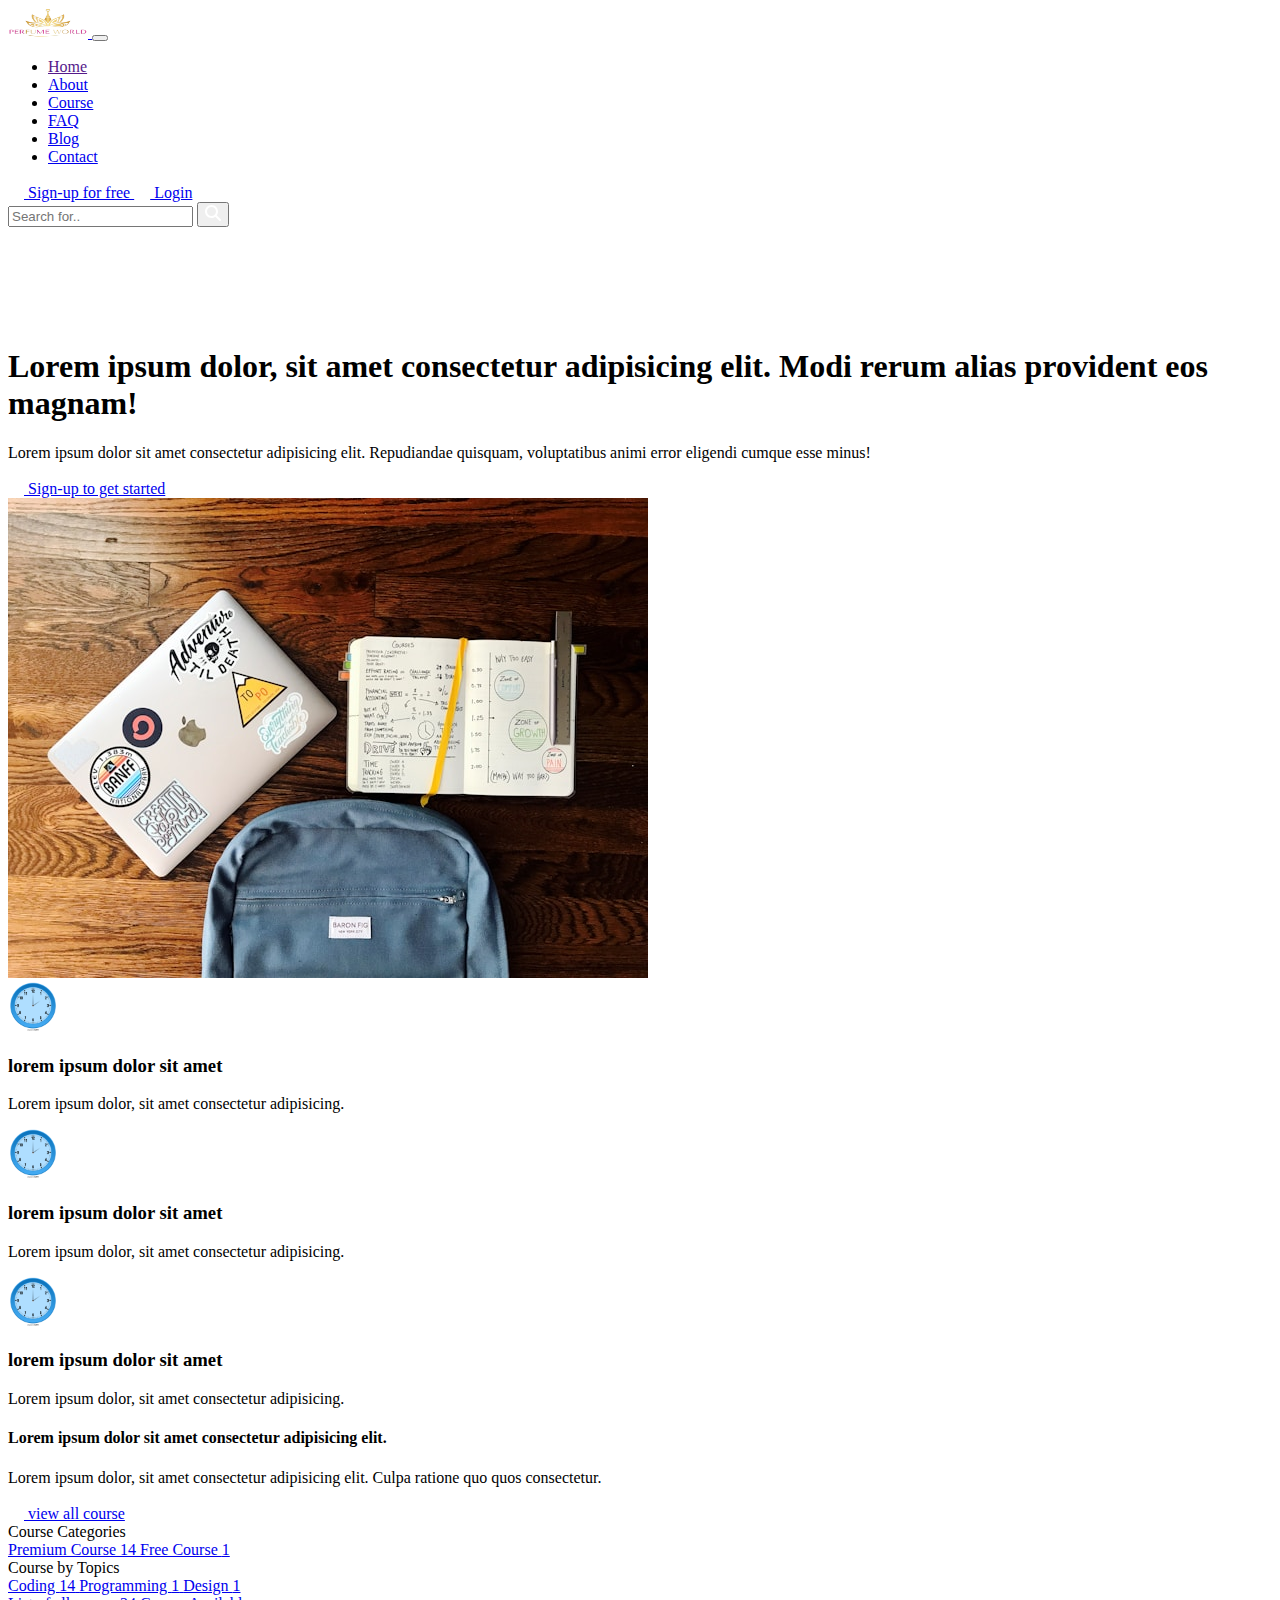
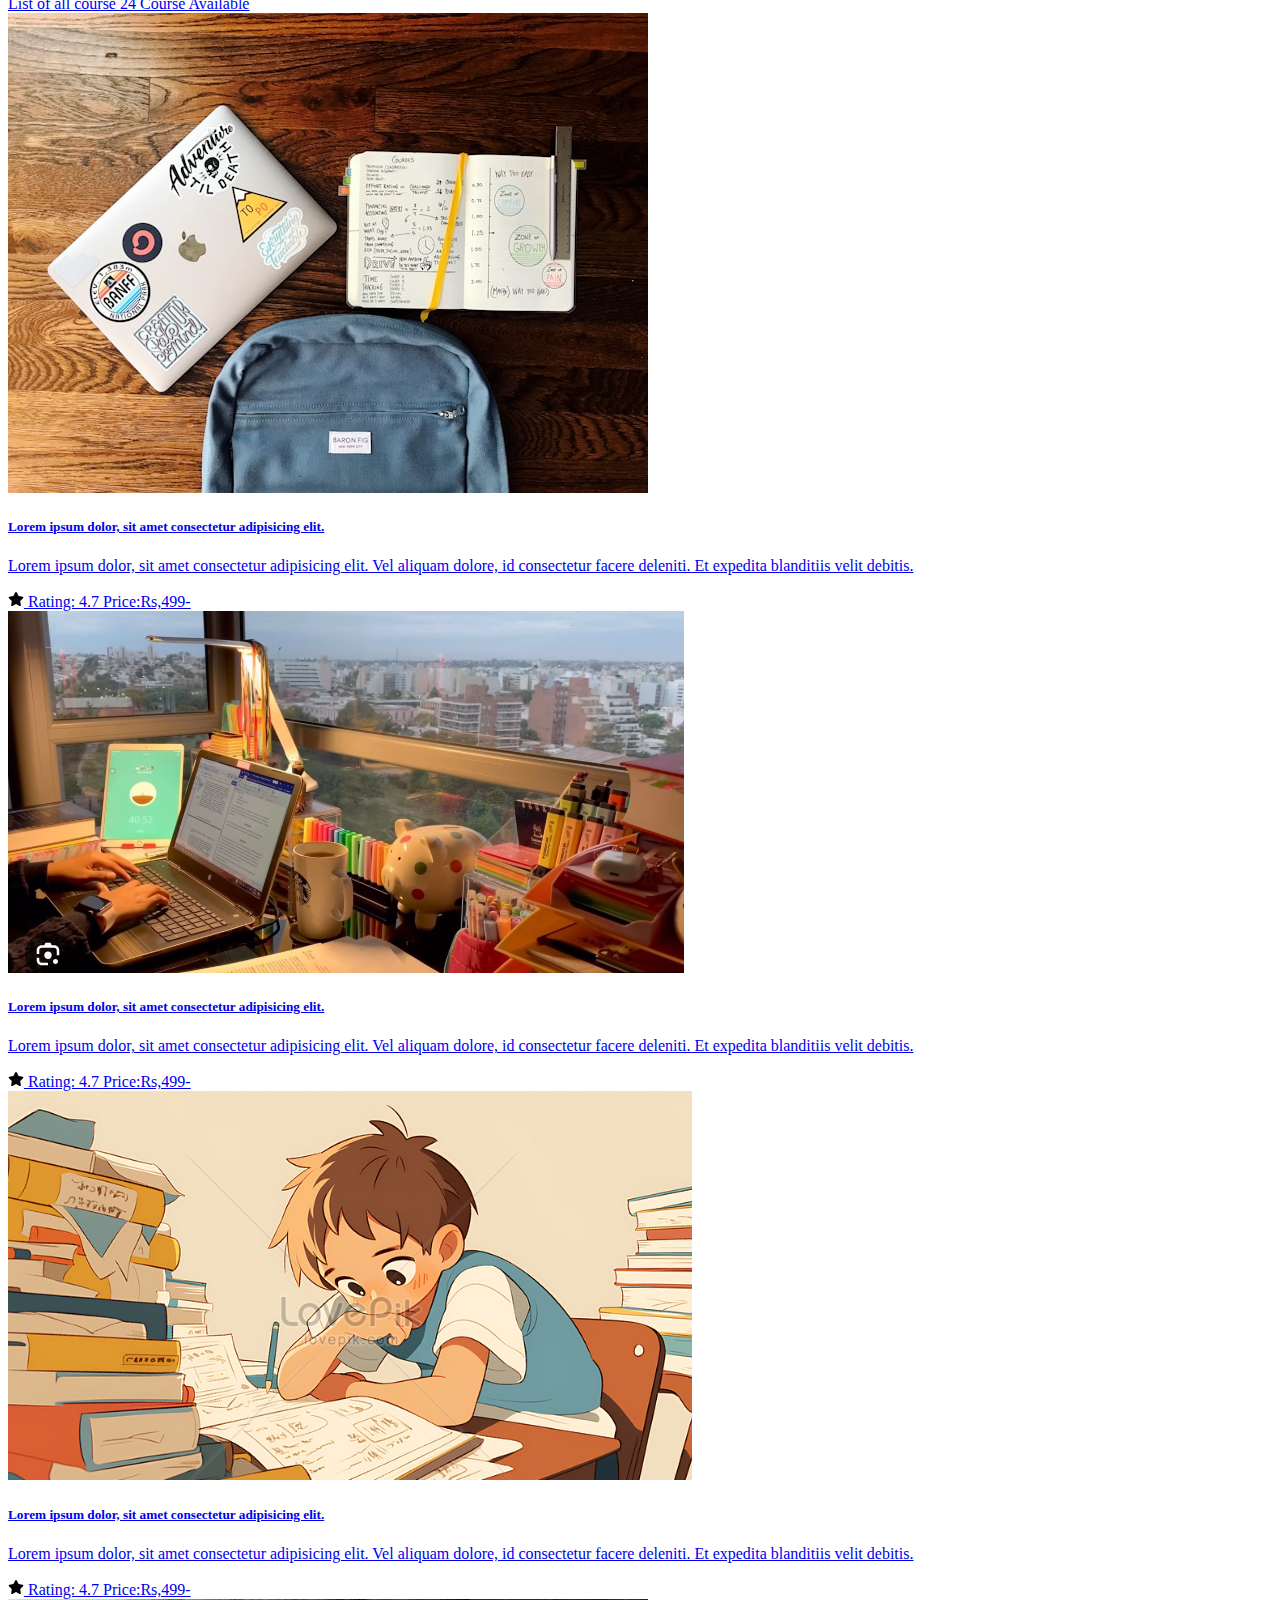
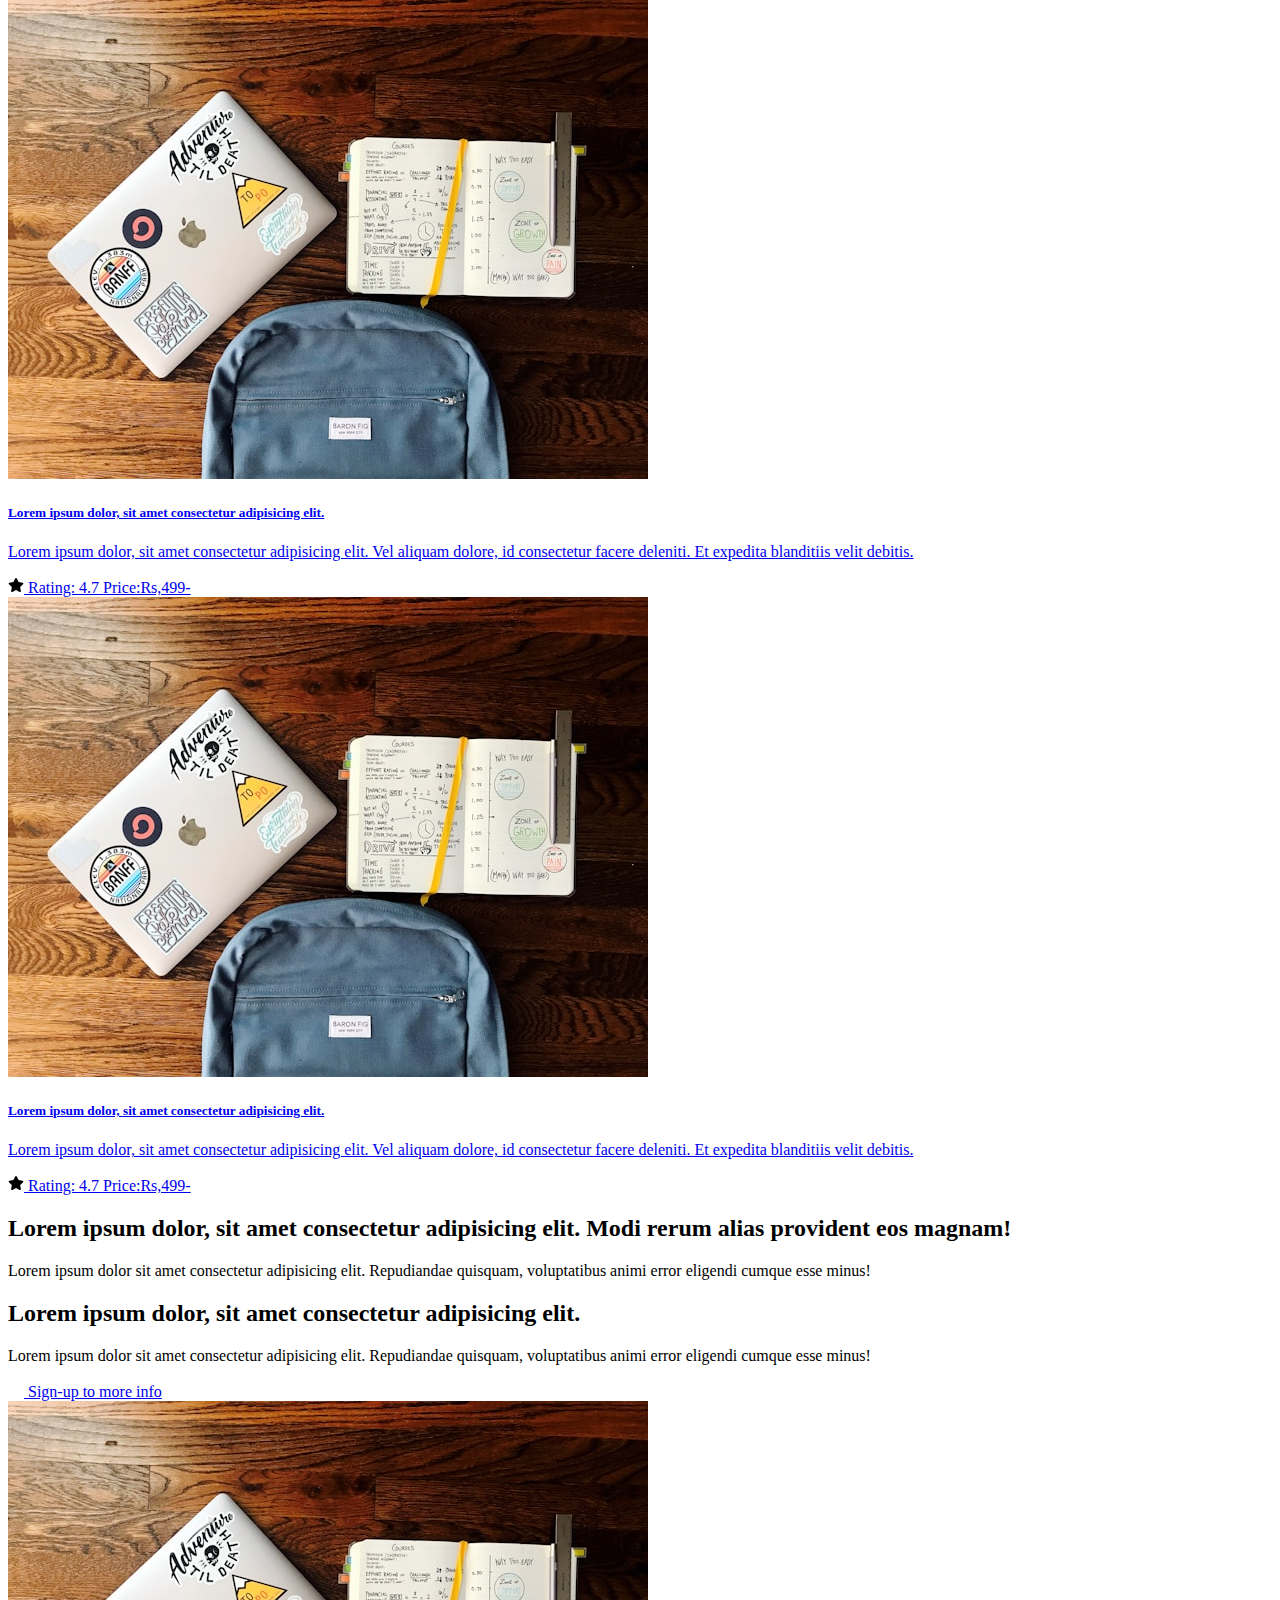
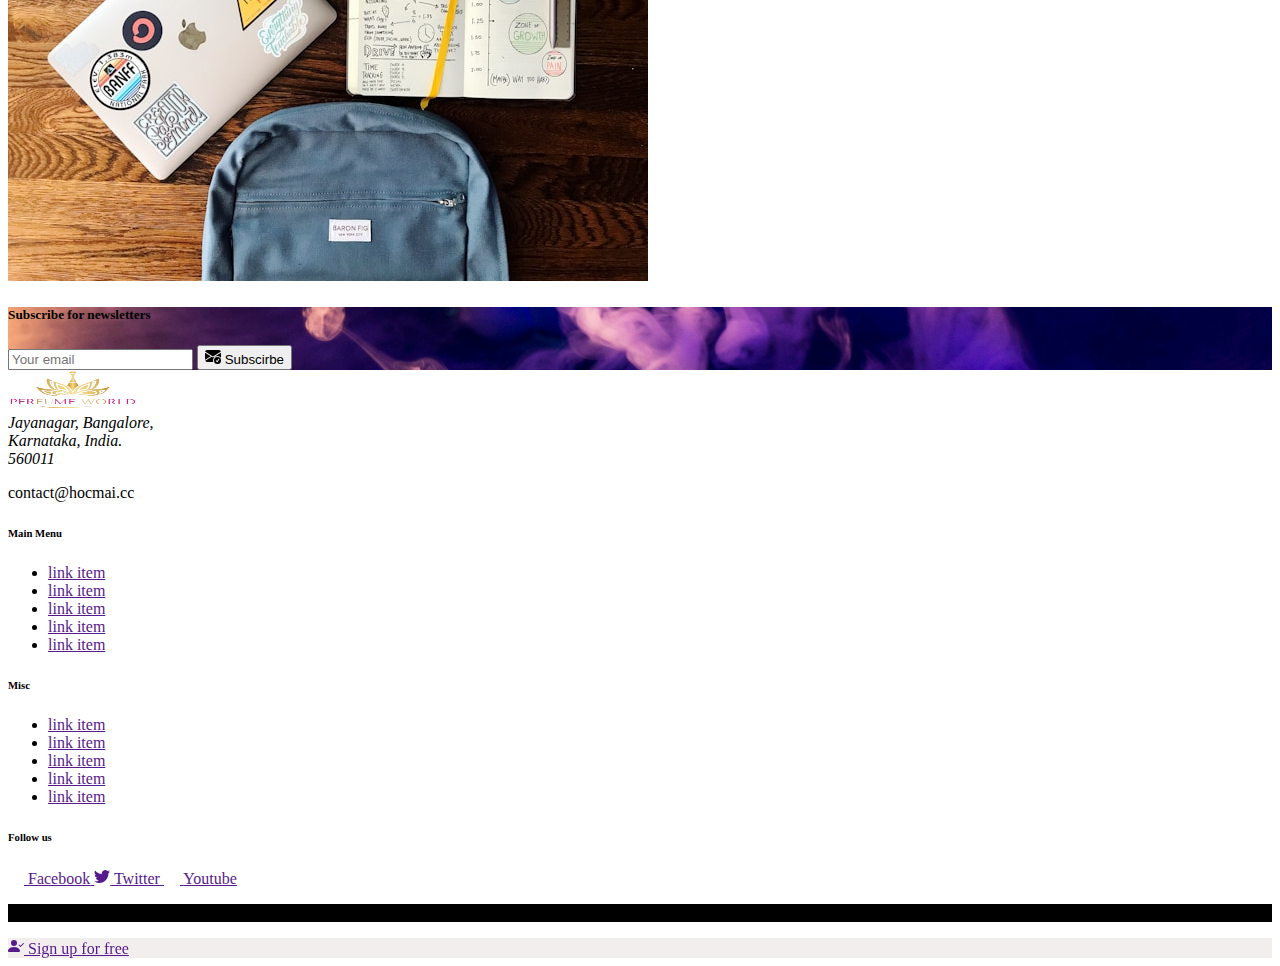
<file: index.html>
<!DOCTYPE html>
<html lang="en">
  <head>
    <meta charset="UTF-8" />
    <meta name="viewport" content="width=device-width, initial-scale=1.0" />
    <title>Dự án 5 bootstrap</title>
    <link
      href="https://cdn.jsdelivr.net/npm/bootstrap@5.1.3/dist/css/bootstrap.min.css"
      rel="stylesheet"
      integrity="sha384-1BmE4kWBq78iYhFldvKuhfTAU6auU8tT94WrHftjDbrCEXSU1oBoqyl2QvZ6jIW3"
      crossorigin="anonymous"
    />
    <!-- my style -->
    <link rel="stylesheet" href="./style.css" />
  </head>
  <body class="bg-light">
    <!-- navbar -->
    <nav
      class="fixed-top navbar navbar-expand-lg navbar-light bg-light border-bottom small"
    >
      <div class="container">
        <!-- navbar brand -->
        <a class="navbar-brand" href="#">
          <img src="./img/logoo.png" alt="logo wed" />
        </a>
        <button
          class="navbar-toggler"
          type="button"
          data-bs-toggle="collapse"
          data-bs-target="#navbarSupportedContent"
          aria-controls="navbarSupportedContent"
          aria-expanded="false"
          aria-label="Toggle navigation"
        >
          <span class="navbar-toggler-icon"></span>
        </button>
        <div class="collapse navbar-collapse" id="navbarSupportedContent">
          <!-- menu item -->
          <ul class="navbar-nav me-auto mb-2 mb-lg-0">
            <li class="nav-item">
              <a class="nav-link active" aria-current="page" href="">Home</a>
            </li>
            <li class="nav-item">
              <a class="nav-link" aria-current="page" href="./about.html"
                >About</a
              >
            </li>
            <li class="nav-item">
              <a class="nav-link" aria-current="page" href="./Courses.html"
                >Course</a
              >
            </li>
            <li class="nav-item">
              <a class="nav-link" aria-current="page" href="./FAQ.html">FAQ</a>
            </li>
            <li class="nav-item">
              <a class="nav-link" aria-current="page" href="#">Blog</a>
            </li>
            <li class="nav-item">
              <a class="nav-link" aria-current="page" href="#">Contact</a>
            </li>
          </ul>
          <!-- btn sign up and login -->
          <div class="me-1 mb-2 mb-lg-0 d-flex flex-column gap-1 flex-md-row">
            <a
              href="#!"
              class="btn btn-danger btn-sm d-inline-flex align-items-center justify-content-center"
            >
              <svg
                xmlns="http://www.w3.org/2000/svg"
                class="me-2"
                width="16px"
                height="16px"
                viewBox="0 0 640 512"
              >
                <!--!Font Awesome Free 6.7.2 by @fontawesome - https://fontawesome.com License - https://fontawesome.com/license/free Copyright 2025 Fonticons, Inc.-->
                <path
                  fill="#ffffff"
                  d="M96 128a128 128 0 1 1 256 0A128 128 0 1 1 96 128zM0 482.3C0 383.8 79.8 304 178.3 304l91.4 0C368.2 304 448 383.8 448 482.3c0 16.4-13.3 29.7-29.7 29.7L29.7 512C13.3 512 0 498.7 0 482.3zM504 312l0-64-64 0c-13.3 0-24-10.7-24-24s10.7-24 24-24l64 0 0-64c0-13.3 10.7-24 24-24s24 10.7 24 24l0 64 64 0c13.3 0 24 10.7 24 24s-10.7 24-24 24l-64 0 0 64c0 13.3-10.7 24-24 24s-24-10.7-24-24z"
                />
              </svg>
              Sign-up for free
            </a>
            <a
              href="#!"
              class="btn btn-warning text-light btn-sm d-inline-flex align-items-center justify-content-center"
            >
              <svg
                xmlns="http://www.w3.org/2000/svg"
                class="me-2"
                width="16px"
                height="16px"
                viewBox="0 0 512 512"
              >
                <!--!Font Awesome Free 6.7.2 by @fontawesome - https://fontawesome.com License - https://fontawesome.com/license/free Copyright 2025 Fonticons, Inc.-->
                <path
                  fill="#ffffff"
                  d="M352 96l64 0c17.7 0 32 14.3 32 32l0 256c0 17.7-14.3 32-32 32l-64 0c-17.7 0-32 14.3-32 32s14.3 32 32 32l64 0c53 0 96-43 96-96l0-256c0-53-43-96-96-96l-64 0c-17.7 0-32 14.3-32 32s14.3 32 32 32zm-9.4 182.6c12.5-12.5 12.5-32.8 0-45.3l-128-128c-12.5-12.5-32.8-12.5-45.3 0s-12.5 32.8 0 45.3L242.7 224 32 224c-17.7 0-32 14.3-32 32s14.3 32 32 32l210.7 0-73.4 73.4c-12.5 12.5-12.5 32.8 0 45.3s32.8 12.5 45.3 0l128-128z"
                />
              </svg>
              Login
            </a>
          </div>
          <!-- form search -->
          <form class="d-flex">
            <input
              class="form-control form-control-sm"
              type="search"
              placeholder="Search for.."
              aria-label="Search"
            />
            <button class="btn btn-sm btn-success" type="submit">
              <svg
                xmlns="http://www.w3.org/2000/svg"
                width="16px"
                height="16px"
                viewBox="0 0 512 512"
              >
                <!--!Font Awesome Free 6.7.2 by @fontawesome - https://fontawesome.com License - https://fontawesome.com/license/free Copyright 2025 Fonticons, Inc.-->
                <path
                  fill="#ffffff"
                  d="M416 208c0 45.9-14.9 88.3-40 122.7L502.6 457.4c12.5 12.5 12.5 32.8 0 45.3s-32.8 12.5-45.3 0L330.7 376c-34.4 25.2-76.8 40-122.7 40C93.1 416 0 322.9 0 208S93.1 0 208 0S416 93.1 416 208zM208 352a144 144 0 1 0 0-288 144 144 0 1 0 0 288z"
                />
              </svg>
            </button>
          </form>
        </div>
      </div>
    </nav>
    <!-- header -->
    <header class="main-header pb-5 border-bottom">
      <div class="container">
        <div class="row align-items-center gx-md-5">
          <!-- khối bên trái -->
          <div class="col-md-6 mb-2 mb-md-0">
            <h1 class="fs-3 fw-normal">
              Lorem ipsum dolor, sit amet consectetur adipisicing elit. Modi
              rerum alias provident eos magnam!
            </h1>
            <p class="fs-5 fw-light text-secondary">
              Lorem ipsum dolor sit amet consectetur adipisicing elit.
              Repudiandae quisquam, voluptatibus animi error eligendi cumque
              esse minus!
            </p>
            <a
              href="#!"
              class="btn btn-success btn-sm d-inline-flex align-items-center justify-content-center"
            >
              <svg
                xmlns="http://www.w3.org/2000/svg"
                class="me-2"
                width="16px"
                height="16px"
                viewBox="0 0 640 512"
              >
                <!--!Font Awesome Free 6.7.2 by @fontawesome - https://fontawesome.com License - https://fontawesome.com/license/free Copyright 2025 Fonticons, Inc.-->
                <path
                  fill="#ffffff"
                  d="M96 128a128 128 0 1 1 256 0A128 128 0 1 1 96 128zM0 482.3C0 383.8 79.8 304 178.3 304l91.4 0C368.2 304 448 383.8 448 482.3c0 16.4-13.3 29.7-29.7 29.7L29.7 512C13.3 512 0 498.7 0 482.3zM504 312l0-64-64 0c-13.3 0-24-10.7-24-24s10.7-24 24-24l64 0 0-64c0-13.3 10.7-24 24-24s24 10.7 24 24l0 64 64 0c13.3 0 24 10.7 24 24s-10.7 24-24 24l-64 0 0 64c0 13.3-10.7 24-24 24s-24-10.7-24-24z"
                />
              </svg>
              Sign-up to get started
            </a>
          </div>
          <!-- khối bên phải -->
          <div class="col-md-6">
            <div>
              <img class="rounded w-100" src="./img/main-header.jpg" alt="" />
            </div>
          </div>
        </div>
      </div>
    </header>
    <!-- site-feature -->
    <section class="py-4 border-bottom">
      <div class="container">
        <div class="row">
          <!-- item 1 -->
          <div class="col-md-4 mb-2 mb-md-0">
            <div
              class="feature-item border rounded bg-white p-3 d-flex align-items-center"
            >
              <div class="me-2">
                <img src="./img/clock.png" alt="clock" />
              </div>
              <div>
                <h3 class="fs-5">lorem ipsum dolor sit amet</h3>
                <p class="small text-secondary">
                  Lorem ipsum dolor, sit amet consectetur adipisicing.
                </p>
              </div>
            </div>
          </div>
          <!-- item 2 -->
          <div class="col-md-4 mb-2 mb-md-0">
            <div
              class="feature-item border rounded bg-white p-3 d-flex align-items-center"
            >
              <div class="me-2">
                <img src="./img/clock.png" alt="clock" />
              </div>
              <div>
                <h3 class="fs-5">lorem ipsum dolor sit amet</h3>
                <p class="small text-secondary">
                  Lorem ipsum dolor, sit amet consectetur adipisicing.
                </p>
              </div>
            </div>
          </div>
          <!-- item 3 -->
          <div class="col-md-4 mb-2 mb-md-0">
            <div
              class="feature-item border rounded bg-white p-3 d-flex align-items-center"
            >
              <div class="me-2">
                <img src="./img/clock.png" alt="clock" />
              </div>
              <div>
                <h3 class="fs-5">lorem ipsum dolor sit amet</h3>
                <p class="small text-secondary">
                  Lorem ipsum dolor, sit amet consectetur adipisicing.
                </p>
              </div>
            </div>
          </div>
        </div>
      </div>
    </section>
    <!--course-->
    <section class="py-4 border-bottom">
      <div class="container">
        <!-- row top -->
        <div class="row justify-content-center">
          <div class="col-md-5">
            <div class="text-md-center">
              <h4 class="fs-5">
                Lorem ipsum dolor sit amet consectetur adipisicing elit.
              </h4>
              <p class="small text-secondary">
                Lorem ipsum dolor, sit amet consectetur adipisicing elit. Culpa
                ratione quo quos consectetur.
              </p>
              <a
                href="#!"
                class="btn btn-success btn-sm d-inline-flex align-items-center justify-content-center"
              >
                <svg
                  xmlns="http://www.w3.org/2000/svg"
                  width="16px"
                  height="16px"
                  class="me-2"
                  viewBox="0 0 640 512"
                >
                  <!--!Font Awesome Free 6.7.2 by @fontawesome - https://fontawesome.com License - https://fontawesome.com/license/free Copyright 2025 Fonticons, Inc.-->
                  <path
                    fill="#ffffff"
                    d="M320 32c-8.1 0-16.1 1.4-23.7 4.1L15.8 137.4C6.3 140.9 0 149.9 0 160s6.3 19.1 15.8 22.6l57.9 20.9C57.3 229.3 48 259.8 48 291.9l0 28.1c0 28.4-10.8 57.7-22.3 80.8c-6.5 13-13.9 25.8-22.5 37.6C0 442.7-.9 448.3 .9 453.4s6 8.9 11.2 10.2l64 16c4.2 1.1 8.7 .3 12.4-2s6.3-6.1 7.1-10.4c8.6-42.8 4.3-81.2-2.1-108.7C90.3 344.3 86 329.8 80 316.5l0-24.6c0-30.2 10.2-58.7 27.9-81.5c12.9-15.5 29.6-28 49.2-35.7l157-61.7c8.2-3.2 17.5 .8 20.7 9s-.8 17.5-9 20.7l-157 61.7c-12.4 4.9-23.3 12.4-32.2 21.6l159.6 57.6c7.6 2.7 15.6 4.1 23.7 4.1s16.1-1.4 23.7-4.1L624.2 182.6c9.5-3.4 15.8-12.5 15.8-22.6s-6.3-19.1-15.8-22.6L343.7 36.1C336.1 33.4 328.1 32 320 32zM128 408c0 35.3 86 72 192 72s192-36.7 192-72L496.7 262.6 354.5 314c-11.1 4-22.8 6-34.5 6s-23.5-2-34.5-6L143.3 262.6 128 408z"
                  />
                </svg>
                view all course
              </a>
            </div>
          </div>
        </div>
        <!-- row course -->
        <div class="row mt-4">
          <!-- row left  -->
          <div class="col-md-3">
            <div class="list-group mb-3 small">
              <div class="list-group-item text-bg-light fw-bold">
                Course Categories
              </div>
              <a
                href="#!"
                class="list-group-item d-flex justify-content-between align-items-center"
              >
                Premium Course
                <span class="badge rounded-pill bg-warning">14</span>
              </a>
              <a
                href="#!"
                class="list-group-item d-flex justify-content-between align-items-center"
              >
                Free Course
                <span class="badge rounded-pill bg-warning">1</span>
              </a>
            </div>
            <div class="list-group small mb-3 mb-md-0">
              <div class="list-group-item text-bg-light fw-bold">
                Course by Topics
              </div>
              <a
                href="#!"
                class="list-group-item d-flex justify-content-between align-items-center"
              >
                Coding
                <span class="badge rounded-pill bg-warning">14</span>
              </a>
              <a
                href="#!"
                class="list-group-item d-flex justify-content-between align-items-center"
              >
                Programming
                <span class="badge rounded-pill bg-warning">1</span>
              </a>
              <a
                href="#!"
                class="list-group-item d-flex justify-content-between align-items-center"
              >
                Design
                <span class="badge rounded-pill bg-warning">1</span>
              </a>
            </div>
          </div>
          <!-- row-right -->
          <div class="col-md-9">
            <div class="list-group small">
              <a
                href="!#"
                class="list-group-item d-flex justify-content-between fw-bold align-items-center"
              >
                List of all course
                <span class="badge rounded-pill bg-warning text-dark"
                  >24 Course Available</span
                >
              </a>
              <!-- item 1 -->
              <a
                href="./single-course.html"
                class="list-group-item list-group-item-action"
              >
                <div class="row d-flex align-items-center">
                  <!-- image -->
                  <div class="col-md-4">
                    <div>
                      <!-- img-fluid: rộng 100% độ rộng thằng chứa nó -->
                      <img
                        src="./img/main-header.jpg"
                        alt=""
                        class="rounded img-fluid object-fit-contain"
                      />
                    </div>
                  </div>
                  <!-- content -->
                  <div class="col-md-8">
                    <h5 class="text-dark">
                      Lorem ipsum dolor, sit amet consectetur adipisicing elit.
                    </h5>
                    <p class="text-secondary">
                      Lorem ipsum dolor, sit amet consectetur adipisicing elit.
                      Vel aliquam dolore, id consectetur facere deleniti. Et
                      expedita blanditiis velit debitis.
                    </p>
                    <div class="d-flex align-items-center">
                      <span
                        class="text-black rounded-pill bg-warning py-1 px-2 me-2 d-inline-flex align-items-center"
                      >
                        <svg
                          xmlns="http://www.w3.org/2000/svg"
                          viewBox="0 0 576 512"
                          width="16px"
                          height="16px"
                        >
                          <!--!Font Awesome Free 6.7.2 by @fontawesome - https://fontawesome.com License - https://fontawesome.com/license/free Copyright 2025 Fonticons, Inc.-->
                          <path
                            d="M316.9 18C311.6 7 300.4 0 288.1 0s-23.4 7-28.8 18L195 150.3 51.4 171.5c-12 1.8-22 10.2-25.7 21.7s-.7 24.2 7.9 32.7L137.8 329 113.2 474.7c-2 12 3 24.2 12.9 31.3s23 8 33.8 2.3l128.3-68.5 128.3 68.5c10.8 5.7 23.9 4.9 33.8-2.3s14.9-19.3 12.9-31.3L438.5 329 542.7 225.9c8.6-8.5 11.7-21.2 7.9-32.7s-13.7-19.9-25.7-21.7L381.2 150.3 316.9 18z"
                          />
                        </svg>
                        Rating: 4.7
                      </span>
                      <span
                        class="text-black rounded-pill bg-success py-1 px-2"
                      >
                        Price:Rs,499-
                      </span>
                    </div>
                  </div>
                </div>
              </a>
              <!-- item 2 -->
              <a
                href="./single-course.html"
                class="list-group-item list-group-item-action"
              >
                <div class="row d-flex align-items-center">
                  <!-- image -->
                  <div class="col-md-4">
                    <div>
                      <!-- img-fluid: rộng 100% độ rộng thằng chứa nó -->
                      <img
                        src="./img/image1.png"
                        alt=""
                        class="rounded img-fluid object-fit-contain"
                      />
                    </div>
                  </div>
                  <!-- content -->
                  <div class="col-md-8">
                    <h5 class="text-dark">
                      Lorem ipsum dolor, sit amet consectetur adipisicing elit.
                    </h5>
                    <p class="text-secondary">
                      Lorem ipsum dolor, sit amet consectetur adipisicing elit.
                      Vel aliquam dolore, id consectetur facere deleniti. Et
                      expedita blanditiis velit debitis.
                    </p>
                    <div class="d-flex align-items-center">
                      <span
                        class="text-dark rounded-pill bg-warning py-1 px-2 me-2 d-inline-flex align-items-center"
                      >
                        <svg
                          xmlns="http://www.w3.org/2000/svg"
                          viewBox="0 0 576 512"
                          width="16px"
                          height="16px"
                        >
                          <!--!Font Awesome Free 6.7.2 by @fontawesome - https://fontawesome.com License - https://fontawesome.com/license/free Copyright 2025 Fonticons, Inc.-->
                          <path
                            d="M316.9 18C311.6 7 300.4 0 288.1 0s-23.4 7-28.8 18L195 150.3 51.4 171.5c-12 1.8-22 10.2-25.7 21.7s-.7 24.2 7.9 32.7L137.8 329 113.2 474.7c-2 12 3 24.2 12.9 31.3s23 8 33.8 2.3l128.3-68.5 128.3 68.5c10.8 5.7 23.9 4.9 33.8-2.3s14.9-19.3 12.9-31.3L438.5 329 542.7 225.9c8.6-8.5 11.7-21.2 7.9-32.7s-13.7-19.9-25.7-21.7L381.2 150.3 316.9 18z"
                          />
                        </svg>
                        Rating: 4.7
                      </span>
                      <span
                        class="text-dark rounded-pill bg-success py-1 px-2 me-2"
                      >
                        Price:Rs,499-
                      </span>
                    </div>
                  </div>
                </div>
              </a>
              <!-- item 3 -->
              <a
                href="./single-course.html"
                class="list-group-item list-group-item-action"
              >
                <div class="row d-flex align-items-center">
                  <!-- image -->
                  <div class="col-md-4">
                    <div>
                      <!-- img-fluid: rộng 100% độ rộng thằng chứa nó -->
                      <img
                        src="./img/image2.png"
                        alt=""
                        class="rounded img-fluid object-fit-contain"
                      />
                    </div>
                  </div>
                  <!-- content -->
                  <div class="col-md-8">
                    <h5 class="text-dark">
                      Lorem ipsum dolor, sit amet consectetur adipisicing elit.
                    </h5>
                    <p class="text-secondary">
                      Lorem ipsum dolor, sit amet consectetur adipisicing elit.
                      Vel aliquam dolore, id consectetur facere deleniti. Et
                      expedita blanditiis velit debitis.
                    </p>
                    <div class="d-flex align-items-center">
                      <span
                        class="text-dark rounded-pill bg-warning py-1 px-2 me-2 d-inline-flex align-items-center"
                      >
                        <svg
                          xmlns="http://www.w3.org/2000/svg"
                          viewBox="0 0 576 512"
                          width="16px"
                          height="16px"
                        >
                          <!--!Font Awesome Free 6.7.2 by @fontawesome - https://fontawesome.com License - https://fontawesome.com/license/free Copyright 2025 Fonticons, Inc.-->
                          <path
                            d="M316.9 18C311.6 7 300.4 0 288.1 0s-23.4 7-28.8 18L195 150.3 51.4 171.5c-12 1.8-22 10.2-25.7 21.7s-.7 24.2 7.9 32.7L137.8 329 113.2 474.7c-2 12 3 24.2 12.9 31.3s23 8 33.8 2.3l128.3-68.5 128.3 68.5c10.8 5.7 23.9 4.9 33.8-2.3s14.9-19.3 12.9-31.3L438.5 329 542.7 225.9c8.6-8.5 11.7-21.2 7.9-32.7s-13.7-19.9-25.7-21.7L381.2 150.3 316.9 18z"
                          />
                        </svg>
                        Rating: 4.7
                      </span>
                      <span
                        class="text-dark rounded-pill bg-success py-1 px-2 me-2"
                      >
                        Price:Rs,499-
                      </span>
                    </div>
                  </div>
                </div>
              </a>
              <!-- item 4 -->
              <a
                href="./single-course.html"
                class="list-group-item list-group-item-action"
              >
                <div class="row d-flex align-items-center">
                  <!-- image -->
                  <div class="col-md-4">
                    <div>
                      <!-- img-fluid: rộng 100% độ rộng thằng chứa nó -->
                      <img
                        src="./img/main-header.jpg"
                        alt=""
                        class="rounded img-fluid"
                      />
                    </div>
                  </div>
                  <!-- content -->
                  <div class="col-md-8">
                    <h5 class="text-dark">
                      Lorem ipsum dolor, sit amet consectetur adipisicing elit.
                    </h5>
                    <p class="text-secondary">
                      Lorem ipsum dolor, sit amet consectetur adipisicing elit.
                      Vel aliquam dolore, id consectetur facere deleniti. Et
                      expedita blanditiis velit debitis.
                    </p>
                    <div class="d-flex align-items-center">
                      <span
                        class="text-dark rounded-pill bg-warning py-1 px-2 me-2 d-inline-flex align-items-center"
                      >
                        <svg
                          xmlns="http://www.w3.org/2000/svg"
                          viewBox="0 0 576 512"
                          width="16px"
                          height="16px"
                        >
                          <!--!Font Awesome Free 6.7.2 by @fontawesome - https://fontawesome.com License - https://fontawesome.com/license/free Copyright 2025 Fonticons, Inc.-->
                          <path
                            d="M316.9 18C311.6 7 300.4 0 288.1 0s-23.4 7-28.8 18L195 150.3 51.4 171.5c-12 1.8-22 10.2-25.7 21.7s-.7 24.2 7.9 32.7L137.8 329 113.2 474.7c-2 12 3 24.2 12.9 31.3s23 8 33.8 2.3l128.3-68.5 128.3 68.5c10.8 5.7 23.9 4.9 33.8-2.3s14.9-19.3 12.9-31.3L438.5 329 542.7 225.9c8.6-8.5 11.7-21.2 7.9-32.7s-13.7-19.9-25.7-21.7L381.2 150.3 316.9 18z"
                          />
                        </svg>
                        Rating: 4.7
                      </span>
                      <span
                        class="text-dark rounded-pill bg-success py-1 px-2 me-2"
                      >
                        Price:Rs,499-
                      </span>
                    </div>
                  </div>
                </div>
              </a>
              <!-- item 5 -->
              <a
                href="./single-course.html"
                class="list-group-item list-group-item-action"
              >
                <div class="row d-flex align-items-center">
                  <!-- image -->
                  <div class="col-md-4">
                    <div>
                      <!-- img-fluid: rộng 100% độ rộng thằng chứa nó -->
                      <img
                        src="./img/main-header.jpg"
                        alt=""
                        class="rounded img-fluid"
                      />
                    </div>
                  </div>
                  <!-- content -->
                  <div class="col-md-8">
                    <h5 class="text-dark">
                      Lorem ipsum dolor, sit amet consectetur adipisicing elit.
                    </h5>
                    <p class="text-secondary">
                      Lorem ipsum dolor, sit amet consectetur adipisicing elit.
                      Vel aliquam dolore, id consectetur facere deleniti. Et
                      expedita blanditiis velit debitis.
                    </p>
                    <div class="d-flex align-items-center">
                      <span
                        class="text-dark rounded-pill bg-warning py-1 px-2 me-2 d-inline-flex align-items-center"
                      >
                        <svg
                          xmlns="http://www.w3.org/2000/svg"
                          viewBox="0 0 576 512"
                          width="16px"
                          height="16px"
                        >
                          <!--!Font Awesome Free 6.7.2 by @fontawesome - https://fontawesome.com License - https://fontawesome.com/license/free Copyright 2025 Fonticons, Inc.-->
                          <path
                            d="M316.9 18C311.6 7 300.4 0 288.1 0s-23.4 7-28.8 18L195 150.3 51.4 171.5c-12 1.8-22 10.2-25.7 21.7s-.7 24.2 7.9 32.7L137.8 329 113.2 474.7c-2 12 3 24.2 12.9 31.3s23 8 33.8 2.3l128.3-68.5 128.3 68.5c10.8 5.7 23.9 4.9 33.8-2.3s14.9-19.3 12.9-31.3L438.5 329 542.7 225.9c8.6-8.5 11.7-21.2 7.9-32.7s-13.7-19.9-25.7-21.7L381.2 150.3 316.9 18z"
                          />
                        </svg>
                        Rating: 4.7
                      </span>
                      <span
                        class="text-dark rounded-pill bg-success py-1 px-2 me-2"
                      >
                        Price:Rs,499-
                      </span>
                    </div>
                  </div>
                </div>
              </a>
            </div>
          </div>
        </div>
      </div>
    </section>
    <!-- other content -->
    <section class="other-content py-4 border-bottom">
      <div class="container">
        <div class="row align-items-center gx-md-5">
          <!-- khối bên trái -->
          <div class="col-md-6 mb-2 mb-md-0">
            <h2 class="fs-5">
              Lorem ipsum dolor, sit amet consectetur adipisicing elit. Modi
              rerum alias provident eos magnam!
            </h2>
            <p class="small text-secondary">
              Lorem ipsum dolor sit amet consectetur adipisicing elit.
              Repudiandae quisquam, voluptatibus animi error eligendi cumque
              esse minus!
            </p>
            <h2 class="fs-5">
              Lorem ipsum dolor, sit amet consectetur adipisicing elit.
            </h2>
            <p class="small text-secondary">
              Lorem ipsum dolor sit amet consectetur adipisicing elit.
              Repudiandae quisquam, voluptatibus animi error eligendi cumque
              esse minus!
            </p>
            <a
              href="#!"
              class="btn btn-success btn-sm d-inline-flex align-items-center justify-content-center"
            >
              <svg
                xmlns="http://www.w3.org/2000/svg"
                viewBox="0 0 512 512"
                width="16px"
                height="16px"
                class="me-2"
              >
                <!--!Font Awesome Free 6.7.2 by @fontawesome - https://fontawesome.com License - https://fontawesome.com/license/free Copyright 2025 Fonticons, Inc.-->
                <path
                  fill="#ffffff"
                  d="M256 512A256 256 0 1 0 256 0a256 256 0 1 0 0 512zM216 336l24 0 0-64-24 0c-13.3 0-24-10.7-24-24s10.7-24 24-24l48 0c13.3 0 24 10.7 24 24l0 88 8 0c13.3 0 24 10.7 24 24s-10.7 24-24 24l-80 0c-13.3 0-24-10.7-24-24s10.7-24 24-24zm40-208a32 32 0 1 1 0 64 32 32 0 1 1 0-64z"
                />
              </svg>
              Sign-up to more info
            </a>
          </div>
          <!-- khối bên phải -->
          <div class="col-md-6">
            <div>
              <img class="rounded w-100" src="./img/main-header.jpg" alt="" />
            </div>
          </div>
        </div>
      </div>
    </section>
    <!-- subscribe -->
    <section class="subscribe py-5">
      <div class="container">
        <div class="row justify-content-center">
          <div class="col-md-4">
            <div class="subscribe-heading text-center mb-3 mb-md-0">
              <h5 class="fs-4 fw-light text-white">
                Subscribe for newsletters
              </h5>
            </div>
          </div>
          <div class="col-md-4">
            <!-- form subscribe -->
            <form class="d-flex">
              <div class="input-group">
                <input
                  class="form-control form-control-sm"
                  type="email"
                  placeholder="Your email"
                  aria-label="email"
                />
                <button
                  class="btn btn-sm btn-success d-inline-flex align-items-center"
                  type="submit"
                >
                  <svg
                    xmlns="http://www.w3.org/2000/svg"
                    width="16"
                    height="16"
                    fill="currentColor"
                    class="me-2 bi bi-envelope-check-fill"
                    viewBox="0 0 16 16"
                  >
                    <path
                      d="M.05 3.555A2 2 0 0 1 2 2h12a2 2 0 0 1 1.95 1.555L8 8.414.05 3.555ZM0 4.697v7.104l5.803-3.558L0 4.697ZM6.761 8.83l-6.57 4.026A2 2 0 0 0 2 14h6.256A4.493 4.493 0 0 1 8 12.5a4.49 4.49 0 0 1 1.606-3.446l-.367-.225L8 9.586l-1.239-.757ZM16 4.697v4.974A4.491 4.491 0 0 0 12.5 8a4.49 4.49 0 0 0-1.965.45l-.338-.207L16 4.697Z"
                    ></path>
                    <path
                      d="M16 12.5a3.5 3.5 0 1 1-7 0 3.5 3.5 0 0 1 7 0Zm-1.993-1.679a.5.5 0 0 0-.686.172l-1.17 1.95-.547-.547a.5.5 0 0 0-.708.708l.774.773a.75.75 0 0 0 1.174-.144l1.335-2.226a.5.5 0 0 0-.172-.686Z"
                    ></path>
                  </svg>
                  Subscirbe
                </button>
              </div>
            </form>
          </div>
        </div>
      </div>
    </section>
    <!-- main footer -->
    <footer class="bg-dark py-5">
      <div class="container">
        <div class="row">
          <div class="col-md-3 small text-secondary">
            <div class="brand-icon mb-2">
              <img src="./img/logoo.png" alt="" />
            </div>
            <address>
              Jayanagar, Bangalore,<br />
              Karnataka, India. <br />
              560011
            </address>
            <p>contact@hocmai.cc</p>
          </div>
          <div class="col-md-2">
            <h6 class="text-white">Main Menu</h6>
            <ul class="list-unstyled small">
              <li>
                <a class="text-decoration-none text-secondary" href=""
                  >link item</a
                >
              </li>
              <li>
                <a class="text-decoration-none text-secondary" href=""
                  >link item</a
                >
              </li>
              <li>
                <a class="text-decoration-none text-secondary" href=""
                  >link item</a
                >
              </li>
              <li>
                <a class="text-decoration-none text-secondary" href=""
                  >link item</a
                >
              </li>
              <li>
                <a class="text-decoration-none text-secondary" href=""
                  >link item</a
                >
              </li>
            </ul>
          </div>
          <div class="col-md-2">
            <h6 class="text-white">Misc</h6>
            <ul class="list-unstyled small">
              <li>
                <a class="text-decoration-none text-secondary" href=""
                  >link item</a
                >
              </li>
              <li>
                <a class="text-decoration-none text-secondary" href=""
                  >link item</a
                >
              </li>
              <li>
                <a class="text-decoration-none text-secondary" href=""
                  >link item</a
                >
              </li>
              <li>
                <a class="text-decoration-none text-secondary" href=""
                  >link item</a
                >
              </li>
              <li>
                <a class="text-decoration-none text-secondary" href=""
                  >link item</a
                >
              </li>
            </ul>
          </div>
          <div class="col-md-5">
            <h6 class="text-white">Follow us</h6>
            <div>
              <a
                href=""
                class="btn btn-sm px-md-3 bg-primary rounded-pill d-inline-flex align-items-center"
              >
                <svg
                  xmlns="http://www.w3.org/2000/svg"
                  width="16"
                  height="16"
                  fill="#fff"
                  class="bi bi-facebook me-md-2"
                  viewBox="0 0 16 16"
                >
                  <path
                    d="M16 8.049c0-4.446-3.582-8.05-8-8.05C3.58 0-.002 3.603-.002 8.05c0 4.017 2.926 7.347 6.75 7.951v-5.625h-2.03V8.05H6.75V6.275c0-2.017 1.195-3.131 3.022-3.131.876 0 1.791.157 1.791.157v1.98h-1.009c-.993 0-1.303.621-1.303 1.258v1.51h2.218l-.354 2.326H9.25V16c3.824-.604 6.75-3.934 6.75-7.951z"
                  ></path>
                </svg>
                <span class="text-white d-none d-md-block">Facebook</span>
              </a>
              <a
                href=""
                class="btn btn-sm px-md-3 bg-info rounded-pill d-inline-flex align-items-center"
              >
                <svg
                  xmlns="http://www.w3.org/2000/svg"
                  width="16"
                  height="16"
                  fill="currentColor"
                  class="bi bi-twitter me-md-2"
                  viewBox="0 0 16 16"
                >
                  <path
                    d="M5.026 15c6.038 0 9.341-5.003 9.341-9.334 0-.14 0-.282-.006-.422A6.685 6.685 0 0 0 16 3.542a6.658 6.658 0 0 1-1.889.518 3.301 3.301 0 0 0 1.447-1.817 6.533 6.533 0 0 1-2.087.793A3.286 3.286 0 0 0 7.875 6.03a9.325 9.325 0 0 1-6.767-3.429 3.289 3.289 0 0 0 1.018 4.382A3.323 3.323 0 0 1 .64 6.575v.045a3.288 3.288 0 0 0 2.632 3.218 3.203 3.203 0 0 1-.865.115 3.23 3.23 0 0 1-.614-.057 3.283 3.283 0 0 0 3.067 2.277A6.588 6.588 0 0 1 .78 13.58a6.32 6.32 0 0 1-.78-.045A9.344 9.344 0 0 0 5.026 15z"
                  ></path>
                </svg>
                <span class="text-dark d-none d-md-block">Twitter</span>
              </a>
              <a
                href=""
                class="btn btn-sm px-md-3 bg-danger rounded-pill d-inline-flex align-items-center mt-md-2 mt-lg-0"
              >
                <svg
                  xmlns="http://www.w3.org/2000/svg"
                  width="16"
                  height="16"
                  fill="#fff"
                  class="bi bi-youtube me-md-2"
                  viewBox="0 0 16 16"
                >
                  <path
                    d="M8.051 1.999h.089c.822.003 4.987.033 6.11.335a2.01 2.01 0 0 1 1.415 1.42c.101.38.172.883.22 1.402l.01.104.022.26.008.104c.065.914.073 1.77.074 1.957v.075c-.001.194-.01 1.108-.082 2.06l-.008.105-.009.104c-.05.572-.124 1.14-.235 1.558a2.007 2.007 0 0 1-1.415 1.42c-1.16.312-5.569.334-6.18.335h-.142c-.309 0-1.587-.006-2.927-.052l-.17-.006-.087-.004-.171-.007-.171-.007c-1.11-.049-2.167-.128-2.654-.26a2.007 2.007 0 0 1-1.415-1.419c-.111-.417-.185-.986-.235-1.558L.09 9.82l-.008-.104A31.4 31.4 0 0 1 0 7.68v-.123c.002-.215.01-.958.064-1.778l.007-.103.003-.052.008-.104.022-.26.01-.104c.048-.519.119-1.023.22-1.402a2.007 2.007 0 0 1 1.415-1.42c.487-.13 1.544-.21 2.654-.26l.17-.007.172-.006.086-.003.171-.007A99.788 99.788 0 0 1 7.858 2h.193zM6.4 5.209v4.818l4.157-2.408L6.4 5.209z"
                  ></path>
                </svg>
                <span class="text-white d-none d-md-block">Youtube</span>
              </a>
            </div>
          </div>
        </div>
      </div>
    </footer>
    <!-- copyright -->
    <div class="copyright">
      <div class="container">
        <div class="row text-center py-4 small">
          <p class="text-white small m-0">Copyright © 2030. Nguyễn Văn Lượm</p>
        </div>
      </div>
    </div>
    <!-- mobile padding -->
    <div class="bg-black pt-5 pb-4 d-md-none"></div>
    <!-- sticky footer -->
    <div
      class="sticky-footer fixed-bottom d-block d-md-none d-flex justify-content-center p-3"
    >
      <a
        href=""
        class="text-black small text-decoration-none btn btn-sm px-3 bg-warning rounded-pill fw-bold d-inline-flex align-items-center"
      >
        <svg
          xmlns="http://www.w3.org/2000/svg"
          width="16"
          height="16"
          fill="currentColor"
          class="bi bi-person-check-fill me-2"
          viewBox="0 0 16 16"
        >
          <path
            fill-rule="evenodd"
            d="M15.854 5.146a.5.5 0 0 1 0 .708l-3 3a.5.5 0 0 1-.708 0l-1.5-1.5a.5.5 0 0 1 .708-.708L12.5 7.793l2.646-2.647a.5.5 0 0 1 .708 0z"
          ></path>
          <path
            d="M1 14s-1 0-1-1 1-4 6-4 6 3 6 4-1 1-1 1H1zm5-6a3 3 0 1 0 0-6 3 3 0 0 0 0 6z"
          ></path>
        </svg>
        Sign up for free
      </a>
    </div>
    <!-- nhúng js bootstrap -->
    <script
      src="https://cdn.jsdelivr.net/npm/bootstrap@5.1.3/dist/js/bootstrap.bundle.min.js"
      integrity="sha384-ka7Sk0Gln4gmtz2MlQnikT1wXgYsOg+OMhuP+IlRH9sENBO0LRn5q+8nbTov4+1p"
      crossorigin="anonymous"
    ></script>
  </body>
</html>
</file>
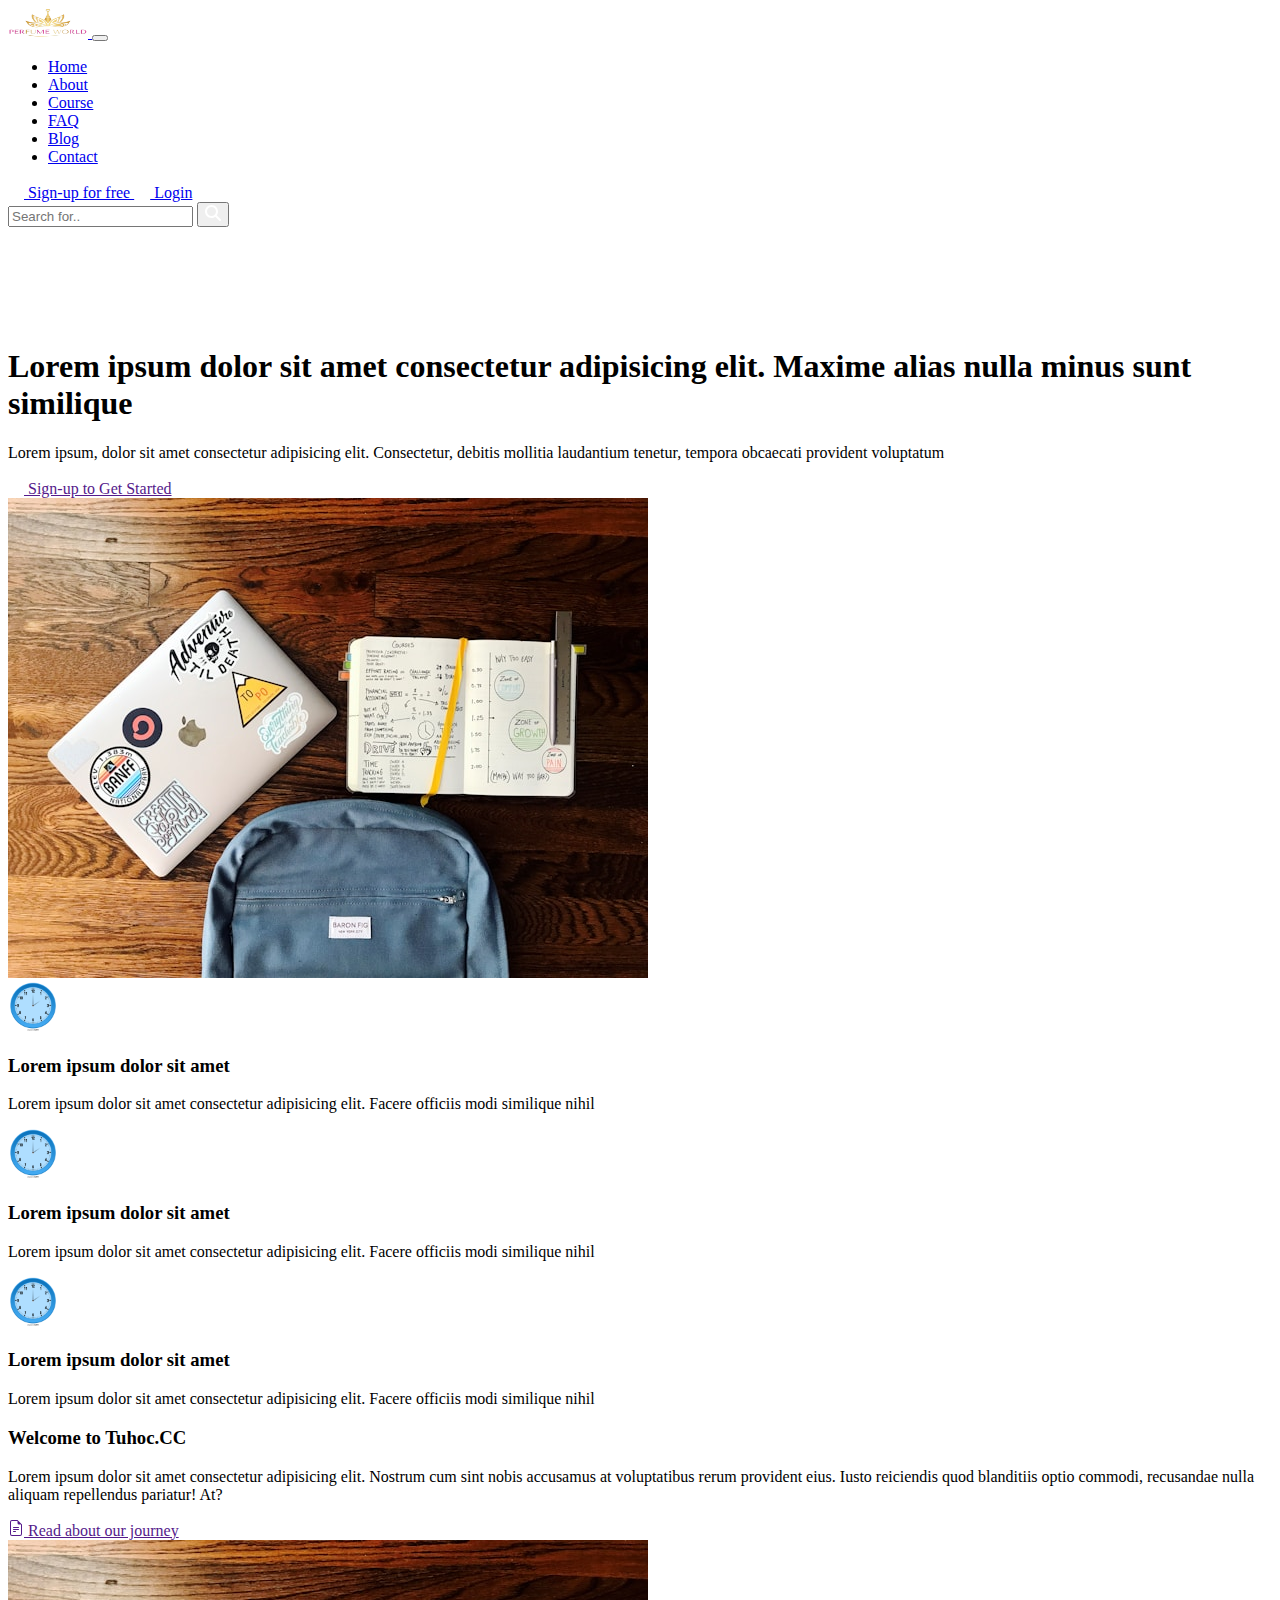
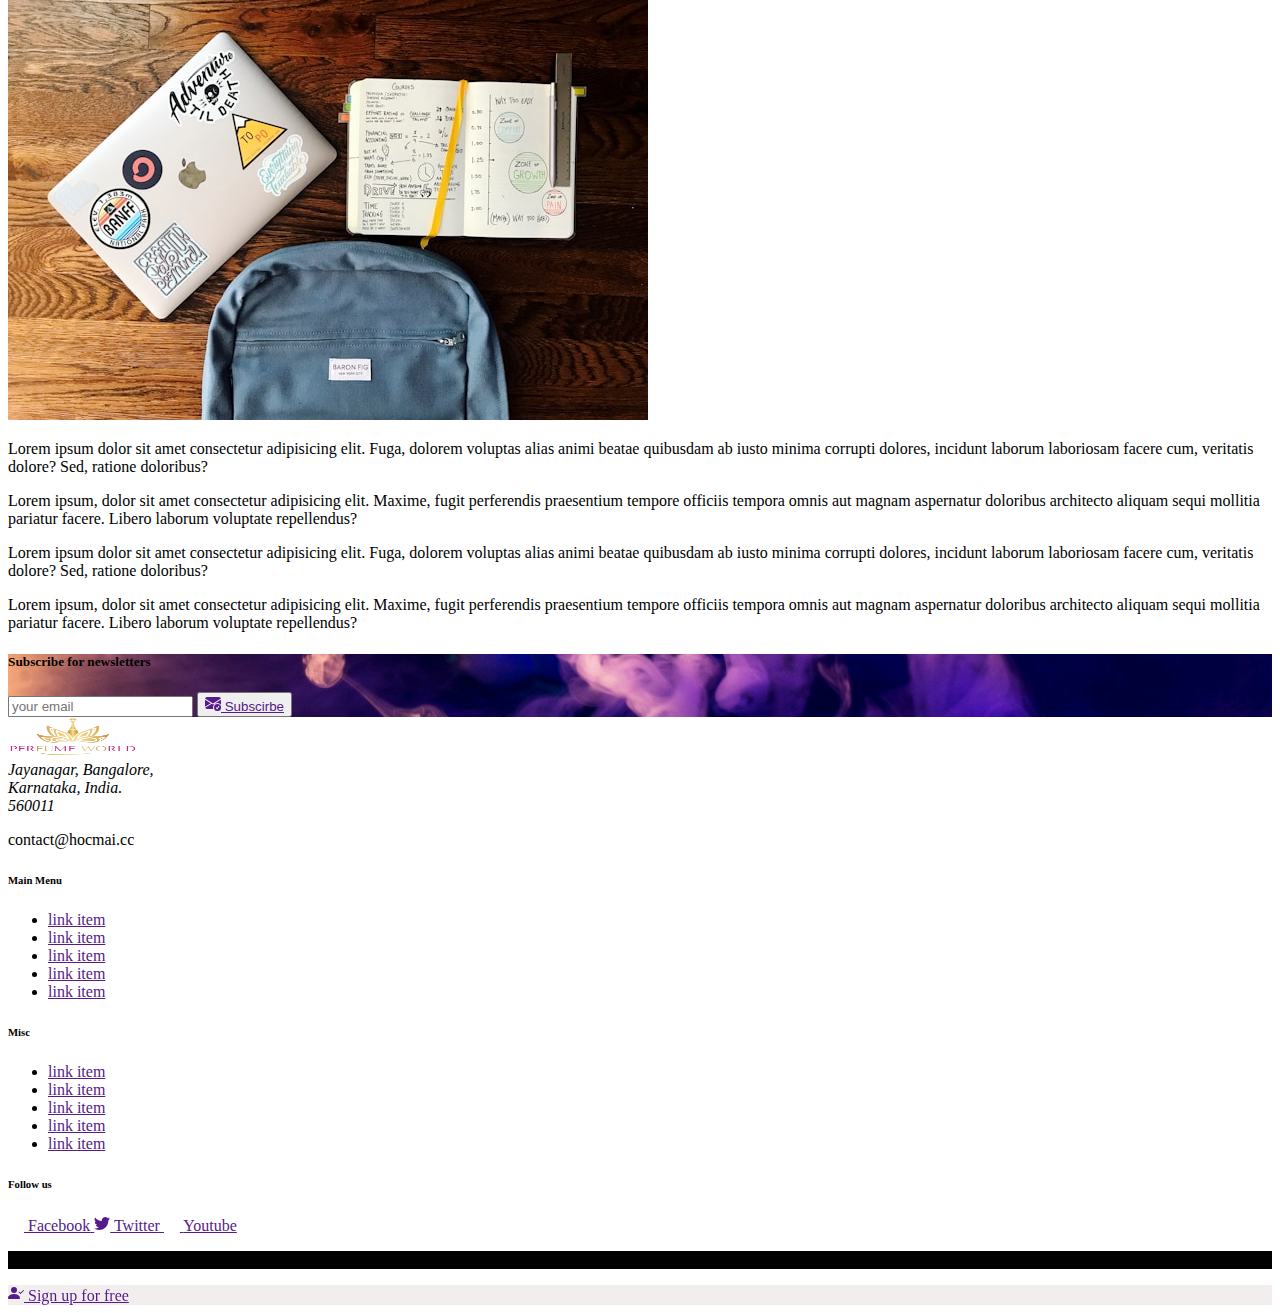
<file: about.html>
<!DOCTYPE html>
<html lang="en">
  <head>
    <meta charset="UTF-8" />
    <meta name="viewport" content="width=device-width, initial-scale=1.0" />
    <title>Dự án 5 bootstrap</title>
    <link
      href="https://cdn.jsdelivr.net/npm/bootstrap@5.1.3/dist/css/bootstrap.min.css"
      rel="stylesheet"
      integrity="sha384-1BmE4kWBq78iYhFldvKuhfTAU6auU8tT94WrHftjDbrCEXSU1oBoqyl2QvZ6jIW3"
      crossorigin="anonymous"
    />
    <!-- my style -->
    <link rel="stylesheet" href="./style.css" />
  </head>
  <body class="bg-light">
    <!-- navbar -->
    <nav
      class="fixed-top navbar navbar-expand-lg navbar-light bg-light border-bottom small"
    >
      <div class="container">
        <!-- navbar brand -->
        <a class="navbar-brand" href="#">
          <img src="./img/logoo.png" alt="logo wed" />
        </a>
        <button
          class="navbar-toggler"
          type="button"
          data-bs-toggle="collapse"
          data-bs-target="#navbarSupportedContent"
          aria-controls="navbarSupportedContent"
          aria-expanded="false"
          aria-label="Toggle navigation"
        >
          <span class="navbar-toggler-icon"></span>
        </button>
        <div class="collapse navbar-collapse" id="navbarSupportedContent">
          <!-- menu item -->
          <ul class="navbar-nav me-auto mb-2 mb-lg-0">
            <li class="nav-item">
              <a class="nav-link active" aria-current="page" href="./index.html"
                >Home</a
              >
            </li>
            <li class="nav-item">
              <a class="nav-link" aria-current="page" href="./about.html"
                >About</a
              >
            </li>
            <li class="nav-item">
              <a class="nav-link" aria-current="page" href="./Courses.html"
                >Course</a
              >
            </li>
            <li class="nav-item">
              <a class="nav-link" aria-current="page" href="#">FAQ</a>
            </li>
            <li class="nav-item">
              <a class="nav-link" aria-current="page" href="#">Blog</a>
            </li>
            <li class="nav-item">
              <a class="nav-link" aria-current="page" href="#">Contact</a>
            </li>
          </ul>
          <!-- btn sign up and login -->
          <div class="me-1 mb-2 mb-lg-0 d-flex flex-column gap-1 flex-md-row">
            <a
              href="#!"
              class="btn btn-danger btn-sm d-inline-flex align-items-center justify-content-center"
            >
              <svg
                xmlns="http://www.w3.org/2000/svg"
                class="me-2"
                width="16px"
                height="16px"
                viewBox="0 0 640 512"
              >
                <!--!Font Awesome Free 6.7.2 by @fontawesome - https://fontawesome.com License - https://fontawesome.com/license/free Copyright 2025 Fonticons, Inc.-->
                <path
                  fill="#ffffff"
                  d="M96 128a128 128 0 1 1 256 0A128 128 0 1 1 96 128zM0 482.3C0 383.8 79.8 304 178.3 304l91.4 0C368.2 304 448 383.8 448 482.3c0 16.4-13.3 29.7-29.7 29.7L29.7 512C13.3 512 0 498.7 0 482.3zM504 312l0-64-64 0c-13.3 0-24-10.7-24-24s10.7-24 24-24l64 0 0-64c0-13.3 10.7-24 24-24s24 10.7 24 24l0 64 64 0c13.3 0 24 10.7 24 24s-10.7 24-24 24l-64 0 0 64c0 13.3-10.7 24-24 24s-24-10.7-24-24z"
                />
              </svg>
              Sign-up for free
            </a>
            <a
              href="#!"
              class="btn btn-warning text-light btn-sm d-inline-flex align-items-center justify-content-center"
            >
              <svg
                xmlns="http://www.w3.org/2000/svg"
                class="me-2"
                width="16px"
                height="16px"
                viewBox="0 0 512 512"
              >
                <!--!Font Awesome Free 6.7.2 by @fontawesome - https://fontawesome.com License - https://fontawesome.com/license/free Copyright 2025 Fonticons, Inc.-->
                <path
                  fill="#ffffff"
                  d="M352 96l64 0c17.7 0 32 14.3 32 32l0 256c0 17.7-14.3 32-32 32l-64 0c-17.7 0-32 14.3-32 32s14.3 32 32 32l64 0c53 0 96-43 96-96l0-256c0-53-43-96-96-96l-64 0c-17.7 0-32 14.3-32 32s14.3 32 32 32zm-9.4 182.6c12.5-12.5 12.5-32.8 0-45.3l-128-128c-12.5-12.5-32.8-12.5-45.3 0s-12.5 32.8 0 45.3L242.7 224 32 224c-17.7 0-32 14.3-32 32s14.3 32 32 32l210.7 0-73.4 73.4c-12.5 12.5-12.5 32.8 0 45.3s32.8 12.5 45.3 0l128-128z"
                />
              </svg>
              Login
            </a>
          </div>
          <!-- form search -->
          <form class="d-flex">
            <input
              class="form-control form-control-sm"
              type="search"
              placeholder="Search for.."
              aria-label="Search"
            />
            <button class="btn btn-sm btn-success" type="submit">
              <svg
                xmlns="http://www.w3.org/2000/svg"
                width="16px"
                height="16px"
                viewBox="0 0 512 512"
              >
                <!--!Font Awesome Free 6.7.2 by @fontawesome - https://fontawesome.com License - https://fontawesome.com/license/free Copyright 2025 Fonticons, Inc.-->
                <path
                  fill="#ffffff"
                  d="M416 208c0 45.9-14.9 88.3-40 122.7L502.6 457.4c12.5 12.5 12.5 32.8 0 45.3s-32.8 12.5-45.3 0L330.7 376c-34.4 25.2-76.8 40-122.7 40C93.1 416 0 322.9 0 208S93.1 0 208 0S416 93.1 416 208zM208 352a144 144 0 1 0 0-288 144 144 0 1 0 0 288z"
                />
              </svg>
            </button>
          </form>
        </div>
      </div>
    </nav>
    <!-- header -->
    <header class="main-header pb-5 border-bottom">
      <div class="container">
        <div class="row d-flex align-items-center gx-md-5">
          <!-- header left -->
          <div class="col-md-6">
            <h1 class="fs-3 fw-normal">
              Lorem ipsum dolor sit amet consectetur adipisicing elit. Maxime
              alias nulla minus sunt similique
            </h1>
            <p class="fs-5 fw-light text-secondary">
              Lorem ipsum, dolor sit amet consectetur adipisicing elit.
              Consectetur, debitis mollitia laudantium tenetur, tempora
              obcaecati provident voluptatum
            </p>
            <a
              href=""
              class="btn btn-sm bg-success rounded px-2 text-white mt-2 mb-3 d-inline-flex align-items-center"
            >
              <svg
                xmlns="http://www.w3.org/2000/svg"
                width="16"
                height="16"
                fill="#fff"
                class="bi bi-person-check-fill me-2"
                viewBox="0 0 16 16"
              >
                <path
                  fill-rule="evenodd"
                  d="M15.854 5.146a.5.5 0 0 1 0 .708l-3 3a.5.5 0 0 1-.708 0l-1.5-1.5a.5.5 0 0 1 .708-.708L12.5 7.793l2.646-2.647a.5.5 0 0 1 .708 0z"
                ></path>
                <path
                  d="M1 14s-1 0-1-1 1-4 6-4 6 3 6 4-1 1-1 1H1zm5-6a3 3 0 1 0 0-6 3 3 0 0 0 0 6z"
                ></path>
              </svg>
              Sign-up to Get Started
            </a>
          </div>
          <!-- header right -->
          <div class="col-md-6">
            <div>
              <img
                src="./img/main-header.jpg"
                alt=""
                class="img-fluid rounded"
              />
            </div>
          </div>
        </div>
      </div>
    </header>
    <!-- site feature -->
    <section class="py-4 border-bottom">
      <div class="container">
        <div class="row gx-md-3">
          <!-- item 1 -->
          <div class="col-md-4 mb-2 mb-md-0">
            <div
              class="feature-item d-flex align-items-center border bg-white p-3 rounded"
            >
              <div class="me-2">
                <img src="./img/clock.png" alt="clock" />
              </div>
              <div>
                <h3 class="fs-5">Lorem ipsum dolor sit amet</h3>
                <p class="small text-secondary">
                  Lorem ipsum dolor sit amet consectetur adipisicing elit.
                  Facere officiis modi similique nihil
                </p>
              </div>
            </div>
          </div>
          <!-- item 2 -->
          <div class="col-md-4 mb-2 mb-md-0">
            <div
              class="feature-item d-flex align-items-center border bg-white p-3 rounded"
            >
              <div class="me-2">
                <img src="./img/clock.png" alt="clock" />
              </div>
              <div>
                <h3 class="fs-5">Lorem ipsum dolor sit amet</h3>
                <p class="small text-secondary">
                  Lorem ipsum dolor sit amet consectetur adipisicing elit.
                  Facere officiis modi similique nihil
                </p>
              </div>
            </div>
          </div>
          <!-- item 3 -->
          <div class="col-md-4 mb-2 mb-md-0">
            <div
              class="feature-item d-flex align-items-center border bg-white p-3 rounded"
            >
              <div class="me-2">
                <img src="./img/clock.png" alt="clock" />
              </div>
              <div>
                <h3 class="fs-5">Lorem ipsum dolor sit amet</h3>
                <p class="small text-secondary">
                  Lorem ipsum dolor sit amet consectetur adipisicing elit.
                  Facere officiis modi similique nihil
                </p>
              </div>
            </div>
          </div>
        </div>
      </div>
    </section>
    <!-- journey -->
    <section class="py-4">
      <div class="container">
        <!-- row top -->
        <div class="row justify-content-center">
          <div class="col-md-5">
            <div class="text-center">
              <h3 class="fs-4 fw-normal">Welcome to Tuhoc.CC</h3>
              <p class="small text-secondary">
                Lorem ipsum dolor sit amet consectetur adipisicing elit. Nostrum
                cum sint nobis accusamus at voluptatibus rerum provident eius.
                Iusto reiciendis quod blanditiis optio commodi, recusandae nulla
                aliquam repellendus pariatur! At?
              </p>
              <a
                href=""
                class="btn btn-sm bg-success rounded px-2 text-white mt-2 mb-3 d-inline-flex align-items-center"
              >
                <svg
                  xmlns="http://www.w3.org/2000/svg"
                  width="16"
                  height="16"
                  fill="currentColor"
                  class="bi bi-file-earmark-text me-2"
                  viewBox="0 0 16 16"
                >
                  <path
                    d="M5.5 7a.5.5 0 0 0 0 1h5a.5.5 0 0 0 0-1h-5zM5 9.5a.5.5 0 0 1 .5-.5h5a.5.5 0 0 1 0 1h-5a.5.5 0 0 1-.5-.5zm0 2a.5.5 0 0 1 .5-.5h2a.5.5 0 0 1 0 1h-2a.5.5 0 0 1-.5-.5z"
                  ></path>
                  <path
                    d="M9.5 0H4a2 2 0 0 0-2 2v12a2 2 0 0 0 2 2h8a2 2 0 0 0 2-2V4.5L9.5 0zm0 1v2A1.5 1.5 0 0 0 11 4.5h2V14a1 1 0 0 1-1 1H4a1 1 0 0 1-1-1V2a1 1 0 0 1 1-1h5.5z"
                  ></path>
                </svg>
                Read about our journey
              </a>
            </div>
          </div>
        </div>
        <!-- row journey -->
        <div class="row align-items-center gx-md-5 py-4">
          <!-- left -->
          <div class="col-md-4 mb-3 mb-md-0">
            <div>
              <img
                class="img-fluid rounded"
                src="./img/main-header.jpg"
                alt=""
              />
            </div>
          </div>
          <div class="col-md-4">
            <div class="small text-secondary">
              <p>
                Lorem ipsum dolor sit amet consectetur adipisicing elit. Fuga,
                dolorem voluptas alias animi beatae quibusdam ab iusto minima
                corrupti dolores, incidunt laborum laboriosam facere cum,
                veritatis dolore? Sed, ratione doloribus?
              </p>
              <p>
                Lorem ipsum, dolor sit amet consectetur adipisicing elit.
                Maxime, fugit perferendis praesentium tempore officiis tempora
                omnis aut magnam aspernatur doloribus architecto aliquam sequi
                mollitia pariatur facere. Libero laborum voluptate repellendus?
              </p>
            </div>
          </div>
          <!-- right -->
          <div class="col-md-4">
            <div class="small text-secondary">
              <p>
                Lorem ipsum dolor sit amet consectetur adipisicing elit. Fuga,
                dolorem voluptas alias animi beatae quibusdam ab iusto minima
                corrupti dolores, incidunt laborum laboriosam facere cum,
                veritatis dolore? Sed, ratione doloribus?
              </p>
              <p>
                Lorem ipsum, dolor sit amet consectetur adipisicing elit.
                Maxime, fugit perferendis praesentium tempore officiis tempora
                omnis aut magnam aspernatur doloribus architecto aliquam sequi
                mollitia pariatur facere. Libero laborum voluptate repellendus?
              </p>
            </div>
          </div>
        </div>
        <!-- center -->
      </div>
    </section>
    <!-- subscribe -->
    <section class="subscribe py-5">
      <div class="container">
        <div class="row text-center justify-content-center">
          <div class="col-md-4">
            <div>
              <h5 class="fs-4 fw-light text-white">
                Subscribe for newsletters
              </h5>
            </div>
          </div>
          <div class="col-md-4">
            <div>
              <!-- form -->
              <form action="">
                <div class="d-flex input-group mt-3 mt-md-0">
                  <input
                    type="email"
                    class="form-control form-control-sm"
                    placeholder="your email"
                    aria-label="email"
                  />
                  <button class="btn btn-sm bg-success">
                    <a
                      href=""
                      class="text-decoration-none text-white d-inline-flex align-items-center"
                    >
                      <svg
                        xmlns="http://www.w3.org/2000/svg"
                        width="16"
                        height="16"
                        fill="currentColor"
                        class="me-2 bi bi-envelope-check-fill"
                        viewBox="0 0 16 16"
                      >
                        <path
                          d="M.05 3.555A2 2 0 0 1 2 2h12a2 2 0 0 1 1.95 1.555L8 8.414.05 3.555ZM0 4.697v7.104l5.803-3.558L0 4.697ZM6.761 8.83l-6.57 4.026A2 2 0 0 0 2 14h6.256A4.493 4.493 0 0 1 8 12.5a4.49 4.49 0 0 1 1.606-3.446l-.367-.225L8 9.586l-1.239-.757ZM16 4.697v4.974A4.491 4.491 0 0 0 12.5 8a4.49 4.49 0 0 0-1.965.45l-.338-.207L16 4.697Z"
                        ></path>
                        <path
                          d="M16 12.5a3.5 3.5 0 1 1-7 0 3.5 3.5 0 0 1 7 0Zm-1.993-1.679a.5.5 0 0 0-.686.172l-1.17 1.95-.547-.547a.5.5 0 0 0-.708.708l.774.773a.75.75 0 0 0 1.174-.144l1.335-2.226a.5.5 0 0 0-.172-.686Z"
                        ></path>
                      </svg>
                      Subscirbe
                    </a>
                  </button>
                </div>
              </form>
            </div>
          </div>
        </div>
      </div>
    </section>
    <!-- main footer -->
    <footer class="bg-dark py-5">
      <div class="container">
        <div class="row">
          <div class="col-md-3 small text-secondary">
            <div class="brand-icon mb-2">
              <img src="./img/logoo.png" alt="" />
            </div>
            <address>
              Jayanagar, Bangalore,<br />
              Karnataka, India. <br />
              560011
            </address>
            <p>contact@hocmai.cc</p>
          </div>
          <div class="col-md-2">
            <h6 class="text-white">Main Menu</h6>
            <ul class="list-unstyled small">
              <li>
                <a class="text-decoration-none text-secondary" href=""
                  >link item</a
                >
              </li>
              <li>
                <a class="text-decoration-none text-secondary" href=""
                  >link item</a
                >
              </li>
              <li>
                <a class="text-decoration-none text-secondary" href=""
                  >link item</a
                >
              </li>
              <li>
                <a class="text-decoration-none text-secondary" href=""
                  >link item</a
                >
              </li>
              <li>
                <a class="text-decoration-none text-secondary" href=""
                  >link item</a
                >
              </li>
            </ul>
          </div>
          <div class="col-md-2">
            <h6 class="text-white">Misc</h6>
            <ul class="list-unstyled small">
              <li>
                <a class="text-decoration-none text-secondary" href=""
                  >link item</a
                >
              </li>
              <li>
                <a class="text-decoration-none text-secondary" href=""
                  >link item</a
                >
              </li>
              <li>
                <a class="text-decoration-none text-secondary" href=""
                  >link item</a
                >
              </li>
              <li>
                <a class="text-decoration-none text-secondary" href=""
                  >link item</a
                >
              </li>
              <li>
                <a class="text-decoration-none text-secondary" href=""
                  >link item</a
                >
              </li>
            </ul>
          </div>
          <div class="col-md-5">
            <h6 class="text-white">Follow us</h6>
            <div>
              <a
                href=""
                class="btn btn-sm px-md-3 bg-primary rounded-pill d-inline-flex align-items-center"
              >
                <svg
                  xmlns="http://www.w3.org/2000/svg"
                  width="16"
                  height="16"
                  fill="#fff"
                  class="bi bi-facebook me-md-2"
                  viewBox="0 0 16 16"
                >
                  <path
                    d="M16 8.049c0-4.446-3.582-8.05-8-8.05C3.58 0-.002 3.603-.002 8.05c0 4.017 2.926 7.347 6.75 7.951v-5.625h-2.03V8.05H6.75V6.275c0-2.017 1.195-3.131 3.022-3.131.876 0 1.791.157 1.791.157v1.98h-1.009c-.993 0-1.303.621-1.303 1.258v1.51h2.218l-.354 2.326H9.25V16c3.824-.604 6.75-3.934 6.75-7.951z"
                  ></path>
                </svg>
                <span class="text-white d-none d-md-block">Facebook</span>
              </a>
              <a
                href=""
                class="btn btn-sm px-md-3 bg-info rounded-pill d-inline-flex align-items-center"
              >
                <svg
                  xmlns="http://www.w3.org/2000/svg"
                  width="16"
                  height="16"
                  fill="currentColor"
                  class="bi bi-twitter me-md-2"
                  viewBox="0 0 16 16"
                >
                  <path
                    d="M5.026 15c6.038 0 9.341-5.003 9.341-9.334 0-.14 0-.282-.006-.422A6.685 6.685 0 0 0 16 3.542a6.658 6.658 0 0 1-1.889.518 3.301 3.301 0 0 0 1.447-1.817 6.533 6.533 0 0 1-2.087.793A3.286 3.286 0 0 0 7.875 6.03a9.325 9.325 0 0 1-6.767-3.429 3.289 3.289 0 0 0 1.018 4.382A3.323 3.323 0 0 1 .64 6.575v.045a3.288 3.288 0 0 0 2.632 3.218 3.203 3.203 0 0 1-.865.115 3.23 3.23 0 0 1-.614-.057 3.283 3.283 0 0 0 3.067 2.277A6.588 6.588 0 0 1 .78 13.58a6.32 6.32 0 0 1-.78-.045A9.344 9.344 0 0 0 5.026 15z"
                  ></path>
                </svg>
                <span class="text-dark d-none d-md-block">Twitter</span>
              </a>
              <a
                href=""
                class="btn btn-sm px-md-3 bg-danger rounded-pill d-inline-flex align-items-center mt-md-2 mt-lg-0"
              >
                <svg
                  xmlns="http://www.w3.org/2000/svg"
                  width="16"
                  height="16"
                  fill="#fff"
                  class="bi bi-youtube me-md-2"
                  viewBox="0 0 16 16"
                >
                  <path
                    d="M8.051 1.999h.089c.822.003 4.987.033 6.11.335a2.01 2.01 0 0 1 1.415 1.42c.101.38.172.883.22 1.402l.01.104.022.26.008.104c.065.914.073 1.77.074 1.957v.075c-.001.194-.01 1.108-.082 2.06l-.008.105-.009.104c-.05.572-.124 1.14-.235 1.558a2.007 2.007 0 0 1-1.415 1.42c-1.16.312-5.569.334-6.18.335h-.142c-.309 0-1.587-.006-2.927-.052l-.17-.006-.087-.004-.171-.007-.171-.007c-1.11-.049-2.167-.128-2.654-.26a2.007 2.007 0 0 1-1.415-1.419c-.111-.417-.185-.986-.235-1.558L.09 9.82l-.008-.104A31.4 31.4 0 0 1 0 7.68v-.123c.002-.215.01-.958.064-1.778l.007-.103.003-.052.008-.104.022-.26.01-.104c.048-.519.119-1.023.22-1.402a2.007 2.007 0 0 1 1.415-1.42c.487-.13 1.544-.21 2.654-.26l.17-.007.172-.006.086-.003.171-.007A99.788 99.788 0 0 1 7.858 2h.193zM6.4 5.209v4.818l4.157-2.408L6.4 5.209z"
                  ></path>
                </svg>
                <span class="text-white d-none d-md-block">Youtube</span>
              </a>
            </div>
          </div>
        </div>
      </div>
    </footer>
    <!-- copyright -->
    <div class="copyright">
      <div class="container">
        <div class="row text-center py-4 small">
          <p class="text-white small m-0">Copyright © 2030. Nguyễn Văn Lượm</p>
        </div>
      </div>
    </div>
    <!-- mobile padding -->
    <div class="bg-black pt-5 pb-4 d-md-none"></div>
    <!-- sticky footer -->
    <div
      class="sticky-footer fixed-bottom d-block d-md-none d-flex justify-content-center p-3"
    >
      <a
        href=""
        class="text-black small text-decoration-none btn btn-sm px-3 bg-warning rounded-pill fw-bold d-inline-flex align-items-center"
      >
        <svg
          xmlns="http://www.w3.org/2000/svg"
          width="16"
          height="16"
          fill="currentColor"
          class="bi bi-person-check-fill me-2"
          viewBox="0 0 16 16"
        >
          <path
            fill-rule="evenodd"
            d="M15.854 5.146a.5.5 0 0 1 0 .708l-3 3a.5.5 0 0 1-.708 0l-1.5-1.5a.5.5 0 0 1 .708-.708L12.5 7.793l2.646-2.647a.5.5 0 0 1 .708 0z"
          ></path>
          <path
            d="M1 14s-1 0-1-1 1-4 6-4 6 3 6 4-1 1-1 1H1zm5-6a3 3 0 1 0 0-6 3 3 0 0 0 0 6z"
          ></path>
        </svg>
        Sign up for free
      </a>
    </div>
    <!-- nhúng js bootstrap -->
    <script
      src="https://cdn.jsdelivr.net/npm/bootstrap@5.1.3/dist/js/bootstrap.bundle.min.js"
      integrity="sha384-ka7Sk0Gln4gmtz2MlQnikT1wXgYsOg+OMhuP+IlRH9sENBO0LRn5q+8nbTov4+1p"
      crossorigin="anonymous"
    ></script>
  </body>
</html>
</file>
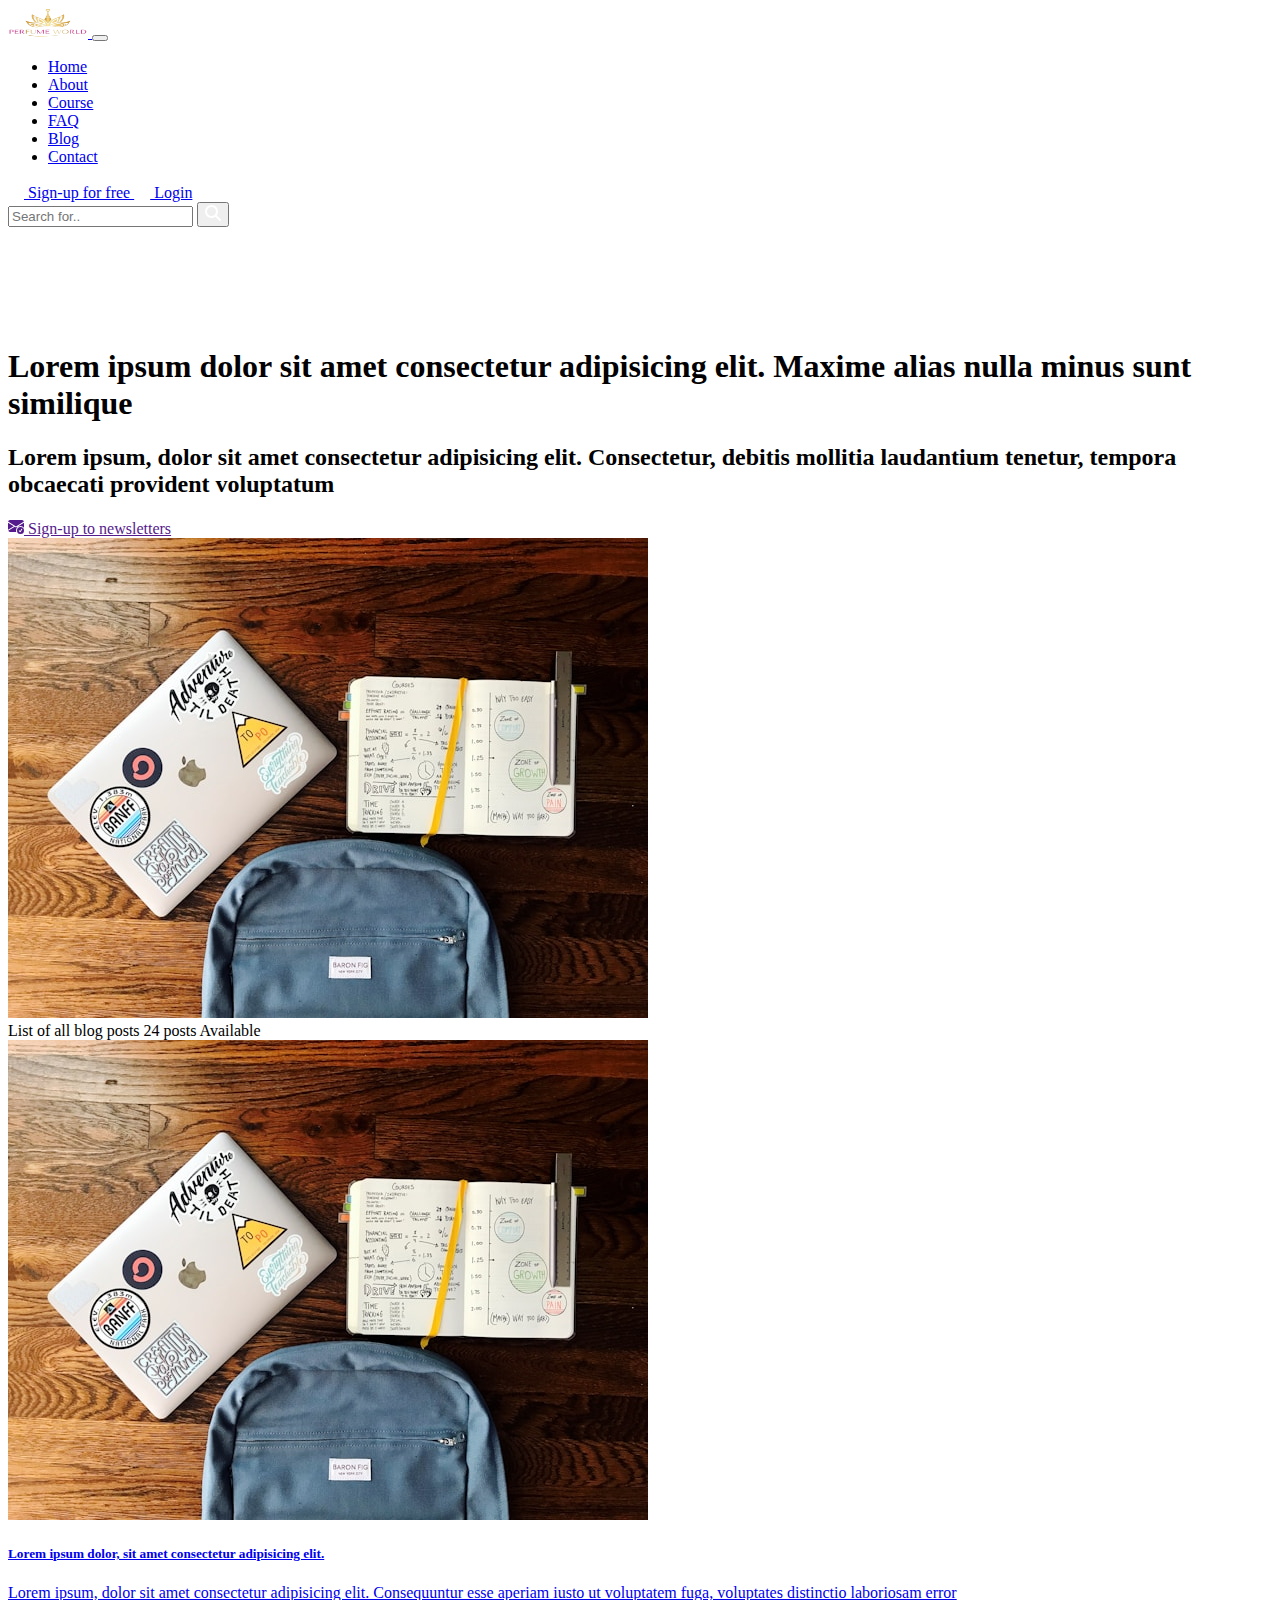
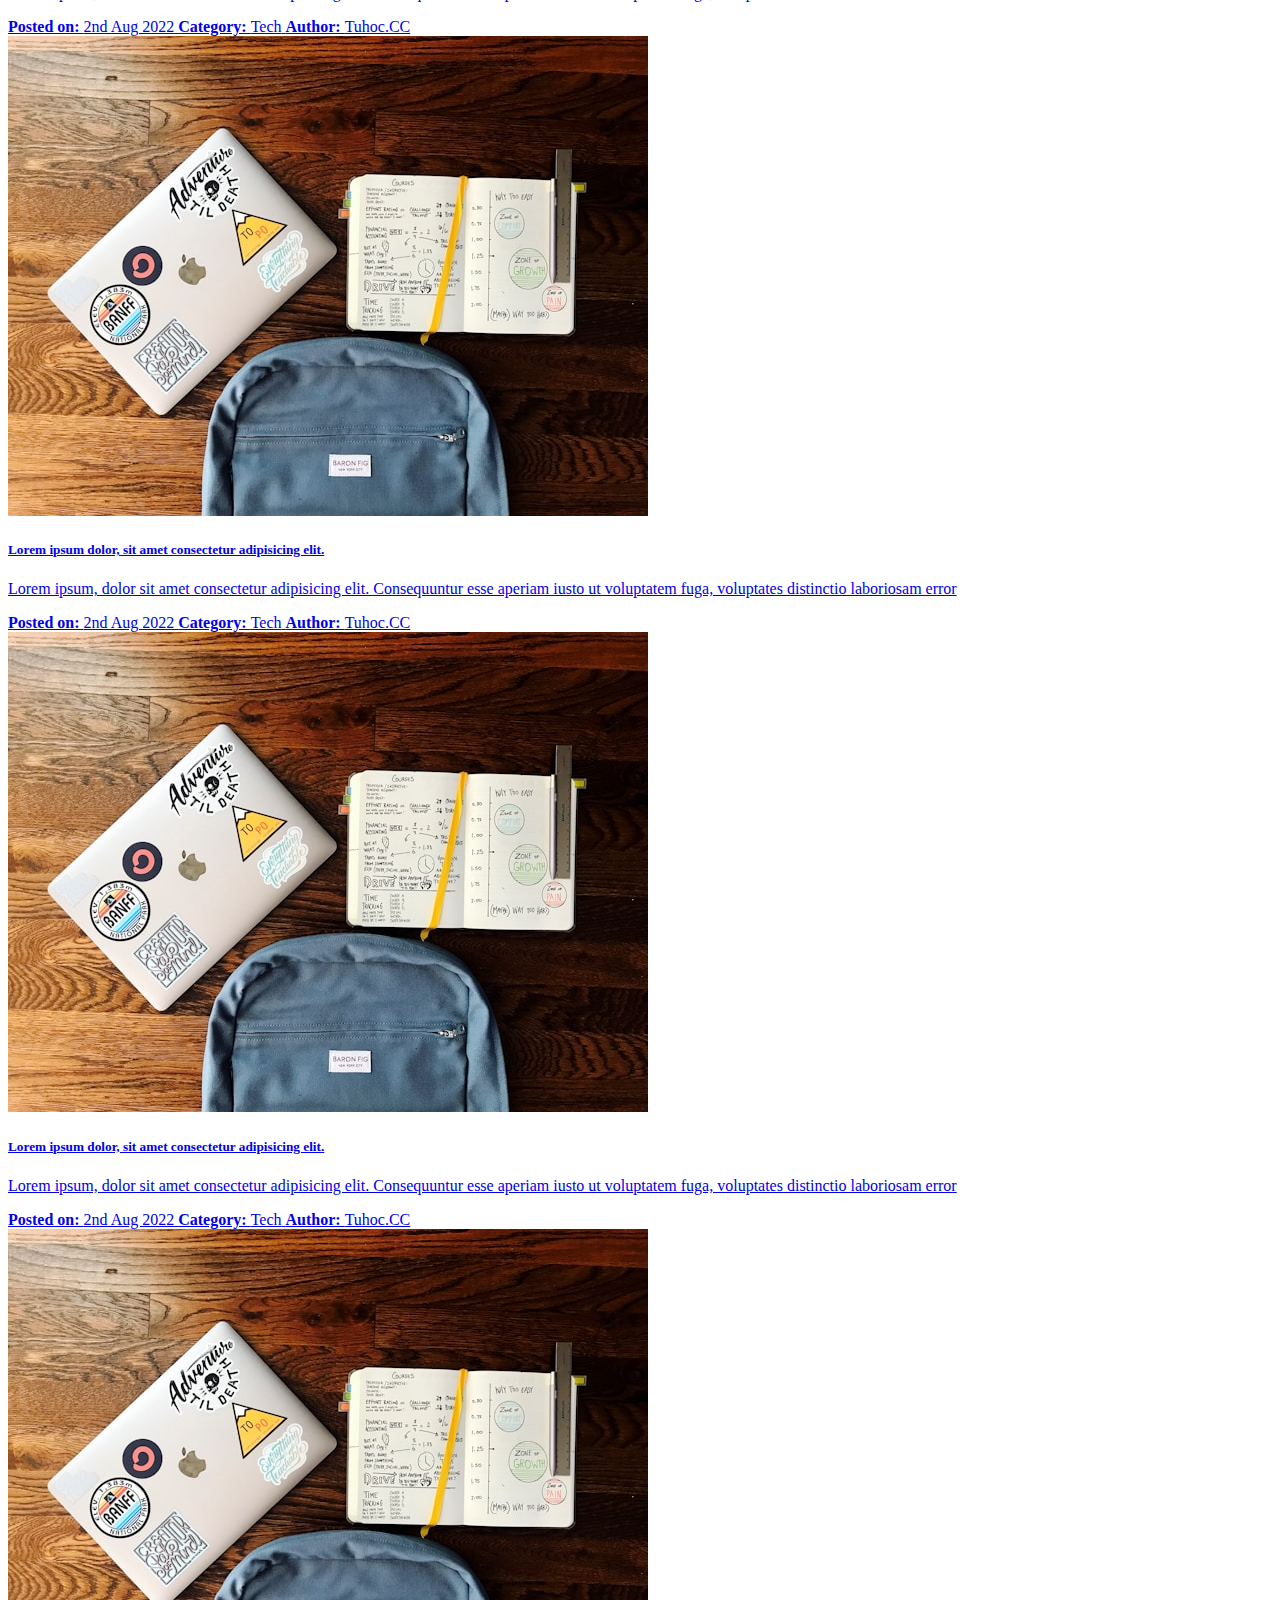
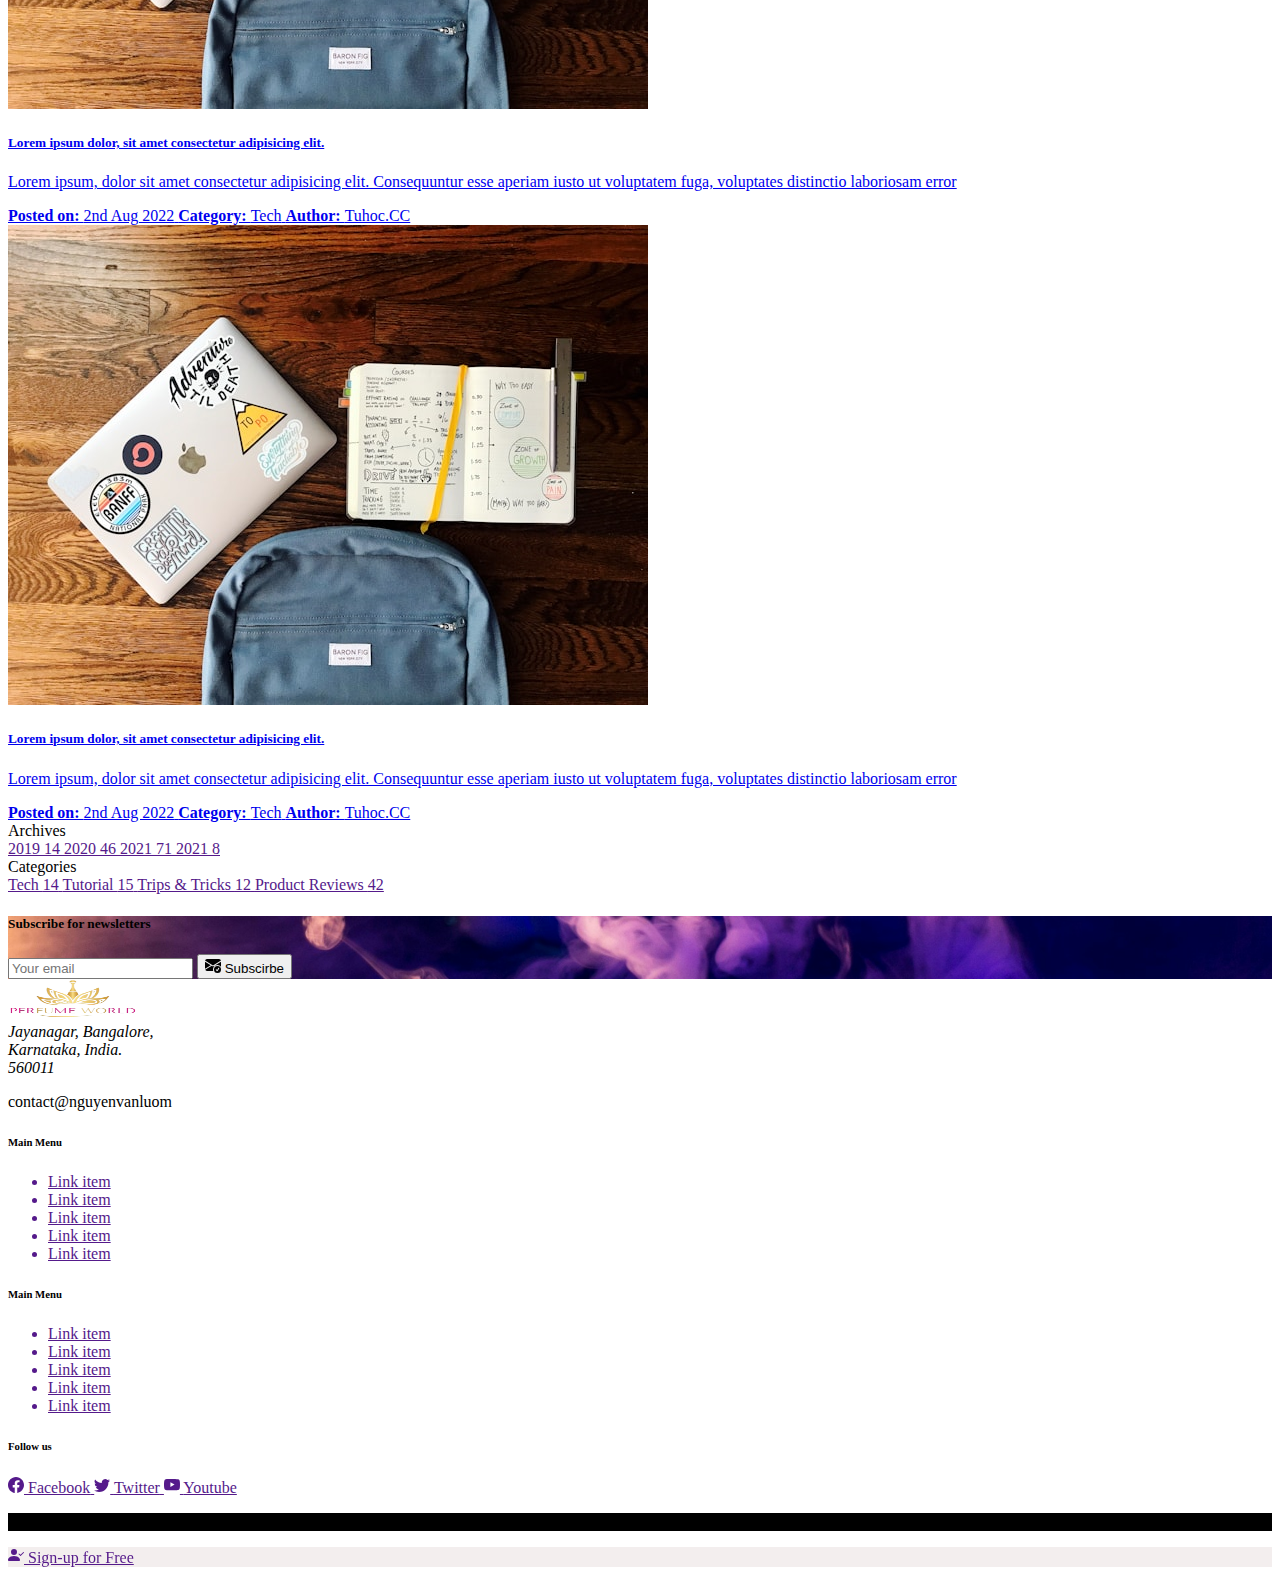
<file: blog.html>
<!DOCTYPE html>
<html lang="en">
  <head>
    <meta charset="UTF-8" />
    <meta name="viewport" content="width=device-width, initial-scale=1.0" />
    <title>Dự án 5 bootstrap</title>
    <link
      href="https://cdn.jsdelivr.net/npm/bootstrap@5.1.3/dist/css/bootstrap.min.css"
      rel="stylesheet"
      integrity="sha384-1BmE4kWBq78iYhFldvKuhfTAU6auU8tT94WrHftjDbrCEXSU1oBoqyl2QvZ6jIW3"
      crossorigin="anonymous"
    />
    <!-- my style -->
    <link rel="stylesheet" href="./style.css" />
  </head>
  <body class="bg-light">
    <!-- navbar -->
    <nav
      class="fixed-top navbar navbar-expand-lg navbar-light bg-light border-bottom small"
    >
      <div class="container">
        <!-- navbar brand -->
        <a class="navbar-brand" href="#">
          <img src="./img/logoo.png" alt="logo wed" />
        </a>
        <button
          class="navbar-toggler"
          type="button"
          data-bs-toggle="collapse"
          data-bs-target="#navbarSupportedContent"
          aria-controls="navbarSupportedContent"
          aria-expanded="false"
          aria-label="Toggle navigation"
        >
          <span class="navbar-toggler-icon"></span>
        </button>
        <div class="collapse navbar-collapse" id="navbarSupportedContent">
          <!-- menu item -->
          <ul class="navbar-nav me-auto mb-2 mb-lg-0">
            <li class="nav-item">
              <a class="nav-link active" aria-current="page" href="./index.html"
                >Home</a
              >
            </li>
            <li class="nav-item">
              <a class="nav-link" aria-current="page" href="./about.html"
                >About</a
              >
            </li>
            <li class="nav-item">
              <a class="nav-link" aria-current="page" href="./Courses.html"
                >Course</a
              >
            </li>
            <li class="nav-item">
              <a class="nav-link" aria-current="page" href="./FAQ.html">FAQ</a>
            </li>
            <li class="nav-item">
              <a class="nav-link" aria-current="page" href="#">Blog</a>
            </li>
            <li class="nav-item">
              <a class="nav-link" aria-current="page" href="#">Contact</a>
            </li>
          </ul>
          <!-- btn sign up and login -->
          <div class="me-1 mb-2 mb-lg-0 d-flex flex-column gap-1 flex-md-row">
            <a
              href="#!"
              class="btn btn-danger btn-sm d-inline-flex align-items-center justify-content-center"
            >
              <svg
                xmlns="http://www.w3.org/2000/svg"
                class="me-2"
                width="16px"
                height="16px"
                viewBox="0 0 640 512"
              >
                <!--!Font Awesome Free 6.7.2 by @fontawesome - https://fontawesome.com License - https://fontawesome.com/license/free Copyright 2025 Fonticons, Inc.-->
                <path
                  fill="#ffffff"
                  d="M96 128a128 128 0 1 1 256 0A128 128 0 1 1 96 128zM0 482.3C0 383.8 79.8 304 178.3 304l91.4 0C368.2 304 448 383.8 448 482.3c0 16.4-13.3 29.7-29.7 29.7L29.7 512C13.3 512 0 498.7 0 482.3zM504 312l0-64-64 0c-13.3 0-24-10.7-24-24s10.7-24 24-24l64 0 0-64c0-13.3 10.7-24 24-24s24 10.7 24 24l0 64 64 0c13.3 0 24 10.7 24 24s-10.7 24-24 24l-64 0 0 64c0 13.3-10.7 24-24 24s-24-10.7-24-24z"
                />
              </svg>
              Sign-up for free
            </a>
            <a
              href="#!"
              class="btn btn-warning text-light btn-sm d-inline-flex align-items-center justify-content-center"
            >
              <svg
                xmlns="http://www.w3.org/2000/svg"
                class="me-2"
                width="16px"
                height="16px"
                viewBox="0 0 512 512"
              >
                <!--!Font Awesome Free 6.7.2 by @fontawesome - https://fontawesome.com License - https://fontawesome.com/license/free Copyright 2025 Fonticons, Inc.-->
                <path
                  fill="#ffffff"
                  d="M352 96l64 0c17.7 0 32 14.3 32 32l0 256c0 17.7-14.3 32-32 32l-64 0c-17.7 0-32 14.3-32 32s14.3 32 32 32l64 0c53 0 96-43 96-96l0-256c0-53-43-96-96-96l-64 0c-17.7 0-32 14.3-32 32s14.3 32 32 32zm-9.4 182.6c12.5-12.5 12.5-32.8 0-45.3l-128-128c-12.5-12.5-32.8-12.5-45.3 0s-12.5 32.8 0 45.3L242.7 224 32 224c-17.7 0-32 14.3-32 32s14.3 32 32 32l210.7 0-73.4 73.4c-12.5 12.5-12.5 32.8 0 45.3s32.8 12.5 45.3 0l128-128z"
                />
              </svg>
              Login
            </a>
          </div>
          <!-- form search -->
          <form class="d-flex">
            <input
              class="form-control form-control-sm"
              type="search"
              placeholder="Search for.."
              aria-label="Search"
            />
            <button class="btn btn-sm btn-success" type="submit">
              <svg
                xmlns="http://www.w3.org/2000/svg"
                width="16px"
                height="16px"
                viewBox="0 0 512 512"
              >
                <!--!Font Awesome Free 6.7.2 by @fontawesome - https://fontawesome.com License - https://fontawesome.com/license/free Copyright 2025 Fonticons, Inc.-->
                <path
                  fill="#ffffff"
                  d="M416 208c0 45.9-14.9 88.3-40 122.7L502.6 457.4c12.5 12.5 12.5 32.8 0 45.3s-32.8 12.5-45.3 0L330.7 376c-34.4 25.2-76.8 40-122.7 40C93.1 416 0 322.9 0 208S93.1 0 208 0S416 93.1 416 208zM208 352a144 144 0 1 0 0-288 144 144 0 1 0 0 288z"
                />
              </svg>
            </button>
          </form>
        </div>
      </div>
    </nav>
    <!-- header -->
    <div class="main-header pb-5 gx-md-5 border-bottom">
      <div class="container">
        <div class="row align-items-center">
          <!-- left -->
          <div class="col-md-6 mb-3 mb-md-0">
            <div>
              <h1 class="fs-3 fw-normal">
                Lorem ipsum dolor sit amet consectetur adipisicing elit. Maxime
                alias nulla minus sunt similique
              </h1>
              <h2 class="fs-5 fw-light text-secondary">
                Lorem ipsum, dolor sit amet consectetur adipisicing elit.
                Consectetur, debitis mollitia laudantium tenetur, tempora
                obcaecati provident voluptatum
              </h2>
              <div>
                <a
                  href=""
                  class="btn btn-sm btn-success rounded d-inline-flex align-items-center"
                >
                  <svg
                    xmlns="http://www.w3.org/2000/svg"
                    width="16"
                    height="16"
                    fill="currentColor"
                    class="bi bi-envelope-check-fill me-2"
                    viewBox="0 0 16 16"
                  >
                    <path
                      d="M.05 3.555A2 2 0 0 1 2 2h12a2 2 0 0 1 1.95 1.555L8 8.414.05 3.555ZM0 4.697v7.104l5.803-3.558L0 4.697ZM6.761 8.83l-6.57 4.026A2 2 0 0 0 2 14h6.256A4.493 4.493 0 0 1 8 12.5a4.49 4.49 0 0 1 1.606-3.446l-.367-.225L8 9.586l-1.239-.757ZM16 4.697v4.974A4.491 4.491 0 0 0 12.5 8a4.49 4.49 0 0 0-1.965.45l-.338-.207L16 4.697Z"
                    ></path>
                    <path
                      d="M16 12.5a3.5 3.5 0 1 1-7 0 3.5 3.5 0 0 1 7 0Zm-1.993-1.679a.5.5 0 0 0-.686.172l-1.17 1.95-.547-.547a.5.5 0 0 0-.708.708l.774.773a.75.75 0 0 0 1.174-.144l1.335-2.226a.5.5 0 0 0-.172-.686Z"
                    ></path>
                  </svg>
                  Sign-up to newsletters
                </a>
              </div>
            </div>
          </div>
          <!-- right -->
          <div class="col-md-6">
            <div>
              <img src="./img/main-header.jpg" alt="" class="rounded w-100" />
            </div>
          </div>
        </div>
      </div>
    </div>
    <!--list courses -->
    <section class="py-5">
      <div class="container">
        <div class="row">
          <!-- list courses -->
          <div class="col-md-9">
            <div class="list-group small">
              <div
                class="list-group-item bg-light fw-bold d-flex justify-content-between align-items-center"
              >
                List of all blog posts
                <span class="badge bg-warning rounded-pill text-black"
                  >24 posts Available</span
                >
              </div>
              <!-- item 1 -->
              <a
                href="./single-post.html"
                class="list-group-item list-group-item-action"
              >
                <div class="row align-items-center g-3">
                  <div class="col-md-4">
                    <div>
                      <img
                        src="./img/main-header.jpg"
                        alt=""
                        class="w-100 rounded"
                      />
                    </div>
                  </div>
                  <div class="col-md-8">
                    <div>
                      <h5>
                        Lorem ipsum dolor, sit amet consectetur adipisicing
                        elit.
                      </h5>
                      <p class="text-secondary">
                        Lorem ipsum, dolor sit amet consectetur adipisicing
                        elit. Consequuntur esse aperiam iusto ut voluptatem
                        fuga, voluptates distinctio laboriosam error
                      </p>
                      <div class="d-inline-flex align-content-center">
                        <span class="badge bg-dark rounded-pill me-2">
                          <strong>Posted on: </strong>
                          <span class="fw-light">2nd Aug 2022</span>
                        </span>
                        <span class="badge bg-dark rounded-pill me-2">
                          <strong>Category: </strong>
                          <span class="fw-light">Tech</span>
                        </span>
                        <span class="badge bg-dark rounded-pill me-2">
                          <strong>Author: </strong>
                          <span class="fw-light">Tuhoc.CC</span>
                        </span>
                      </div>
                    </div>
                  </div>
                </div>
              </a>
              <!-- item 2 -->
              <a
                href="./single-post.html"
                class="list-group-item list-group-item-action"
              >
                <div class="row align-items-center g-3">
                  <div class="col-md-4">
                    <div>
                      <img
                        src="./img/main-header.jpg"
                        alt=""
                        class="w-100 rounded"
                      />
                    </div>
                  </div>
                  <div class="col-md-8">
                    <div>
                      <h5>
                        Lorem ipsum dolor, sit amet consectetur adipisicing
                        elit.
                      </h5>
                      <p class="text-secondary">
                        Lorem ipsum, dolor sit amet consectetur adipisicing
                        elit. Consequuntur esse aperiam iusto ut voluptatem
                        fuga, voluptates distinctio laboriosam error
                      </p>
                      <div class="d-inline-flex align-content-center">
                        <span class="badge bg-dark rounded-pill me-2">
                          <strong>Posted on: </strong>
                          <span class="fw-light">2nd Aug 2022</span>
                        </span>
                        <span class="badge bg-dark rounded-pill me-2">
                          <strong>Category: </strong>
                          <span class="fw-light">Tech</span>
                        </span>
                        <span class="badge bg-dark rounded-pill me-2">
                          <strong>Author: </strong>
                          <span class="fw-light">Tuhoc.CC</span>
                        </span>
                      </div>
                    </div>
                  </div>
                </div>
              </a>
              <!-- item 3 -->
              <a
                href="./single-post.html"
                class="list-group-item list-group-item-action"
              >
                <div class="row align-items-center g-3">
                  <div class="col-md-4">
                    <div>
                      <img
                        src="./img/main-header.jpg"
                        alt=""
                        class="w-100 rounded"
                      />
                    </div>
                  </div>
                  <div class="col-md-8">
                    <div>
                      <h5>
                        Lorem ipsum dolor, sit amet consectetur adipisicing
                        elit.
                      </h5>
                      <p class="text-secondary">
                        Lorem ipsum, dolor sit amet consectetur adipisicing
                        elit. Consequuntur esse aperiam iusto ut voluptatem
                        fuga, voluptates distinctio laboriosam error
                      </p>
                      <div class="d-inline-flex align-content-center">
                        <span class="badge bg-dark rounded-pill me-2">
                          <strong>Posted on: </strong>
                          <span class="fw-light">2nd Aug 2022</span>
                        </span>
                        <span class="badge bg-dark rounded-pill me-2">
                          <strong>Category: </strong>
                          <span class="fw-light">Tech</span>
                        </span>
                        <span class="badge bg-dark rounded-pill me-2">
                          <strong>Author: </strong>
                          <span class="fw-light">Tuhoc.CC</span>
                        </span>
                      </div>
                    </div>
                  </div>
                </div>
              </a>
              <!-- item 4 -->
              <a
                href="./single-post.html"
                class="list-group-item list-group-item-action"
              >
                <div class="row align-items-center g-3">
                  <div class="col-md-4">
                    <div>
                      <img
                        src="./img/main-header.jpg"
                        alt=""
                        class="w-100 rounded"
                      />
                    </div>
                  </div>
                  <div class="col-md-8">
                    <div>
                      <h5>
                        Lorem ipsum dolor, sit amet consectetur adipisicing
                        elit.
                      </h5>
                      <p class="text-secondary">
                        Lorem ipsum, dolor sit amet consectetur adipisicing
                        elit. Consequuntur esse aperiam iusto ut voluptatem
                        fuga, voluptates distinctio laboriosam error
                      </p>
                      <div class="d-inline-flex align-content-center">
                        <span class="badge bg-dark rounded-pill me-2">
                          <strong>Posted on: </strong>
                          <span class="fw-light">2nd Aug 2022</span>
                        </span>
                        <span class="badge bg-dark rounded-pill me-2">
                          <strong>Category: </strong>
                          <span class="fw-light">Tech</span>
                        </span>
                        <span class="badge bg-dark rounded-pill me-2">
                          <strong>Author: </strong>
                          <span class="fw-light">Tuhoc.CC</span>
                        </span>
                      </div>
                    </div>
                  </div>
                </div>
              </a>
              <!-- item 5 -->
              <a
                href="./single-post.html"
                class="list-group-item list-group-item-action"
              >
                <div class="row align-items-center g-3">
                  <div class="col-md-4">
                    <div>
                      <img
                        src="./img/main-header.jpg"
                        alt=""
                        class="w-100 rounded"
                      />
                    </div>
                  </div>
                  <div class="col-md-8">
                    <div>
                      <h5>
                        Lorem ipsum dolor, sit amet consectetur adipisicing
                        elit.
                      </h5>
                      <p class="text-secondary">
                        Lorem ipsum, dolor sit amet consectetur adipisicing
                        elit. Consequuntur esse aperiam iusto ut voluptatem
                        fuga, voluptates distinctio laboriosam error
                      </p>
                      <div class="d-inline-flex align-content-center">
                        <span class="badge bg-dark rounded-pill me-2">
                          <strong>Posted on: </strong>
                          <span class="fw-light">2nd Aug 2022</span>
                        </span>
                        <span class="badge bg-dark rounded-pill me-2">
                          <strong>Category: </strong>
                          <span class="fw-light">Tech</span>
                        </span>
                        <span class="badge bg-dark rounded-pill me-2">
                          <strong>Author: </strong>
                          <span class="fw-light">Tuhoc.CC</span>
                        </span>
                      </div>
                    </div>
                  </div>
                </div>
              </a>
            </div>
          </div>
          <!-- right -->
          <div class="col-md-3 small mb-3">
            <div class="list-group mb-3">
              <div class="list-group-item bg-light fw-bold">Archives</div>
              <a
                href=""
                class="list-group-item list-group-item-action d-flex justify-content-between align-items-center"
              >
                2019
                <span class="badge bg-warning rounded-pill text-black">14</span>
              </a>
              <a
                href=""
                class="list-group-item list-group-item-action d-flex justify-content-between align-items-center"
              >
                2020
                <span class="badge bg-warning rounded-pill text-black">46</span>
              </a>
              <a
                href=""
                class="list-group-item list-group-item-action d-flex justify-content-between align-items-center"
              >
                2021
                <span class="badge bg-warning rounded-pill text-black">71</span>
              </a>
              <a
                href=""
                class="list-group-item list-group-item-action d-flex justify-content-between align-items-center"
              >
                2021
                <span class="badge bg-warning rounded-pill text-black">8</span>
              </a>
            </div>
            <div class="list-group">
              <div class="list-group-item bg-light fw-bold">Categories</div>
              <a
                href=""
                class="list-group-item list-group-item-action d-flex justify-content-between align-items-center"
              >
                Tech
                <span class="badge bg-warning rounded-pill text-black">14</span>
              </a>
              <a
                href=""
                class="list-group-item list-group-item-action d-flex justify-content-between align-items-center"
              >
                Tutorial
                <span class="badge bg-warning rounded-pill text-black">15</span>
              </a>
              <a
                href=""
                class="list-group-item list-group-item-action d-flex justify-content-between align-items-center"
              >
                Trips & Tricks
                <span class="badge bg-warning rounded-pill text-black">12</span>
              </a>
              <a
                href=""
                class="list-group-item list-group-item-action d-flex justify-content-between align-items-center"
              >
                Product Reviews
                <span class="badge bg-warning rounded-pill text-black">42</span>
              </a>
            </div>
          </div>
        </div>
      </div>
    </section>
    <!-- subscribe -->
    <section class="subscribe py-5">
      <div class="container">
        <div class="row justify-content-center">
          <div class="col-md-4">
            <div class="subscribe-heading text-center mb-3 mb-md-0">
              <h5 class="fs-4 fw-light text-white">
                Subscribe for newsletters
              </h5>
            </div>
          </div>
          <div class="col-md-4">
            <!-- form subscribe -->
            <form class="d-flex">
              <div class="input-group">
                <input
                  class="form-control form-control-sm"
                  type="email"
                  placeholder="Your email"
                  aria-label="email"
                />
                <button
                  class="btn btn-sm btn-success d-inline-flex align-items-center"
                  type="submit"
                >
                  <svg
                    xmlns="http://www.w3.org/2000/svg"
                    width="16"
                    height="16"
                    fill="currentColor"
                    class="me-2 bi bi-envelope-check-fill"
                    viewBox="0 0 16 16"
                  >
                    <path
                      d="M.05 3.555A2 2 0 0 1 2 2h12a2 2 0 0 1 1.95 1.555L8 8.414.05 3.555ZM0 4.697v7.104l5.803-3.558L0 4.697ZM6.761 8.83l-6.57 4.026A2 2 0 0 0 2 14h6.256A4.493 4.493 0 0 1 8 12.5a4.49 4.49 0 0 1 1.606-3.446l-.367-.225L8 9.586l-1.239-.757ZM16 4.697v4.974A4.491 4.491 0 0 0 12.5 8a4.49 4.49 0 0 0-1.965.45l-.338-.207L16 4.697Z"
                    ></path>
                    <path
                      d="M16 12.5a3.5 3.5 0 1 1-7 0 3.5 3.5 0 0 1 7 0Zm-1.993-1.679a.5.5 0 0 0-.686.172l-1.17 1.95-.547-.547a.5.5 0 0 0-.708.708l.774.773a.75.75 0 0 0 1.174-.144l1.335-2.226a.5.5 0 0 0-.172-.686Z"
                    ></path>
                  </svg>
                  Subscirbe
                </button>
              </div>
            </form>
          </div>
        </div>
      </div>
    </section>
    <!-- footer -->
    <footer class="py-5 bg-dark">
      <div class="container">
        <div class="row">
          <div class="col-md-3">
            <div class="brand-icon mb-2">
              <img src="./img/logoo.png" alt="" />
            </div>
            <address class="text-secondary small">
              Jayanagar, Bangalore,<br />
              Karnataka, India. <br />
              560011
            </address>
            <p class="text-secondary small">contact@nguyenvanluom</p>
          </div>
          <div class="col-md-2 small">
            <h6 class="text-white">Main Menu</h6>
            <ul class="list-unstyled">
              <a href="" class="text-decoration-none text-secondary">
                <li>Link item</li>
              </a>
              <a href="" class="text-decoration-none text-secondary">
                <li>Link item</li>
              </a>
              <a href="" class="text-decoration-none text-secondary">
                <li>Link item</li>
              </a>
              <a href="" class="text-decoration-none text-secondary">
                <li>Link item</li>
              </a>
              <a href="" class="text-decoration-none text-secondary">
                <li>Link item</li>
              </a>
            </ul>
          </div>
          <div class="col-md-2 small">
            <h6 class="text-white">Main Menu</h6>
            <ul class="list-unstyled">
              <a href="" class="text-decoration-none text-secondary">
                <li>Link item</li>
              </a>
              <a href="" class="text-decoration-none text-secondary">
                <li>Link item</li>
              </a>
              <a href="" class="text-decoration-none text-secondary">
                <li>Link item</li>
              </a>
              <a href="" class="text-decoration-none text-secondary">
                <li>Link item</li>
              </a>
              <a href="" class="text-decoration-none text-secondary">
                <li>Link item</li>
              </a>
            </ul>
          </div>
          <div class="col-md-5">
            <h6 class="text-white">Follow us</h6>
            <div>
              <a
                href=""
                class="btn btn-sm btn-primary d-inline-flex align-items-center rounded-pill px-md-3 mb-md-2"
              >
                <svg
                  xmlns="http://www.w3.org/2000/svg"
                  width="16"
                  height="16"
                  fill="currentColor"
                  class="bi bi-facebook me-md-2"
                  viewBox="0 0 16 16"
                >
                  <path
                    d="M16 8.049c0-4.446-3.582-8.05-8-8.05C3.58 0-.002 3.603-.002 8.05c0 4.017 2.926 7.347 6.75 7.951v-5.625h-2.03V8.05H6.75V6.275c0-2.017 1.195-3.131 3.022-3.131.876 0 1.791.157 1.791.157v1.98h-1.009c-.993 0-1.303.621-1.303 1.258v1.51h2.218l-.354 2.326H9.25V16c3.824-.604 6.75-3.934 6.75-7.951z"
                  ></path>
                </svg>
                <span class="d-md-block d-none">Facebook</span>
              </a>
              <a
                href=""
                class="btn btn-sm btn-info d-inline-flex align-items-center rounded-pill px-md-3 mb-md-2"
              >
                <svg
                  xmlns="http://www.w3.org/2000/svg"
                  width="16"
                  height="16"
                  fill="currentColor"
                  class="bi bi-twitter me-md-2"
                  viewBox="0 0 16 16"
                >
                  <path
                    d="M5.026 15c6.038 0 9.341-5.003 9.341-9.334 0-.14 0-.282-.006-.422A6.685 6.685 0 0 0 16 3.542a6.658 6.658 0 0 1-1.889.518 3.301 3.301 0 0 0 1.447-1.817 6.533 6.533 0 0 1-2.087.793A3.286 3.286 0 0 0 7.875 6.03a9.325 9.325 0 0 1-6.767-3.429 3.289 3.289 0 0 0 1.018 4.382A3.323 3.323 0 0 1 .64 6.575v.045a3.288 3.288 0 0 0 2.632 3.218 3.203 3.203 0 0 1-.865.115 3.23 3.23 0 0 1-.614-.057 3.283 3.283 0 0 0 3.067 2.277A6.588 6.588 0 0 1 .78 13.58a6.32 6.32 0 0 1-.78-.045A9.344 9.344 0 0 0 5.026 15z"
                  ></path>
                </svg>
                <span class="d-md-block d-none">Twitter</span>
              </a>
              <a
                href=""
                class="btn btn-sm btn-danger d-inline-flex align-items-center rounded-pill px-md-3 mb-md-2"
              >
                <svg
                  xmlns="http://www.w3.org/2000/svg"
                  width="16"
                  height="16"
                  fill="currentColor"
                  class="bi bi-youtube me-md-2"
                  viewBox="0 0 16 16"
                >
                  <path
                    d="M8.051 1.999h.089c.822.003 4.987.033 6.11.335a2.01 2.01 0 0 1 1.415 1.42c.101.38.172.883.22 1.402l.01.104.022.26.008.104c.065.914.073 1.77.074 1.957v.075c-.001.194-.01 1.108-.082 2.06l-.008.105-.009.104c-.05.572-.124 1.14-.235 1.558a2.007 2.007 0 0 1-1.415 1.42c-1.16.312-5.569.334-6.18.335h-.142c-.309 0-1.587-.006-2.927-.052l-.17-.006-.087-.004-.171-.007-.171-.007c-1.11-.049-2.167-.128-2.654-.26a2.007 2.007 0 0 1-1.415-1.419c-.111-.417-.185-.986-.235-1.558L.09 9.82l-.008-.104A31.4 31.4 0 0 1 0 7.68v-.123c.002-.215.01-.958.064-1.778l.007-.103.003-.052.008-.104.022-.26.01-.104c.048-.519.119-1.023.22-1.402a2.007 2.007 0 0 1 1.415-1.42c.487-.13 1.544-.21 2.654-.26l.17-.007.172-.006.086-.003.171-.007A99.788 99.788 0 0 1 7.858 2h.193zM6.4 5.209v4.818l4.157-2.408L6.4 5.209z"
                  ></path>
                </svg>
                <span class="d-md-block d-none">Youtube</span>
              </a>
            </div>
          </div>
        </div>
      </div>
    </footer>
    <!-- copyright -->
    <section class="copyright py-4 small">
      <p class="text-white text-center m-0">
        Copyright © 2030. Nguyễn Văn Lượm
      </p>
    </section>
    <!-- mobile padding -->
    <div class="bg-black pt-5 pb-4 d-md-none d-block"></div>
    <!-- sticky footer -->
    <section
      class="sticky-footer p-3 d-block d-md-none d-flex justify-content-center fixed-bottom"
    >
      <a
        href=""
        class="btn btn-sm btn-warning rounded-pill fw-bold px-3 d-inline-flex align-items-center"
      >
        <svg
          xmlns="http://www.w3.org/2000/svg"
          width="16"
          height="16"
          fill="currentColor"
          class="bi bi-person-check-fill me-2"
          viewBox="0 0 16 16"
        >
          <path
            fill-rule="evenodd"
            d="M15.854 5.146a.5.5 0 0 1 0 .708l-3 3a.5.5 0 0 1-.708 0l-1.5-1.5a.5.5 0 0 1 .708-.708L12.5 7.793l2.646-2.647a.5.5 0 0 1 .708 0z"
          ></path>
          <path
            d="M1 14s-1 0-1-1 1-4 6-4 6 3 6 4-1 1-1 1H1zm5-6a3 3 0 1 0 0-6 3 3 0 0 0 0 6z"
          ></path>
        </svg>
        Sign-up for Free
      </a>
    </section>
    <!-- nhúng js bootstrap -->
    <script
      src="https://cdn.jsdelivr.net/npm/bootstrap@5.1.3/dist/js/bootstrap.bundle.min.js"
      integrity="sha384-ka7Sk0Gln4gmtz2MlQnikT1wXgYsOg+OMhuP+IlRH9sENBO0LRn5q+8nbTov4+1p"
      crossorigin="anonymous"
    ></script>
  </body>
</html>
</file>
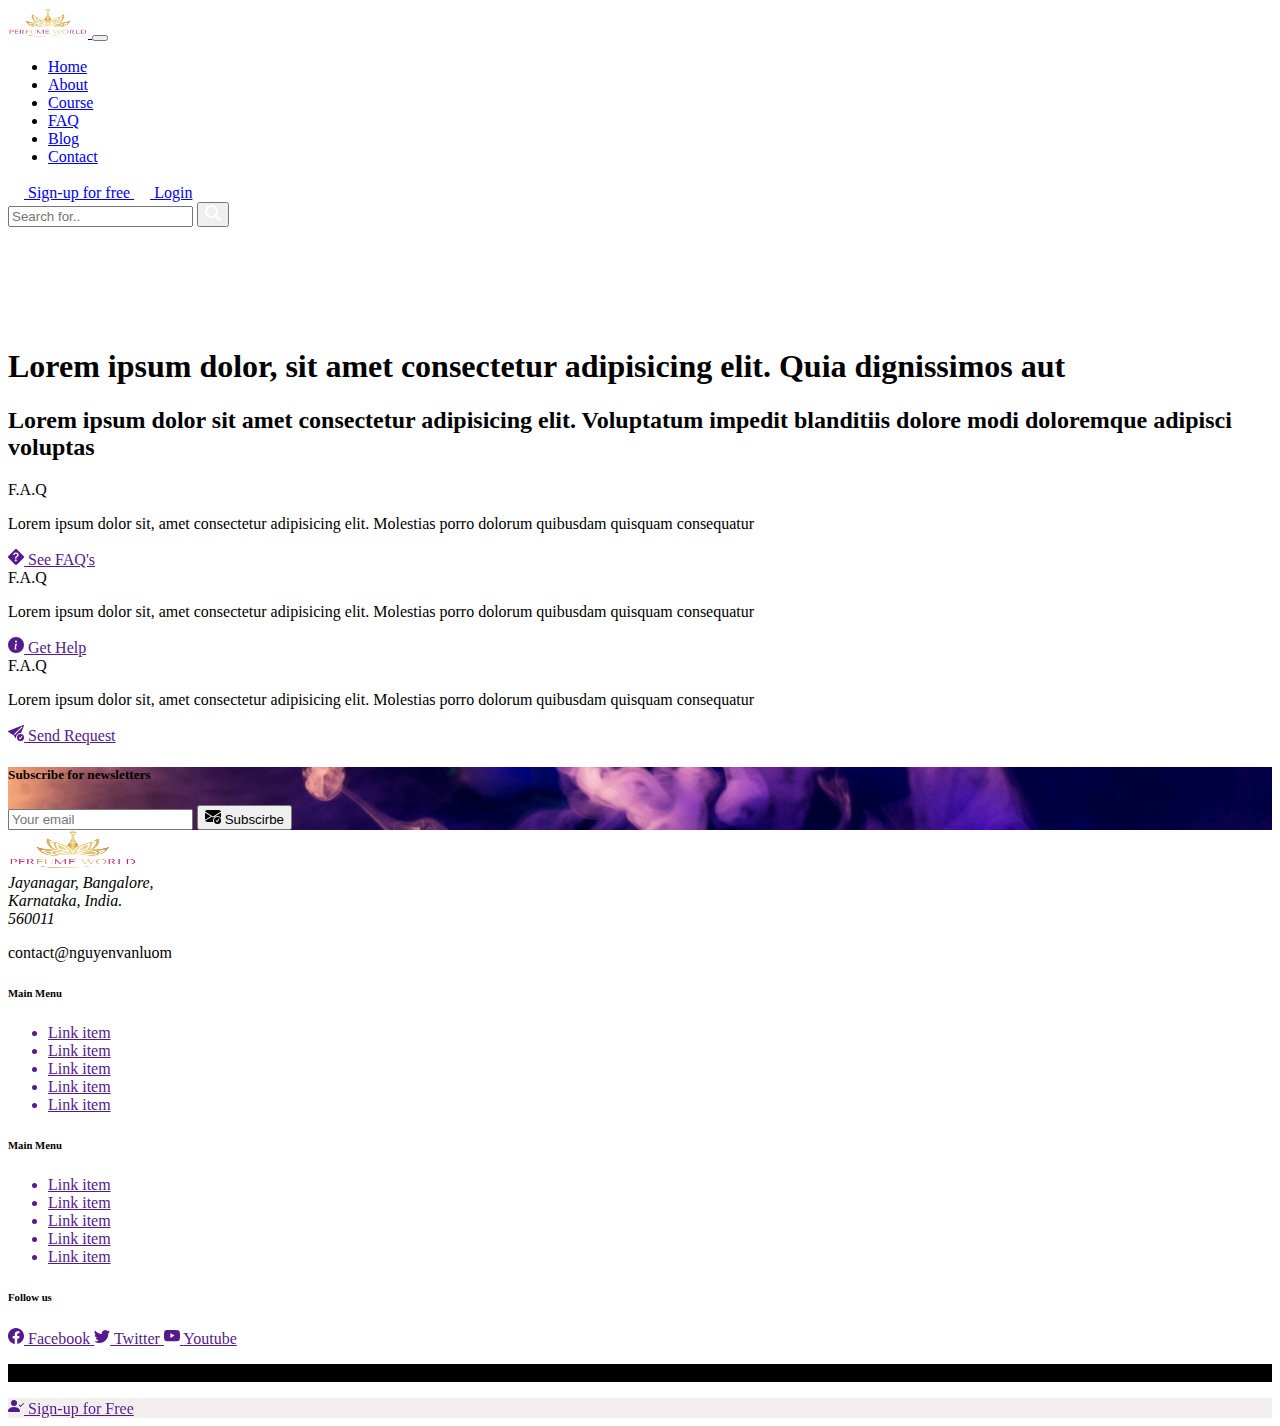
<file: contact.html>
<!DOCTYPE html>
<html lang="en">
  <head>
    <meta charset="UTF-8" />
    <meta name="viewport" content="width=device-width, initial-scale=1.0" />
    <title>Dự án 5 bootstrap</title>
    <link
      href="https://cdn.jsdelivr.net/npm/bootstrap@5.1.3/dist/css/bootstrap.min.css"
      rel="stylesheet"
      integrity="sha384-1BmE4kWBq78iYhFldvKuhfTAU6auU8tT94WrHftjDbrCEXSU1oBoqyl2QvZ6jIW3"
      crossorigin="anonymous"
    />
    <!-- my style -->
    <link rel="stylesheet" href="./style.css" />
  </head>
  <body class="bg-light">
    <!-- navbar -->
    <nav
      class="fixed-top navbar navbar-expand-lg navbar-light bg-light border-bottom small"
    >
      <div class="container">
        <!-- navbar brand -->
        <a class="navbar-brand" href="#">
          <img src="./img/logoo.png" alt="logo wed" />
        </a>
        <button
          class="navbar-toggler"
          type="button"
          data-bs-toggle="collapse"
          data-bs-target="#navbarSupportedContent"
          aria-controls="navbarSupportedContent"
          aria-expanded="false"
          aria-label="Toggle navigation"
        >
          <span class="navbar-toggler-icon"></span>
        </button>
        <div class="collapse navbar-collapse" id="navbarSupportedContent">
          <!-- menu item -->
          <ul class="navbar-nav me-auto mb-2 mb-lg-0">
            <li class="nav-item">
              <a class="nav-link active" aria-current="page" href="./index.html"
                >Home</a
              >
            </li>
            <li class="nav-item">
              <a class="nav-link" aria-current="page" href="./about.html"
                >About</a
              >
            </li>
            <li class="nav-item">
              <a class="nav-link" aria-current="page" href="./Courses.html"
                >Course</a
              >
            </li>
            <li class="nav-item">
              <a class="nav-link" aria-current="page" href="./FAQ.html">FAQ</a>
            </li>
            <li class="nav-item">
              <a class="nav-link" aria-current="page" href="#">Blog</a>
            </li>
            <li class="nav-item">
              <a class="nav-link" aria-current="page" href="#">Contact</a>
            </li>
          </ul>
          <!-- btn sign up and login -->
          <div class="me-1 mb-2 mb-lg-0 d-flex flex-column gap-1 flex-md-row">
            <a
              href="#!"
              class="btn btn-danger btn-sm d-inline-flex align-items-center justify-content-center"
            >
              <svg
                xmlns="http://www.w3.org/2000/svg"
                class="me-2"
                width="16px"
                height="16px"
                viewBox="0 0 640 512"
              >
                <!--!Font Awesome Free 6.7.2 by @fontawesome - https://fontawesome.com License - https://fontawesome.com/license/free Copyright 2025 Fonticons, Inc.-->
                <path
                  fill="#ffffff"
                  d="M96 128a128 128 0 1 1 256 0A128 128 0 1 1 96 128zM0 482.3C0 383.8 79.8 304 178.3 304l91.4 0C368.2 304 448 383.8 448 482.3c0 16.4-13.3 29.7-29.7 29.7L29.7 512C13.3 512 0 498.7 0 482.3zM504 312l0-64-64 0c-13.3 0-24-10.7-24-24s10.7-24 24-24l64 0 0-64c0-13.3 10.7-24 24-24s24 10.7 24 24l0 64 64 0c13.3 0 24 10.7 24 24s-10.7 24-24 24l-64 0 0 64c0 13.3-10.7 24-24 24s-24-10.7-24-24z"
                />
              </svg>
              Sign-up for free
            </a>
            <a
              href="#!"
              class="btn btn-warning text-light btn-sm d-inline-flex align-items-center justify-content-center"
            >
              <svg
                xmlns="http://www.w3.org/2000/svg"
                class="me-2"
                width="16px"
                height="16px"
                viewBox="0 0 512 512"
              >
                <!--!Font Awesome Free 6.7.2 by @fontawesome - https://fontawesome.com License - https://fontawesome.com/license/free Copyright 2025 Fonticons, Inc.-->
                <path
                  fill="#ffffff"
                  d="M352 96l64 0c17.7 0 32 14.3 32 32l0 256c0 17.7-14.3 32-32 32l-64 0c-17.7 0-32 14.3-32 32s14.3 32 32 32l64 0c53 0 96-43 96-96l0-256c0-53-43-96-96-96l-64 0c-17.7 0-32 14.3-32 32s14.3 32 32 32zm-9.4 182.6c12.5-12.5 12.5-32.8 0-45.3l-128-128c-12.5-12.5-32.8-12.5-45.3 0s-12.5 32.8 0 45.3L242.7 224 32 224c-17.7 0-32 14.3-32 32s14.3 32 32 32l210.7 0-73.4 73.4c-12.5 12.5-12.5 32.8 0 45.3s32.8 12.5 45.3 0l128-128z"
                />
              </svg>
              Login
            </a>
          </div>
          <!-- form search -->
          <form class="d-flex">
            <input
              class="form-control form-control-sm"
              type="search"
              placeholder="Search for.."
              aria-label="Search"
            />
            <button class="btn btn-sm btn-success" type="submit">
              <svg
                xmlns="http://www.w3.org/2000/svg"
                width="16px"
                height="16px"
                viewBox="0 0 512 512"
              >
                <!--!Font Awesome Free 6.7.2 by @fontawesome - https://fontawesome.com License - https://fontawesome.com/license/free Copyright 2025 Fonticons, Inc.-->
                <path
                  fill="#ffffff"
                  d="M416 208c0 45.9-14.9 88.3-40 122.7L502.6 457.4c12.5 12.5 12.5 32.8 0 45.3s-32.8 12.5-45.3 0L330.7 376c-34.4 25.2-76.8 40-122.7 40C93.1 416 0 322.9 0 208S93.1 0 208 0S416 93.1 416 208zM208 352a144 144 0 1 0 0-288 144 144 0 1 0 0 288z"
                />
              </svg>
            </button>
          </form>
        </div>
      </div>
    </nav>
    <!-- header -->
    <div class="main-header">
      <div class="container">
        <div class="row justify-content-center">
          <div class="col-md-6">
            <div class="text-center py-3 mb-4">
              <h1 class="fs-3 fw-light">
                Lorem ipsum dolor, sit amet consectetur adipisicing elit. Quia
                dignissimos aut
              </h1>
              <h2 class="fs-6 fw-normal text-secondary">
                Lorem ipsum dolor sit amet consectetur adipisicing elit.
                Voluptatum impedit blanditiis dolore modi doloremque adipisci
                voluptas
              </h2>
            </div>
          </div>
        </div>
      </div>
    </div>
    <!-- card content -->
    <section class="pb-5">
      <div class="container">
        <div class="row">
          <!-- item 1 -->
          <div class="col-md-4">
            <div class="card text-center mb-3">
              <div class="card-header">F.A.Q</div>
              <div class="card-body p-5">
                <p class="m-0 small">
                  Lorem ipsum dolor sit, amet consectetur adipisicing elit.
                  Molestias porro dolorum quibusdam quisquam consequatur
                </p>
              </div>
              <div class="card-footer">
                <a
                  href=""
                  class="btn btn-sm btn-success d-inline-flex align-items-center"
                >
                  <svg
                    xmlns="http://www.w3.org/2000/svg"
                    width="16"
                    height="16"
                    fill="currentColor"
                    class="bi bi-question-diamond-fill me-2"
                    viewBox="0 0 16 16"
                  >
                    <path
                      d="M9.05.435c-.58-.58-1.52-.58-2.1 0L.436 6.95c-.58.58-.58 1.519 0 2.098l6.516 6.516c.58.58 1.519.58 2.098 0l6.516-6.516c.58-.58.58-1.519 0-2.098L9.05.435zM5.495 6.033a.237.237 0 0 1-.24-.247C5.35 4.091 6.737 3.5 8.005 3.5c1.396 0 2.672.73 2.672 2.24 0 1.08-.635 1.594-1.244 2.057-.737.559-1.01.768-1.01 1.486v.105a.25.25 0 0 1-.25.25h-.81a.25.25 0 0 1-.25-.246l-.004-.217c-.038-.927.495-1.498 1.168-1.987.59-.444.965-.736.965-1.371 0-.825-.628-1.168-1.314-1.168-.803 0-1.253.478-1.342 1.134-.018.137-.128.25-.266.25h-.825zm2.325 6.443c-.584 0-1.009-.394-1.009-.927 0-.552.425-.94 1.01-.94.609 0 1.028.388 1.028.94 0 .533-.42.927-1.029.927z"
                    ></path>
                  </svg>
                  See FAQ's
                </a>
              </div>
            </div>
          </div>
          <!-- item 2 -->
          <div class="col-md-4">
            <div class="card text-center mb-3">
              <div class="card-header">F.A.Q</div>
              <div class="card-body p-5">
                <p class="m-0 small">
                  Lorem ipsum dolor sit, amet consectetur adipisicing elit.
                  Molestias porro dolorum quibusdam quisquam consequatur
                </p>
              </div>
              <div class="card-footer">
                <a
                  href=""
                  class="btn btn-sm btn-success d-inline-flex align-items-center"
                >
                  <svg
                    xmlns="http://www.w3.org/2000/svg"
                    width="16"
                    height="16"
                    fill="currentColor"
                    class="bi bi-info-circle-fill me-2"
                    viewBox="0 0 16 16"
                  >
                    <path
                      d="M8 16A8 8 0 1 0 8 0a8 8 0 0 0 0 16zm.93-9.412-1 4.705c-.07.34.029.533.304.533.194 0 .487-.07.686-.246l-.088.416c-.287.346-.92.598-1.465.598-.703 0-1.002-.422-.808-1.319l.738-3.468c.064-.293.006-.399-.287-.47l-.451-.081.082-.381 2.29-.287zM8 5.5a1 1 0 1 1 0-2 1 1 0 0 1 0 2z"
                    ></path>
                  </svg>
                  Get Help
                </a>
              </div>
            </div>
          </div>
          <!-- item 3 -->
          <div class="col-md-4">
            <div class="card text-center mb-3">
              <div class="card-header">F.A.Q</div>
              <div class="card-body p-5">
                <p class="m-0 small">
                  Lorem ipsum dolor sit, amet consectetur adipisicing elit.
                  Molestias porro dolorum quibusdam quisquam consequatur
                </p>
              </div>
              <div class="card-footer">
                <a
                  href=""
                  class="btn btn-sm btn-success d-inline-flex align-items-center"
                >
                  <svg
                    xmlns="http://www.w3.org/2000/svg"
                    width="16"
                    height="16"
                    fill="currentColor"
                    class="bi bi-send-check-fill me-2"
                    viewBox="0 0 16 16"
                  >
                    <path
                      d="M15.964.686a.5.5 0 0 0-.65-.65L.767 5.855H.766l-.452.18a.5.5 0 0 0-.082.887l.41.26.001.002 4.995 3.178 1.59 2.498C8 14 8 13 8 12.5a4.5 4.5 0 0 1 5.026-4.47L15.964.686Zm-1.833 1.89L6.637 10.07l-.215-.338a.5.5 0 0 0-.154-.154l-.338-.215 7.494-7.494 1.178-.471-.47 1.178Z"
                    ></path>
                    <path
                      d="M16 12.5a3.5 3.5 0 1 1-7 0 3.5 3.5 0 0 1 7 0Zm-1.993-1.679a.5.5 0 0 0-.686.172l-1.17 1.95-.547-.547a.5.5 0 0 0-.708.708l.774.773a.75.75 0 0 0 1.174-.144l1.335-2.226a.5.5 0 0 0-.172-.686Z"
                    ></path>
                  </svg>
                  Send Request
                </a>
              </div>
            </div>
          </div>
        </div>
      </div>
    </section>
    <!-- subscribe -->
    <section class="subscribe py-5">
      <div class="container">
        <div class="row justify-content-center">
          <div class="col-md-4">
            <div class="subscribe-heading text-center mb-3 mb-md-0">
              <h5 class="fs-4 fw-light text-white">
                Subscribe for newsletters
              </h5>
            </div>
          </div>
          <div class="col-md-4">
            <!-- form subscribe -->
            <form class="d-flex">
              <div class="input-group">
                <input
                  class="form-control form-control-sm"
                  type="email"
                  placeholder="Your email"
                  aria-label="email"
                />
                <button
                  class="btn btn-sm btn-success d-inline-flex align-items-center"
                  type="submit"
                >
                  <svg
                    xmlns="http://www.w3.org/2000/svg"
                    width="16"
                    height="16"
                    fill="currentColor"
                    class="me-2 bi bi-envelope-check-fill"
                    viewBox="0 0 16 16"
                  >
                    <path
                      d="M.05 3.555A2 2 0 0 1 2 2h12a2 2 0 0 1 1.95 1.555L8 8.414.05 3.555ZM0 4.697v7.104l5.803-3.558L0 4.697ZM6.761 8.83l-6.57 4.026A2 2 0 0 0 2 14h6.256A4.493 4.493 0 0 1 8 12.5a4.49 4.49 0 0 1 1.606-3.446l-.367-.225L8 9.586l-1.239-.757ZM16 4.697v4.974A4.491 4.491 0 0 0 12.5 8a4.49 4.49 0 0 0-1.965.45l-.338-.207L16 4.697Z"
                    ></path>
                    <path
                      d="M16 12.5a3.5 3.5 0 1 1-7 0 3.5 3.5 0 0 1 7 0Zm-1.993-1.679a.5.5 0 0 0-.686.172l-1.17 1.95-.547-.547a.5.5 0 0 0-.708.708l.774.773a.75.75 0 0 0 1.174-.144l1.335-2.226a.5.5 0 0 0-.172-.686Z"
                    ></path>
                  </svg>
                  Subscirbe
                </button>
              </div>
            </form>
          </div>
        </div>
      </div>
    </section>
    <!-- footer -->
    <footer class="py-5 bg-dark">
      <div class="container">
        <div class="row">
          <div class="col-md-3">
            <div class="brand-icon mb-2">
              <img src="./img/logoo.png" alt="" />
            </div>
            <address class="text-secondary small">
              Jayanagar, Bangalore,<br />
              Karnataka, India. <br />
              560011
            </address>
            <p class="text-secondary small">contact@nguyenvanluom</p>
          </div>
          <div class="col-md-2 small">
            <h6 class="text-white">Main Menu</h6>
            <ul class="list-unstyled">
              <a href="" class="text-decoration-none text-secondary">
                <li>Link item</li>
              </a>
              <a href="" class="text-decoration-none text-secondary">
                <li>Link item</li>
              </a>
              <a href="" class="text-decoration-none text-secondary">
                <li>Link item</li>
              </a>
              <a href="" class="text-decoration-none text-secondary">
                <li>Link item</li>
              </a>
              <a href="" class="text-decoration-none text-secondary">
                <li>Link item</li>
              </a>
            </ul>
          </div>
          <div class="col-md-2 small">
            <h6 class="text-white">Main Menu</h6>
            <ul class="list-unstyled">
              <a href="" class="text-decoration-none text-secondary">
                <li>Link item</li>
              </a>
              <a href="" class="text-decoration-none text-secondary">
                <li>Link item</li>
              </a>
              <a href="" class="text-decoration-none text-secondary">
                <li>Link item</li>
              </a>
              <a href="" class="text-decoration-none text-secondary">
                <li>Link item</li>
              </a>
              <a href="" class="text-decoration-none text-secondary">
                <li>Link item</li>
              </a>
            </ul>
          </div>
          <div class="col-md-5">
            <h6 class="text-white">Follow us</h6>
            <div>
              <a
                href=""
                class="btn btn-sm btn-primary d-inline-flex align-items-center rounded-pill px-md-3 mb-md-2"
              >
                <svg
                  xmlns="http://www.w3.org/2000/svg"
                  width="16"
                  height="16"
                  fill="currentColor"
                  class="bi bi-facebook me-md-2"
                  viewBox="0 0 16 16"
                >
                  <path
                    d="M16 8.049c0-4.446-3.582-8.05-8-8.05C3.58 0-.002 3.603-.002 8.05c0 4.017 2.926 7.347 6.75 7.951v-5.625h-2.03V8.05H6.75V6.275c0-2.017 1.195-3.131 3.022-3.131.876 0 1.791.157 1.791.157v1.98h-1.009c-.993 0-1.303.621-1.303 1.258v1.51h2.218l-.354 2.326H9.25V16c3.824-.604 6.75-3.934 6.75-7.951z"
                  ></path>
                </svg>
                <span class="d-md-block d-none">Facebook</span>
              </a>
              <a
                href=""
                class="btn btn-sm btn-info d-inline-flex align-items-center rounded-pill px-md-3 mb-md-2"
              >
                <svg
                  xmlns="http://www.w3.org/2000/svg"
                  width="16"
                  height="16"
                  fill="currentColor"
                  class="bi bi-twitter me-md-2"
                  viewBox="0 0 16 16"
                >
                  <path
                    d="M5.026 15c6.038 0 9.341-5.003 9.341-9.334 0-.14 0-.282-.006-.422A6.685 6.685 0 0 0 16 3.542a6.658 6.658 0 0 1-1.889.518 3.301 3.301 0 0 0 1.447-1.817 6.533 6.533 0 0 1-2.087.793A3.286 3.286 0 0 0 7.875 6.03a9.325 9.325 0 0 1-6.767-3.429 3.289 3.289 0 0 0 1.018 4.382A3.323 3.323 0 0 1 .64 6.575v.045a3.288 3.288 0 0 0 2.632 3.218 3.203 3.203 0 0 1-.865.115 3.23 3.23 0 0 1-.614-.057 3.283 3.283 0 0 0 3.067 2.277A6.588 6.588 0 0 1 .78 13.58a6.32 6.32 0 0 1-.78-.045A9.344 9.344 0 0 0 5.026 15z"
                  ></path>
                </svg>
                <span class="d-md-block d-none">Twitter</span>
              </a>
              <a
                href=""
                class="btn btn-sm btn-danger d-inline-flex align-items-center rounded-pill px-md-3 mb-md-2"
              >
                <svg
                  xmlns="http://www.w3.org/2000/svg"
                  width="16"
                  height="16"
                  fill="currentColor"
                  class="bi bi-youtube me-md-2"
                  viewBox="0 0 16 16"
                >
                  <path
                    d="M8.051 1.999h.089c.822.003 4.987.033 6.11.335a2.01 2.01 0 0 1 1.415 1.42c.101.38.172.883.22 1.402l.01.104.022.26.008.104c.065.914.073 1.77.074 1.957v.075c-.001.194-.01 1.108-.082 2.06l-.008.105-.009.104c-.05.572-.124 1.14-.235 1.558a2.007 2.007 0 0 1-1.415 1.42c-1.16.312-5.569.334-6.18.335h-.142c-.309 0-1.587-.006-2.927-.052l-.17-.006-.087-.004-.171-.007-.171-.007c-1.11-.049-2.167-.128-2.654-.26a2.007 2.007 0 0 1-1.415-1.419c-.111-.417-.185-.986-.235-1.558L.09 9.82l-.008-.104A31.4 31.4 0 0 1 0 7.68v-.123c.002-.215.01-.958.064-1.778l.007-.103.003-.052.008-.104.022-.26.01-.104c.048-.519.119-1.023.22-1.402a2.007 2.007 0 0 1 1.415-1.42c.487-.13 1.544-.21 2.654-.26l.17-.007.172-.006.086-.003.171-.007A99.788 99.788 0 0 1 7.858 2h.193zM6.4 5.209v4.818l4.157-2.408L6.4 5.209z"
                  ></path>
                </svg>
                <span class="d-md-block d-none">Youtube</span>
              </a>
            </div>
          </div>
        </div>
      </div>
    </footer>
    <!-- copyright -->
    <section class="copyright py-4 small">
      <p class="text-white text-center m-0">
        Copyright © 2030. Nguyễn Văn Lượm
      </p>
    </section>
    <!-- mobile padding -->
    <div class="bg-black pt-5 pb-4 d-md-none d-block"></div>
    <!-- sticky footer -->
    <section
      class="sticky-footer p-3 d-block d-md-none d-flex justify-content-center fixed-bottom"
    >
      <a
        href=""
        class="btn btn-sm btn-warning rounded-pill fw-bold px-3 d-inline-flex align-items-center"
      >
        <svg
          xmlns="http://www.w3.org/2000/svg"
          width="16"
          height="16"
          fill="currentColor"
          class="bi bi-person-check-fill me-2"
          viewBox="0 0 16 16"
        >
          <path
            fill-rule="evenodd"
            d="M15.854 5.146a.5.5 0 0 1 0 .708l-3 3a.5.5 0 0 1-.708 0l-1.5-1.5a.5.5 0 0 1 .708-.708L12.5 7.793l2.646-2.647a.5.5 0 0 1 .708 0z"
          ></path>
          <path
            d="M1 14s-1 0-1-1 1-4 6-4 6 3 6 4-1 1-1 1H1zm5-6a3 3 0 1 0 0-6 3 3 0 0 0 0 6z"
          ></path>
        </svg>
        Sign-up for Free
      </a>
    </section>
    <!-- nhúng js bootstrap -->
    <script
      src="https://cdn.jsdelivr.net/npm/bootstrap@5.1.3/dist/js/bootstrap.bundle.min.js"
      integrity="sha384-ka7Sk0Gln4gmtz2MlQnikT1wXgYsOg+OMhuP+IlRH9sENBO0LRn5q+8nbTov4+1p"
      crossorigin="anonymous"
    ></script>
  </body>
</html>
</file>
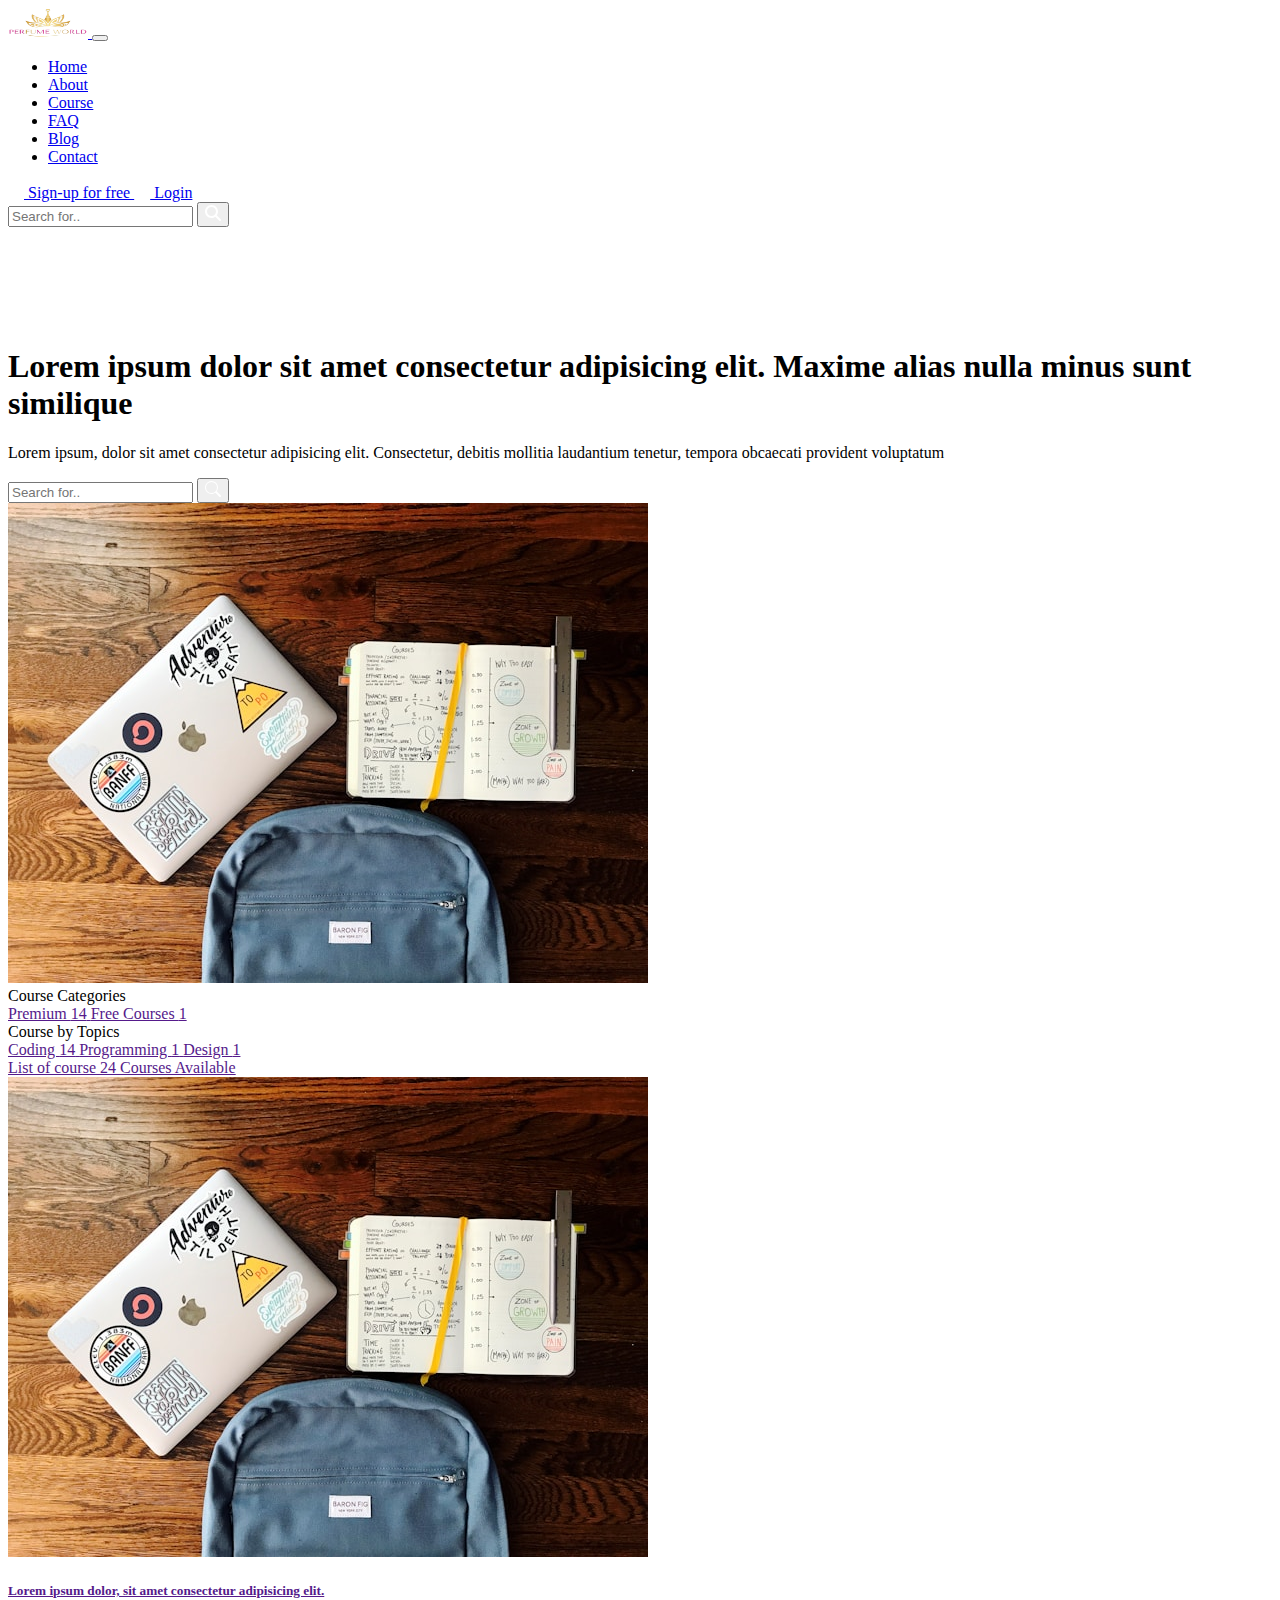
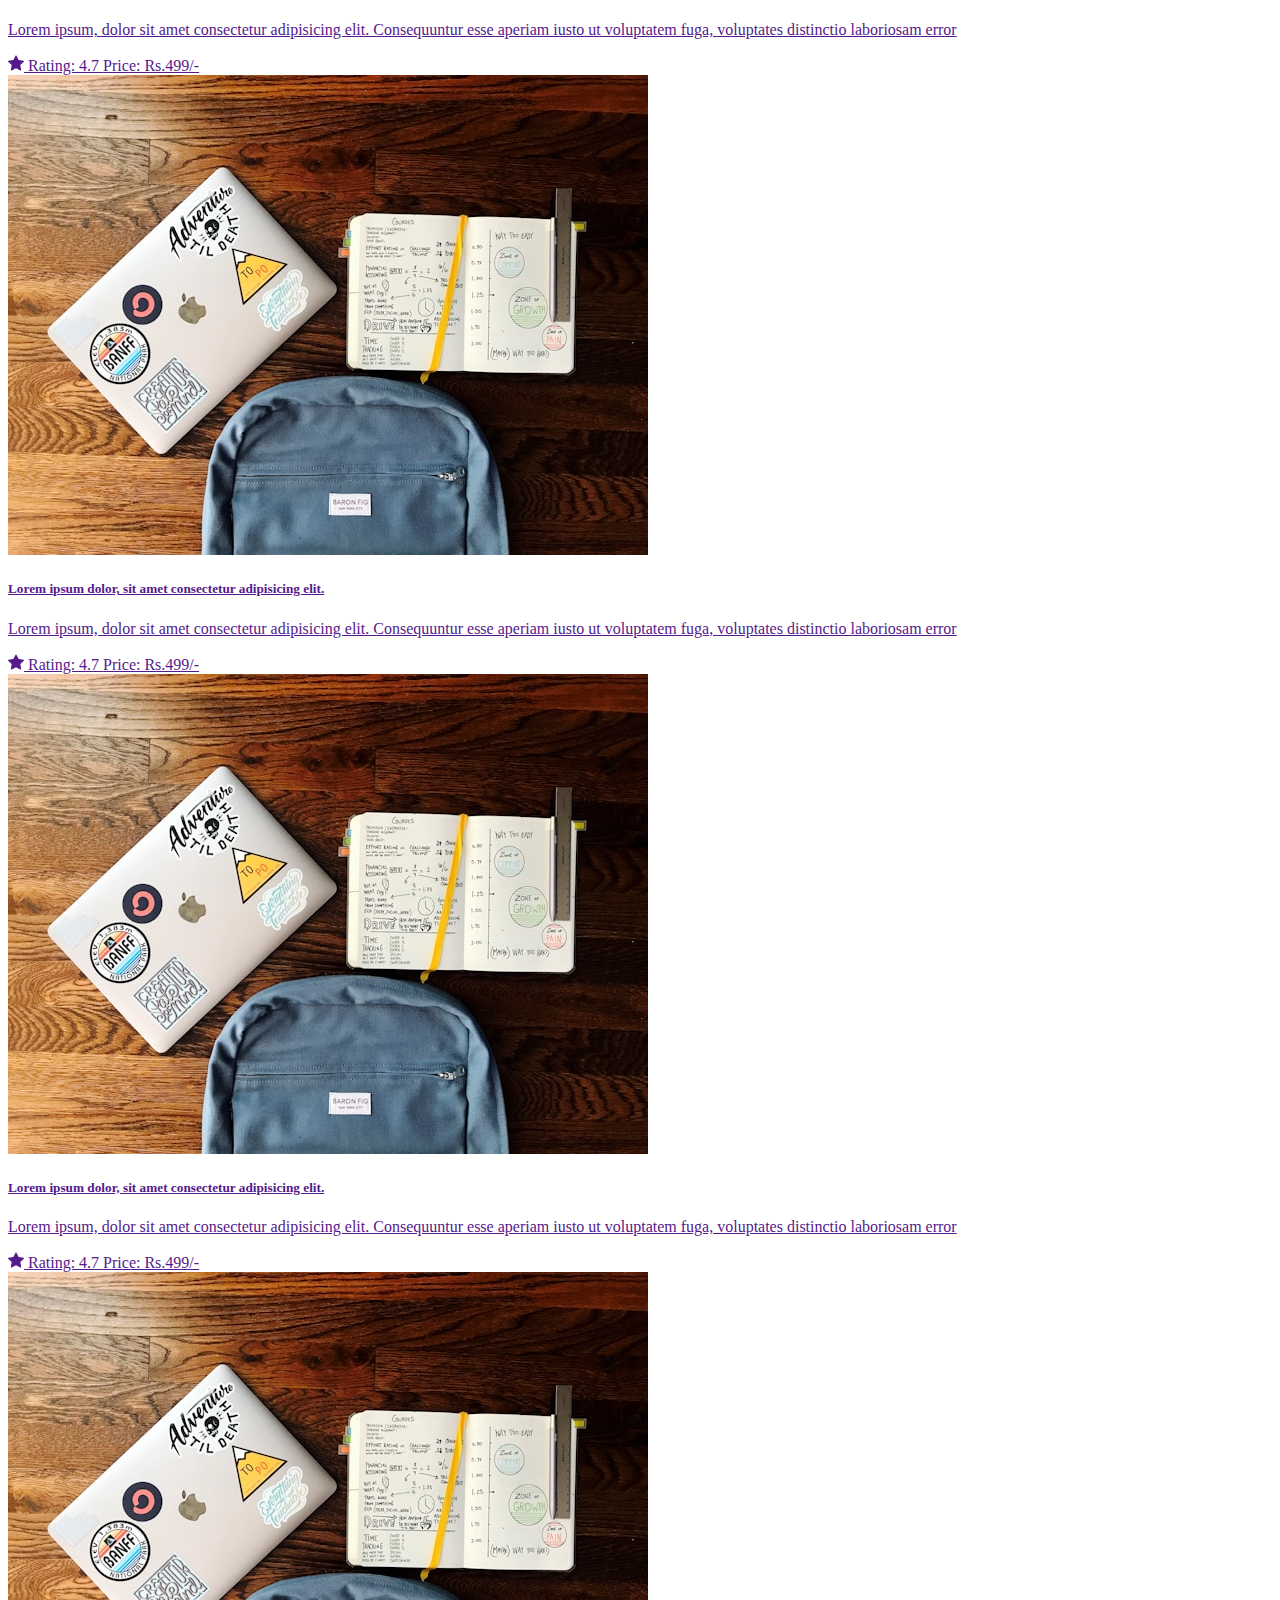
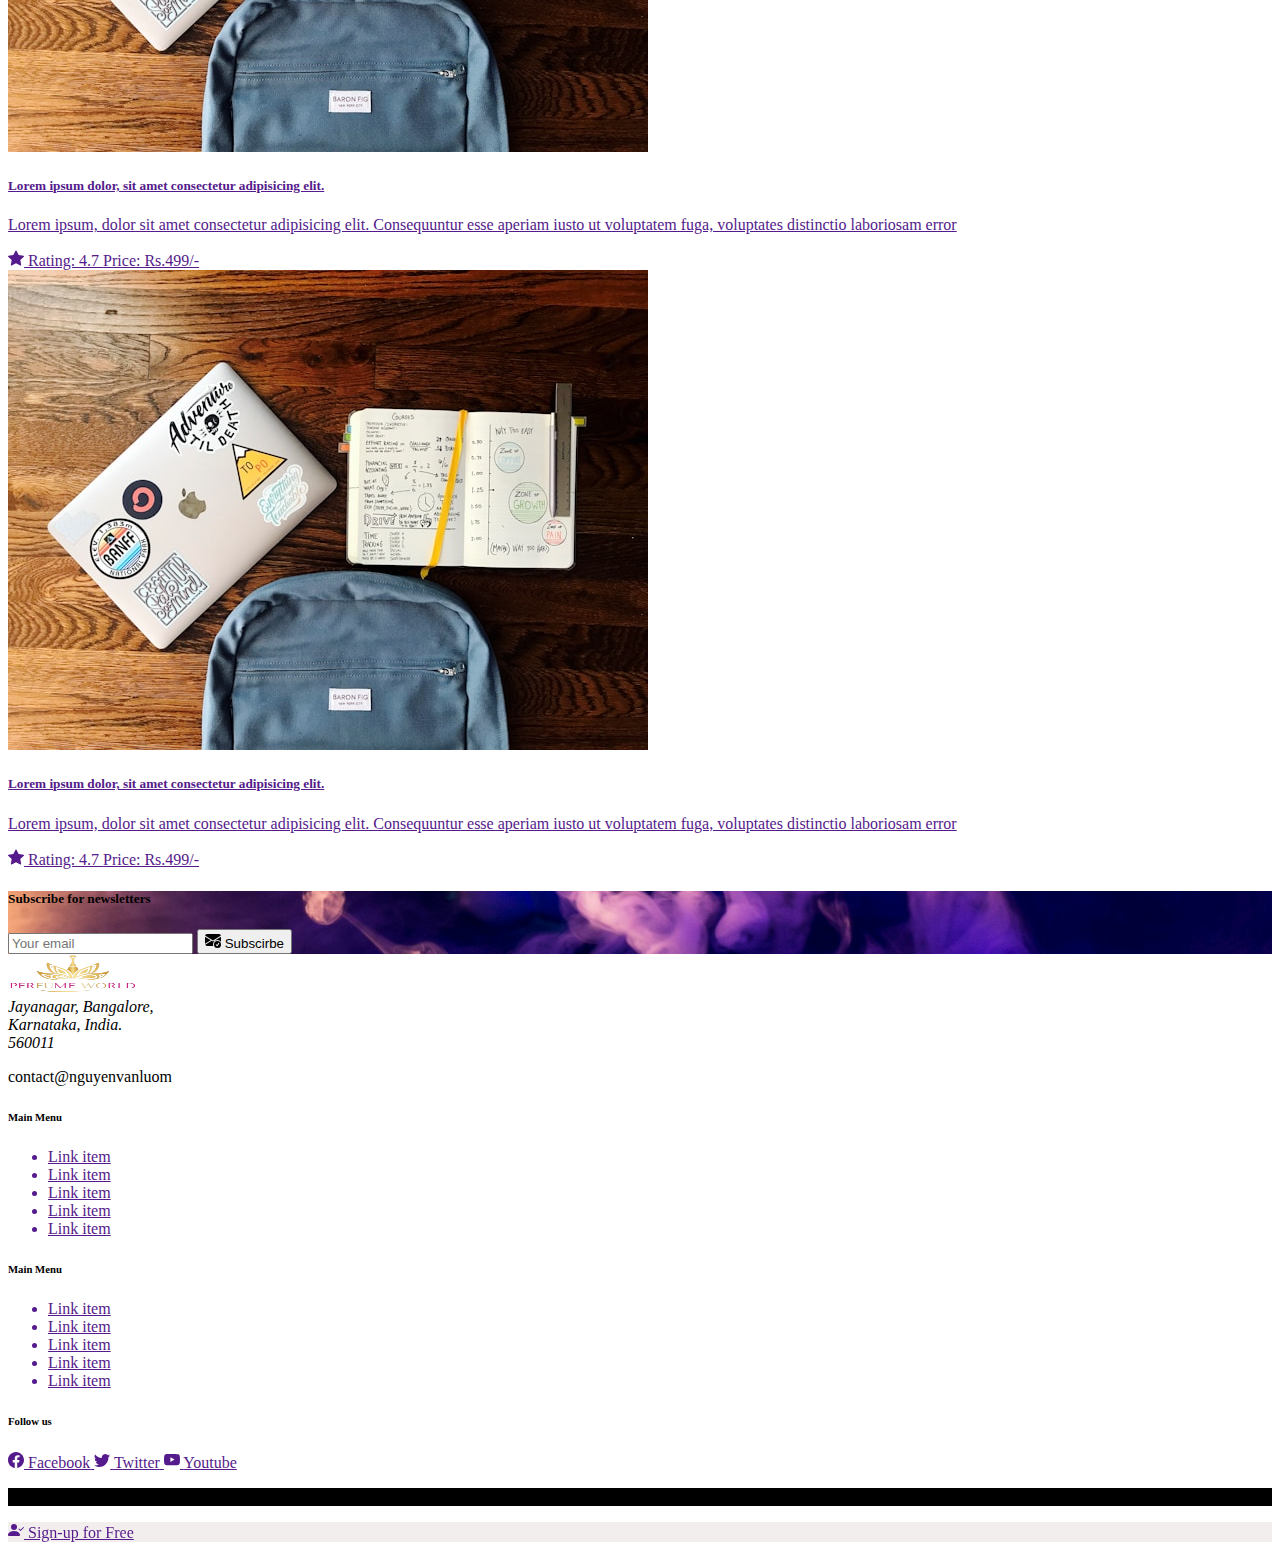
<file: Courses.html>
<!DOCTYPE html>
<html lang="en">
  <head>
    <meta charset="UTF-8" />
    <meta name="viewport" content="width=device-width, initial-scale=1.0" />
    <title>Dự án 5 bootstrap</title>
    <link
      href="https://cdn.jsdelivr.net/npm/bootstrap@5.1.3/dist/css/bootstrap.min.css"
      rel="stylesheet"
      integrity="sha384-1BmE4kWBq78iYhFldvKuhfTAU6auU8tT94WrHftjDbrCEXSU1oBoqyl2QvZ6jIW3"
      crossorigin="anonymous"
    />
    <!-- my style -->
    <link rel="stylesheet" href="./style.css" />
  </head>
  <body class="bg-light">
    <!-- navbar -->
    <nav
      class="fixed-top navbar navbar-expand-lg navbar-light bg-light border-bottom small"
    >
      <div class="container">
        <!-- navbar brand -->
        <a class="navbar-brand" href="#">
          <img src="./img/logoo.png" alt="logo wed" />
        </a>
        <button
          class="navbar-toggler"
          type="button"
          data-bs-toggle="collapse"
          data-bs-target="#navbarSupportedContent"
          aria-controls="navbarSupportedContent"
          aria-expanded="false"
          aria-label="Toggle navigation"
        >
          <span class="navbar-toggler-icon"></span>
        </button>
        <div class="collapse navbar-collapse" id="navbarSupportedContent">
          <!-- menu item -->
          <ul class="navbar-nav me-auto mb-2 mb-lg-0">
            <li class="nav-item">
              <a class="nav-link active" aria-current="page" href="#">Home</a>
            </li>
            <li class="nav-item">
              <a class="nav-link" aria-current="page" href="#">About</a>
            </li>
            <li class="nav-item">
              <a class="nav-link" aria-current="page" href="#">Course</a>
            </li>
            <li class="nav-item">
              <a class="nav-link" aria-current="page" href="#">FAQ</a>
            </li>
            <li class="nav-item">
              <a class="nav-link" aria-current="page" href="#">Blog</a>
            </li>
            <li class="nav-item">
              <a class="nav-link" aria-current="page" href="#">Contact</a>
            </li>
          </ul>
          <!-- btn sign up and login -->
          <div class="me-1 mb-2 mb-lg-0 d-flex flex-column gap-1 flex-md-row">
            <a
              href="#!"
              class="btn btn-danger btn-sm d-inline-flex align-items-center justify-content-center"
            >
              <svg
                xmlns="http://www.w3.org/2000/svg"
                class="me-2"
                width="16px"
                height="16px"
                viewBox="0 0 640 512"
              >
                <!--!Font Awesome Free 6.7.2 by @fontawesome - https://fontawesome.com License - https://fontawesome.com/license/free Copyright 2025 Fonticons, Inc.-->
                <path
                  fill="#ffffff"
                  d="M96 128a128 128 0 1 1 256 0A128 128 0 1 1 96 128zM0 482.3C0 383.8 79.8 304 178.3 304l91.4 0C368.2 304 448 383.8 448 482.3c0 16.4-13.3 29.7-29.7 29.7L29.7 512C13.3 512 0 498.7 0 482.3zM504 312l0-64-64 0c-13.3 0-24-10.7-24-24s10.7-24 24-24l64 0 0-64c0-13.3 10.7-24 24-24s24 10.7 24 24l0 64 64 0c13.3 0 24 10.7 24 24s-10.7 24-24 24l-64 0 0 64c0 13.3-10.7 24-24 24s-24-10.7-24-24z"
                />
              </svg>
              Sign-up for free
            </a>
            <a
              href="#!"
              class="btn btn-warning text-light btn-sm d-inline-flex align-items-center justify-content-center"
            >
              <svg
                xmlns="http://www.w3.org/2000/svg"
                class="me-2"
                width="16px"
                height="16px"
                viewBox="0 0 512 512"
              >
                <!--!Font Awesome Free 6.7.2 by @fontawesome - https://fontawesome.com License - https://fontawesome.com/license/free Copyright 2025 Fonticons, Inc.-->
                <path
                  fill="#ffffff"
                  d="M352 96l64 0c17.7 0 32 14.3 32 32l0 256c0 17.7-14.3 32-32 32l-64 0c-17.7 0-32 14.3-32 32s14.3 32 32 32l64 0c53 0 96-43 96-96l0-256c0-53-43-96-96-96l-64 0c-17.7 0-32 14.3-32 32s14.3 32 32 32zm-9.4 182.6c12.5-12.5 12.5-32.8 0-45.3l-128-128c-12.5-12.5-32.8-12.5-45.3 0s-12.5 32.8 0 45.3L242.7 224 32 224c-17.7 0-32 14.3-32 32s14.3 32 32 32l210.7 0-73.4 73.4c-12.5 12.5-12.5 32.8 0 45.3s32.8 12.5 45.3 0l128-128z"
                />
              </svg>
              Login
            </a>
          </div>
          <!-- form search -->
          <form class="d-flex">
            <input
              class="form-control form-control-sm"
              type="search"
              placeholder="Search for.."
              aria-label="Search"
            />
            <button class="btn btn-sm btn-success" type="submit">
              <svg
                xmlns="http://www.w3.org/2000/svg"
                width="16px"
                height="16px"
                viewBox="0 0 512 512"
              >
                <!--!Font Awesome Free 6.7.2 by @fontawesome - https://fontawesome.com License - https://fontawesome.com/license/free Copyright 2025 Fonticons, Inc.-->
                <path
                  fill="#ffffff"
                  d="M416 208c0 45.9-14.9 88.3-40 122.7L502.6 457.4c12.5 12.5 12.5 32.8 0 45.3s-32.8 12.5-45.3 0L330.7 376c-34.4 25.2-76.8 40-122.7 40C93.1 416 0 322.9 0 208S93.1 0 208 0S416 93.1 416 208zM208 352a144 144 0 1 0 0-288 144 144 0 1 0 0 288z"
                />
              </svg>
            </button>
          </form>
        </div>
      </div>
    </nav>
    <!-- header -->
    <header class="main-header pb-5 border-bottom">
      <div class="container">
        <div class="row align-items-center gx-md-5">
          <!-- header left -->
          <div class="col-md-6 mb-3 mb-md-0">
            <div>
              <div>
                <h1 class="fs-3 fw-normal">
                  Lorem ipsum dolor sit amet consectetur adipisicing elit.
                  Maxime alias nulla minus sunt similique
                </h1>
                <p class="fs-5 fw-light text-secondary">
                  Lorem ipsum, dolor sit amet consectetur adipisicing elit.
                  Consectetur, debitis mollitia laudantium tenetur, tempora
                  obcaecati provident voluptatum
                </p>
                <!-- form -->
                <form action="" class="w-75">
                  <div class="input-group">
                    <input
                      type="search"
                      placeholder="Search for.."
                      class="form-control form-control-sm"
                    />
                    <button class="btn btn-sm bg-success">
                      <a href="#">
                        <svg
                          xmlns="http://www.w3.org/2000/svg"
                          width="16"
                          height="16"
                          fill="#fff"
                          class="bi bi-search"
                          viewBox="0 0 16 16"
                        >
                          <path
                            d="M11.742 10.344a6.5 6.5 0 1 0-1.397 1.398h-.001c.03.04.062.078.098.115l3.85 3.85a1 1 0 0 0 1.415-1.414l-3.85-3.85a1.007 1.007 0 0 0-.115-.1zM12 6.5a5.5 5.5 0 1 1-11 0 5.5 5.5 0 0 1 11 0z"
                          ></path>
                        </svg>
                      </a>
                    </button>
                  </div>
                </form>
              </div>
            </div>
          </div>
          <!-- header right -->
          <div class="col-md-6">
            <div>
              <img
                src="./img/main-header.jpg"
                alt=""
                class="img-fluid rounded"
              />
            </div>
          </div>
        </div>
      </div>
    </header>
    <!-- course -->
    <section class="py-5">
      <div class="container">
        <div class="row">
          <!-- row left -->
          <div class="col-md-3 small mb-3 mb-md-0">
            <div class="list-group">
              <div class="list-group-item fw-bold bg-light">
                Course Categories
              </div>
              <a
                href=""
                class="list-group-item d-inline-flex align-items-center justify-content-between list-group-item-action"
              >
                Premium
                <span class="badge bg-warning text-black fw-bold rounded-pill"
                  >14</span
                >
              </a>
              <a
                href=""
                class="list-group-item d-inline-flex align-items-center justify-content-between list-group-item-action"
              >
                Free Courses
                <span class="badge bg-warning text-black fw-bold rounded-pill"
                  >1</span
                >
              </a>
            </div>
            <div class="list-group mt-3">
              <div class="list-group-item fw-bold bg-light">
                Course by Topics
              </div>
              <a
                href=""
                class="list-group-item d-inline-flex align-items-center justify-content-between list-group-item-action"
              >
                Coding
                <span class="badge bg-warning text-black fw-bold rounded-pill"
                  >14</span
                >
              </a>
              <a
                href=""
                class="list-group-item d-inline-flex align-items-center justify-content-between list-group-item-action"
              >
                Programming
                <span class="badge bg-warning text-black fw-bold rounded-pill"
                  >1</span
                >
              </a>
              <a
                href=""
                class="list-group-item d-inline-flex align-items-center justify-content-between list-group-item-action"
              >
                Design
                <span class="badge bg-warning text-black fw-bold rounded-pill"
                  >1</span
                >
              </a>
            </div>
          </div>
          <!-- row right -->
          <div class="col-md-9">
            <div class="list-group small">
              <a
                href=""
                class="list-group-item fw-bold d-flex justify-content-between align-items-md-center"
              >
                List of course
                <span class="badge rounded-pill bg-warning text-black"
                  >24 Courses Available</span
                >
              </a>
              <!-- item 1 -->
              <a href="" class="list-group-item list-group-item-action py-4">
                <div class="row align-items-center">
                  <div class="col-md-4">
                    <!-- image -->
                    <div>
                      <img
                        src="./img/main-header.jpg"
                        alt=""
                        class="img-fluid rounded"
                      />
                    </div>
                  </div>
                  <!-- content -->
                  <div class="col-md-8">
                    <div>
                      <h5>
                        Lorem ipsum dolor, sit amet consectetur adipisicing
                        elit.
                      </h5>
                      <p class="text-secondary">
                        Lorem ipsum, dolor sit amet consectetur adipisicing
                        elit. Consequuntur esse aperiam iusto ut voluptatem
                        fuga, voluptates distinctio laboriosam error
                      </p>
                      <div class="d-inline-flex align-item-center">
                        <span
                          class="badge text-black me-2 bg-warning rounded-pill px-2 py-1 d-inline-flex align-items-center"
                        >
                          <svg
                            xmlns="http://www.w3.org/2000/svg"
                            width="16"
                            height="16"
                            fill="currentColor"
                            class="bi bi-star-fill me-2"
                            viewBox="0 0 16 16"
                          >
                            <path
                              d="M3.612 15.443c-.386.198-.824-.149-.746-.592l.83-4.73L.173 6.765c-.329-.314-.158-.888.283-.95l4.898-.696L7.538.792c.197-.39.73-.39.927 0l2.184 4.327 4.898.696c.441.062.612.636.282.95l-3.522 3.356.83 4.73c.078.443-.36.79-.746.592L8 13.187l-4.389 2.256z"
                            ></path>
                          </svg>
                          Rating: 4.7
                        </span>
                        <span
                          class="text-white bg-success rounded-pill px-2 py-1 small"
                        >
                          Price: Rs.499/-
                        </span>
                      </div>
                    </div>
                  </div>
                </div>
              </a>
              <!-- item 2 -->
              <a href="" class="list-group-item list-group-item-action py-4">
                <div class="row align-items-center">
                  <div class="col-md-4">
                    <!-- image -->
                    <div>
                      <img
                        src="./img/main-header.jpg"
                        alt=""
                        class="img-fluid rounded"
                      />
                    </div>
                  </div>
                  <!-- content -->
                  <div class="col-md-8">
                    <div>
                      <h5>
                        Lorem ipsum dolor, sit amet consectetur adipisicing
                        elit.
                      </h5>
                      <p class="text-secondary">
                        Lorem ipsum, dolor sit amet consectetur adipisicing
                        elit. Consequuntur esse aperiam iusto ut voluptatem
                        fuga, voluptates distinctio laboriosam error
                      </p>
                      <div class="d-inline-flex align-item-center">
                        <span
                          class="badge text-black me-2 bg-warning rounded-pill px-2 py-1 d-inline-flex align-items-center"
                        >
                          <svg
                            xmlns="http://www.w3.org/2000/svg"
                            width="16"
                            height="16"
                            fill="currentColor"
                            class="bi bi-star-fill me-2"
                            viewBox="0 0 16 16"
                          >
                            <path
                              d="M3.612 15.443c-.386.198-.824-.149-.746-.592l.83-4.73L.173 6.765c-.329-.314-.158-.888.283-.95l4.898-.696L7.538.792c.197-.39.73-.39.927 0l2.184 4.327 4.898.696c.441.062.612.636.282.95l-3.522 3.356.83 4.73c.078.443-.36.79-.746.592L8 13.187l-4.389 2.256z"
                            ></path>
                          </svg>
                          Rating: 4.7
                        </span>
                        <span
                          class="text-white bg-success rounded-pill px-2 py-1 small"
                        >
                          Price: Rs.499/-
                        </span>
                      </div>
                    </div>
                  </div>
                </div>
              </a>
              <!-- item 3 -->
              <a href="" class="list-group-item list-group-item-action py-4">
                <div class="row align-items-center">
                  <div class="col-md-4">
                    <!-- image -->
                    <div>
                      <img
                        src="./img/main-header.jpg"
                        alt=""
                        class="img-fluid rounded"
                      />
                    </div>
                  </div>
                  <!-- content -->
                  <div class="col-md-8">
                    <div>
                      <h5>
                        Lorem ipsum dolor, sit amet consectetur adipisicing
                        elit.
                      </h5>
                      <p class="text-secondary">
                        Lorem ipsum, dolor sit amet consectetur adipisicing
                        elit. Consequuntur esse aperiam iusto ut voluptatem
                        fuga, voluptates distinctio laboriosam error
                      </p>
                      <div class="d-inline-flex align-item-center">
                        <span
                          class="badge text-black me-2 bg-warning rounded-pill px-2 py-1 d-inline-flex align-items-center"
                        >
                          <svg
                            xmlns="http://www.w3.org/2000/svg"
                            width="16"
                            height="16"
                            fill="currentColor"
                            class="bi bi-star-fill me-2"
                            viewBox="0 0 16 16"
                          >
                            <path
                              d="M3.612 15.443c-.386.198-.824-.149-.746-.592l.83-4.73L.173 6.765c-.329-.314-.158-.888.283-.95l4.898-.696L7.538.792c.197-.39.73-.39.927 0l2.184 4.327 4.898.696c.441.062.612.636.282.95l-3.522 3.356.83 4.73c.078.443-.36.79-.746.592L8 13.187l-4.389 2.256z"
                            ></path>
                          </svg>
                          Rating: 4.7
                        </span>
                        <span
                          class="text-white bg-success rounded-pill px-2 py-1 small"
                        >
                          Price: Rs.499/-
                        </span>
                      </div>
                    </div>
                  </div>
                </div>
              </a>
              <!-- item 4 -->
              <a href="" class="list-group-item list-group-item-action py-4">
                <div class="row align-items-center">
                  <div class="col-md-4">
                    <!-- image -->
                    <div>
                      <img
                        src="./img/main-header.jpg"
                        alt=""
                        class="img-fluid rounded"
                      />
                    </div>
                  </div>
                  <!-- content -->
                  <div class="col-md-8">
                    <div>
                      <h5>
                        Lorem ipsum dolor, sit amet consectetur adipisicing
                        elit.
                      </h5>
                      <p class="text-secondary">
                        Lorem ipsum, dolor sit amet consectetur adipisicing
                        elit. Consequuntur esse aperiam iusto ut voluptatem
                        fuga, voluptates distinctio laboriosam error
                      </p>
                      <div class="d-inline-flex align-item-center">
                        <span
                          class="badge text-black me-2 bg-warning rounded-pill px-2 py-1 d-inline-flex align-items-center"
                        >
                          <svg
                            xmlns="http://www.w3.org/2000/svg"
                            width="16"
                            height="16"
                            fill="currentColor"
                            class="bi bi-star-fill me-2"
                            viewBox="0 0 16 16"
                          >
                            <path
                              d="M3.612 15.443c-.386.198-.824-.149-.746-.592l.83-4.73L.173 6.765c-.329-.314-.158-.888.283-.95l4.898-.696L7.538.792c.197-.39.73-.39.927 0l2.184 4.327 4.898.696c.441.062.612.636.282.95l-3.522 3.356.83 4.73c.078.443-.36.79-.746.592L8 13.187l-4.389 2.256z"
                            ></path>
                          </svg>
                          Rating: 4.7
                        </span>
                        <span
                          class="text-white bg-success rounded-pill px-2 py-1 small"
                        >
                          Price: Rs.499/-
                        </span>
                      </div>
                    </div>
                  </div>
                </div>
              </a>
              <!-- item 5 -->
              <a href="" class="list-group-item list-group-item-action py-4">
                <div class="row align-items-center">
                  <div class="col-md-4">
                    <!-- image -->
                    <div>
                      <img
                        src="./img/main-header.jpg"
                        alt=""
                        class="img-fluid rounded"
                      />
                    </div>
                  </div>
                  <!-- content -->
                  <div class="col-md-8">
                    <div>
                      <h5>
                        Lorem ipsum dolor, sit amet consectetur adipisicing
                        elit.
                      </h5>
                      <p class="text-secondary">
                        Lorem ipsum, dolor sit amet consectetur adipisicing
                        elit. Consequuntur esse aperiam iusto ut voluptatem
                        fuga, voluptates distinctio laboriosam error
                      </p>
                      <div class="d-inline-flex align-item-center">
                        <span
                          class="badge text-black me-2 bg-warning rounded-pill px-2 py-1 d-inline-flex align-items-center"
                        >
                          <svg
                            xmlns="http://www.w3.org/2000/svg"
                            width="16"
                            height="16"
                            fill="currentColor"
                            class="bi bi-star-fill me-2"
                            viewBox="0 0 16 16"
                          >
                            <path
                              d="M3.612 15.443c-.386.198-.824-.149-.746-.592l.83-4.73L.173 6.765c-.329-.314-.158-.888.283-.95l4.898-.696L7.538.792c.197-.39.73-.39.927 0l2.184 4.327 4.898.696c.441.062.612.636.282.95l-3.522 3.356.83 4.73c.078.443-.36.79-.746.592L8 13.187l-4.389 2.256z"
                            ></path>
                          </svg>
                          Rating: 4.7
                        </span>
                        <span
                          class="text-white bg-success rounded-pill px-2 py-1 small"
                        >
                          Price: Rs.499/-
                        </span>
                      </div>
                    </div>
                  </div>
                </div>
              </a>
            </div>
          </div>
        </div>
      </div>
    </section>
    <!-- subscribe -->
    <section class="subscribe py-5">
      <div class="container">
        <div class="row justify-content-center">
          <div class="col-md-4">
            <div class="subscribe-heading text-center mb-3 mb-md-0">
              <h5 class="fs-4 fw-light text-white">
                Subscribe for newsletters
              </h5>
            </div>
          </div>
          <div class="col-md-4">
            <!-- form subscribe -->
            <form class="d-flex">
              <div class="input-group">
                <input
                  class="form-control form-control-sm"
                  type="email"
                  placeholder="Your email"
                  aria-label="email"
                />
                <button
                  class="btn btn-sm btn-success d-inline-flex align-items-center"
                  type="submit"
                >
                  <svg
                    xmlns="http://www.w3.org/2000/svg"
                    width="16"
                    height="16"
                    fill="currentColor"
                    class="me-2 bi bi-envelope-check-fill"
                    viewBox="0 0 16 16"
                  >
                    <path
                      d="M.05 3.555A2 2 0 0 1 2 2h12a2 2 0 0 1 1.95 1.555L8 8.414.05 3.555ZM0 4.697v7.104l5.803-3.558L0 4.697ZM6.761 8.83l-6.57 4.026A2 2 0 0 0 2 14h6.256A4.493 4.493 0 0 1 8 12.5a4.49 4.49 0 0 1 1.606-3.446l-.367-.225L8 9.586l-1.239-.757ZM16 4.697v4.974A4.491 4.491 0 0 0 12.5 8a4.49 4.49 0 0 0-1.965.45l-.338-.207L16 4.697Z"
                    ></path>
                    <path
                      d="M16 12.5a3.5 3.5 0 1 1-7 0 3.5 3.5 0 0 1 7 0Zm-1.993-1.679a.5.5 0 0 0-.686.172l-1.17 1.95-.547-.547a.5.5 0 0 0-.708.708l.774.773a.75.75 0 0 0 1.174-.144l1.335-2.226a.5.5 0 0 0-.172-.686Z"
                    ></path>
                  </svg>
                  Subscirbe
                </button>
              </div>
            </form>
          </div>
        </div>
      </div>
    </section>
    <!-- footer -->
    <footer class="py-5 bg-dark">
      <div class="container">
        <div class="row">
          <div class="col-md-3">
            <div class="brand-icon mb-2">
              <img src="./img/logoo.png" alt="" />
            </div>
            <address class="text-secondary small">
              Jayanagar, Bangalore,<br />
              Karnataka, India. <br />
              560011
            </address>
            <p class="text-secondary small">contact@nguyenvanluom</p>
          </div>
          <div class="col-md-2 small">
            <h6 class="text-white">Main Menu</h6>
            <ul class="list-unstyled">
              <a href="" class="text-decoration-none text-secondary">
                <li>Link item</li>
              </a>
              <a href="" class="text-decoration-none text-secondary">
                <li>Link item</li>
              </a>
              <a href="" class="text-decoration-none text-secondary">
                <li>Link item</li>
              </a>
              <a href="" class="text-decoration-none text-secondary">
                <li>Link item</li>
              </a>
              <a href="" class="text-decoration-none text-secondary">
                <li>Link item</li>
              </a>
            </ul>
          </div>
          <div class="col-md-2 small">
            <h6 class="text-white">Main Menu</h6>
            <ul class="list-unstyled">
              <a href="" class="text-decoration-none text-secondary">
                <li>Link item</li>
              </a>
              <a href="" class="text-decoration-none text-secondary">
                <li>Link item</li>
              </a>
              <a href="" class="text-decoration-none text-secondary">
                <li>Link item</li>
              </a>
              <a href="" class="text-decoration-none text-secondary">
                <li>Link item</li>
              </a>
              <a href="" class="text-decoration-none text-secondary">
                <li>Link item</li>
              </a>
            </ul>
          </div>
          <div class="col-md-5">
            <h6 class="text-white">Follow us</h6>
            <div>
              <a
                href=""
                class="btn btn-sm btn-primary d-inline-flex align-items-center rounded-pill px-md-3 mb-md-2"
              >
                <svg
                  xmlns="http://www.w3.org/2000/svg"
                  width="16"
                  height="16"
                  fill="currentColor"
                  class="bi bi-facebook me-md-2"
                  viewBox="0 0 16 16"
                >
                  <path
                    d="M16 8.049c0-4.446-3.582-8.05-8-8.05C3.58 0-.002 3.603-.002 8.05c0 4.017 2.926 7.347 6.75 7.951v-5.625h-2.03V8.05H6.75V6.275c0-2.017 1.195-3.131 3.022-3.131.876 0 1.791.157 1.791.157v1.98h-1.009c-.993 0-1.303.621-1.303 1.258v1.51h2.218l-.354 2.326H9.25V16c3.824-.604 6.75-3.934 6.75-7.951z"
                  ></path>
                </svg>
                <span class="d-md-block d-none">Facebook</span>
              </a>
              <a
                href=""
                class="btn btn-sm btn-info d-inline-flex align-items-center rounded-pill px-md-3 mb-md-2"
              >
                <svg
                  xmlns="http://www.w3.org/2000/svg"
                  width="16"
                  height="16"
                  fill="currentColor"
                  class="bi bi-twitter me-md-2"
                  viewBox="0 0 16 16"
                >
                  <path
                    d="M5.026 15c6.038 0 9.341-5.003 9.341-9.334 0-.14 0-.282-.006-.422A6.685 6.685 0 0 0 16 3.542a6.658 6.658 0 0 1-1.889.518 3.301 3.301 0 0 0 1.447-1.817 6.533 6.533 0 0 1-2.087.793A3.286 3.286 0 0 0 7.875 6.03a9.325 9.325 0 0 1-6.767-3.429 3.289 3.289 0 0 0 1.018 4.382A3.323 3.323 0 0 1 .64 6.575v.045a3.288 3.288 0 0 0 2.632 3.218 3.203 3.203 0 0 1-.865.115 3.23 3.23 0 0 1-.614-.057 3.283 3.283 0 0 0 3.067 2.277A6.588 6.588 0 0 1 .78 13.58a6.32 6.32 0 0 1-.78-.045A9.344 9.344 0 0 0 5.026 15z"
                  ></path>
                </svg>
                <span class="d-md-block d-none">Twitter</span>
              </a>
              <a
                href=""
                class="btn btn-sm btn-danger d-inline-flex align-items-center rounded-pill px-md-3 mb-md-2"
              >
                <svg
                  xmlns="http://www.w3.org/2000/svg"
                  width="16"
                  height="16"
                  fill="currentColor"
                  class="bi bi-youtube me-md-2"
                  viewBox="0 0 16 16"
                >
                  <path
                    d="M8.051 1.999h.089c.822.003 4.987.033 6.11.335a2.01 2.01 0 0 1 1.415 1.42c.101.38.172.883.22 1.402l.01.104.022.26.008.104c.065.914.073 1.77.074 1.957v.075c-.001.194-.01 1.108-.082 2.06l-.008.105-.009.104c-.05.572-.124 1.14-.235 1.558a2.007 2.007 0 0 1-1.415 1.42c-1.16.312-5.569.334-6.18.335h-.142c-.309 0-1.587-.006-2.927-.052l-.17-.006-.087-.004-.171-.007-.171-.007c-1.11-.049-2.167-.128-2.654-.26a2.007 2.007 0 0 1-1.415-1.419c-.111-.417-.185-.986-.235-1.558L.09 9.82l-.008-.104A31.4 31.4 0 0 1 0 7.68v-.123c.002-.215.01-.958.064-1.778l.007-.103.003-.052.008-.104.022-.26.01-.104c.048-.519.119-1.023.22-1.402a2.007 2.007 0 0 1 1.415-1.42c.487-.13 1.544-.21 2.654-.26l.17-.007.172-.006.086-.003.171-.007A99.788 99.788 0 0 1 7.858 2h.193zM6.4 5.209v4.818l4.157-2.408L6.4 5.209z"
                  ></path>
                </svg>
                <span class="d-md-block d-none">Youtube</span>
              </a>
            </div>
          </div>
        </div>
      </div>
    </footer>
    <!-- copyright -->
    <section class="copyright py-4 small">
      <p class="text-white text-center m-0">
        Copyright © 2030. Nguyễn Văn Lượm
      </p>
    </section>
    <!-- mobile padding -->
    <div class="bg-black pt-5 pb-4 d-md-none d-block"></div>
    <!-- sticky footer -->
    <section
      class="sticky-footer p-3 d-block d-md-none d-flex justify-content-center fixed-bottom"
    >
      <a
        href=""
        class="btn btn-sm btn-warning rounded-pill fw-bold px-3 d-inline-flex align-items-center"
      >
        <svg
          xmlns="http://www.w3.org/2000/svg"
          width="16"
          height="16"
          fill="currentColor"
          class="bi bi-person-check-fill me-2"
          viewBox="0 0 16 16"
        >
          <path
            fill-rule="evenodd"
            d="M15.854 5.146a.5.5 0 0 1 0 .708l-3 3a.5.5 0 0 1-.708 0l-1.5-1.5a.5.5 0 0 1 .708-.708L12.5 7.793l2.646-2.647a.5.5 0 0 1 .708 0z"
          ></path>
          <path
            d="M1 14s-1 0-1-1 1-4 6-4 6 3 6 4-1 1-1 1H1zm5-6a3 3 0 1 0 0-6 3 3 0 0 0 0 6z"
          ></path>
        </svg>
        Sign-up for Free
      </a>
    </section>
    <!-- nhúng js bootstrap -->
    <script
      src="https://cdn.jsdelivr.net/npm/bootstrap@5.1.3/dist/js/bootstrap.bundle.min.js"
      integrity="sha384-ka7Sk0Gln4gmtz2MlQnikT1wXgYsOg+OMhuP+IlRH9sENBO0LRn5q+8nbTov4+1p"
      crossorigin="anonymous"
    ></script>
  </body>
</html>
</file>
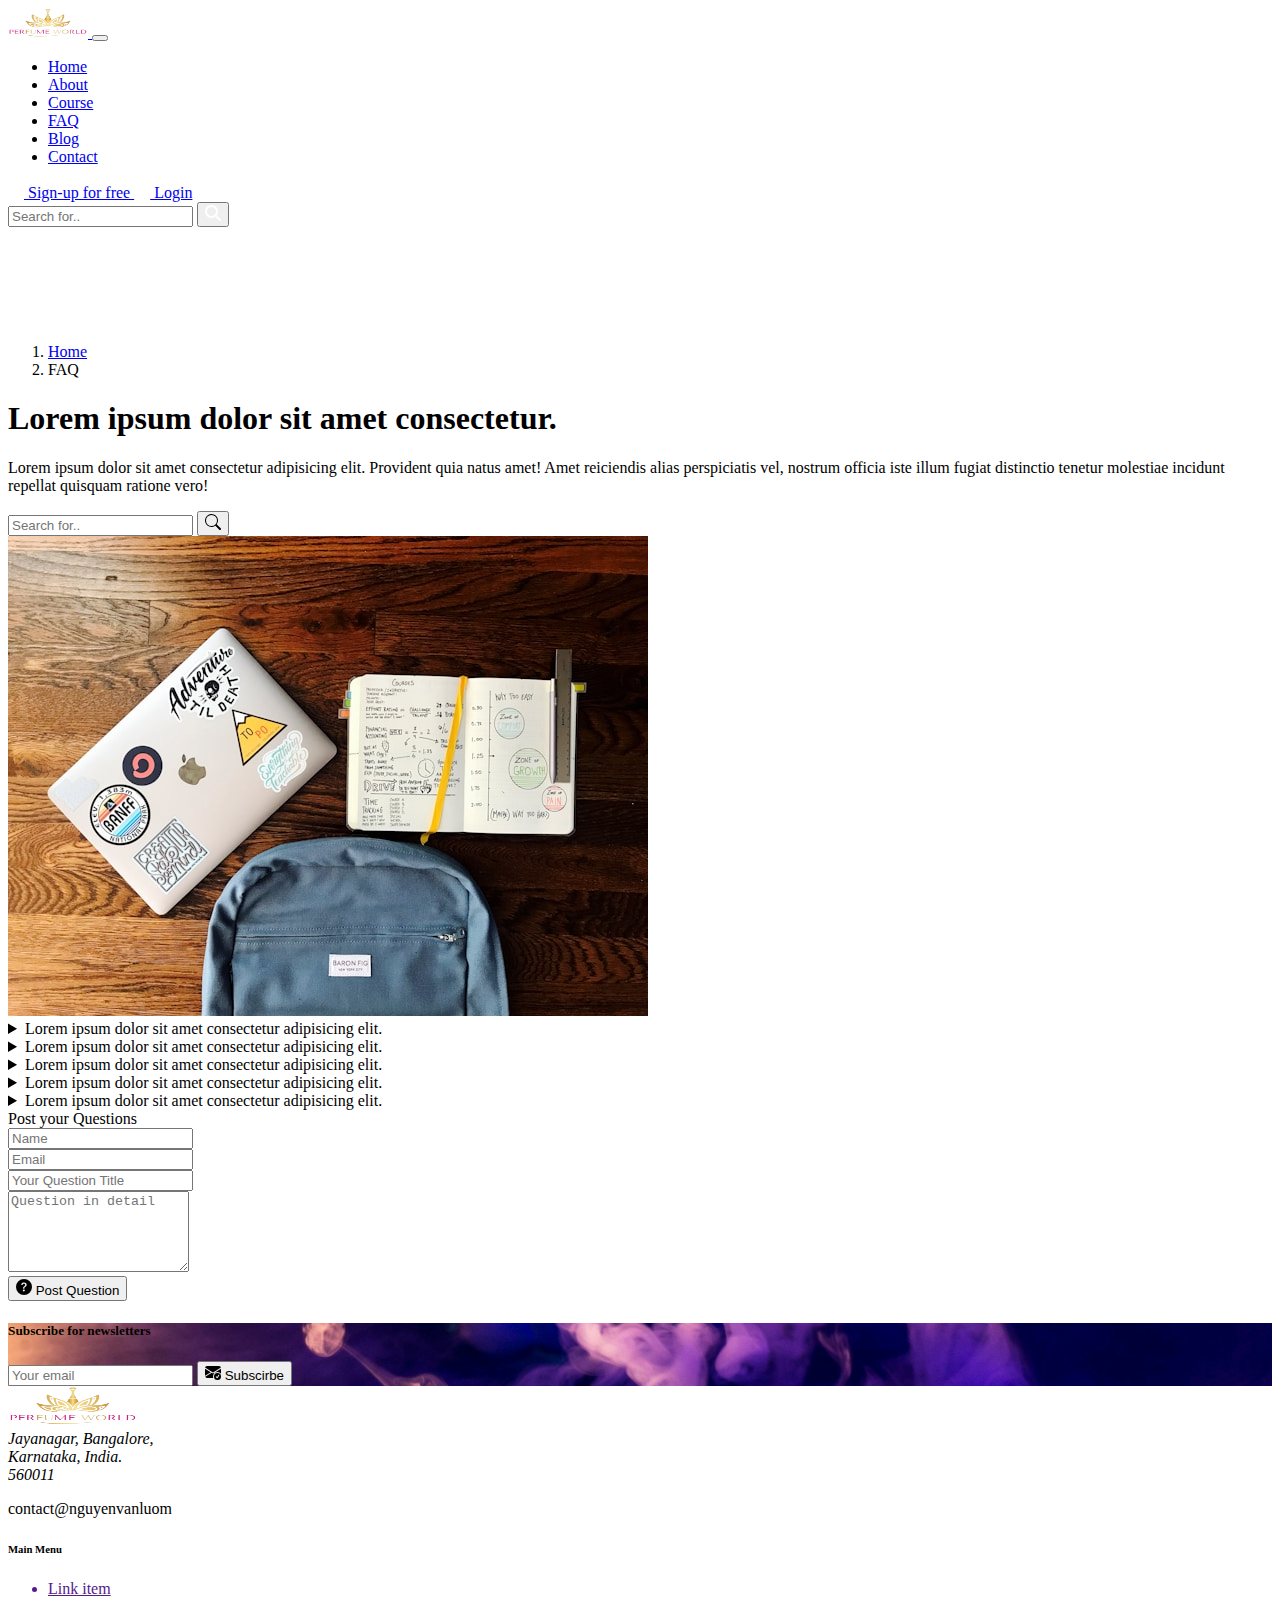
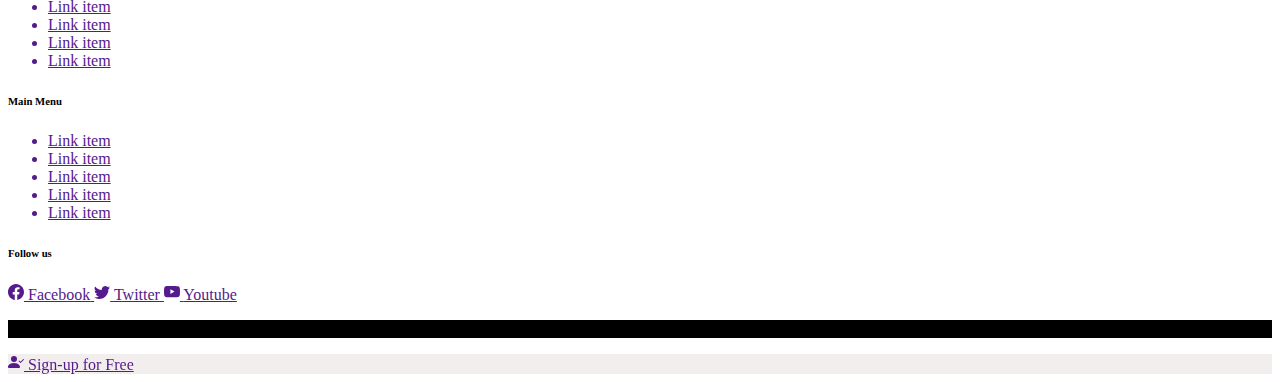
<file: FAQ.html>
<!DOCTYPE html>
<html lang="en">
  <head>
    <meta charset="UTF-8" />
    <meta name="viewport" content="width=device-width, initial-scale=1.0" />
    <title>Dự án 5 bootstrap</title>
    <link
      href="https://cdn.jsdelivr.net/npm/bootstrap@5.1.3/dist/css/bootstrap.min.css"
      rel="stylesheet"
      integrity="sha384-1BmE4kWBq78iYhFldvKuhfTAU6auU8tT94WrHftjDbrCEXSU1oBoqyl2QvZ6jIW3"
      crossorigin="anonymous"
    />
    <!-- my style -->
    <link rel="stylesheet" href="./style.css" />
  </head>
  <body class="bg-light">
    <!-- navbar -->
    <nav
      class="fixed-top navbar navbar-expand-lg navbar-light bg-light border-bottom small"
    >
      <div class="container">
        <!-- navbar brand -->
        <a class="navbar-brand" href="#">
          <img src="./img/logoo.png" alt="logo wed" />
        </a>
        <button
          class="navbar-toggler"
          type="button"
          data-bs-toggle="collapse"
          data-bs-target="#navbarSupportedContent"
          aria-controls="navbarSupportedContent"
          aria-expanded="false"
          aria-label="Toggle navigation"
        >
          <span class="navbar-toggler-icon"></span>
        </button>
        <div class="collapse navbar-collapse" id="navbarSupportedContent">
          <!-- menu item -->
          <ul class="navbar-nav me-auto mb-2 mb-lg-0">
            <li class="nav-item">
              <a class="nav-link active" aria-current="page" href="./index.html"
                >Home</a
              >
            </li>
            <li class="nav-item">
              <a class="nav-link" aria-current="page" href="./about.html"
                >About</a
              >
            </li>
            <li class="nav-item">
              <a class="nav-link" aria-current="page" href="./Courses.html"
                >Course</a
              >
            </li>
            <li class="nav-item">
              <a class="nav-link" aria-current="page" href="./FAQ.html">FAQ</a>
            </li>
            <li class="nav-item">
              <a class="nav-link" aria-current="page" href="#">Blog</a>
            </li>
            <li class="nav-item">
              <a class="nav-link" aria-current="page" href="#">Contact</a>
            </li>
          </ul>
          <!-- btn sign up and login -->
          <div class="me-1 mb-2 mb-lg-0 d-flex flex-column gap-1 flex-md-row">
            <a
              href="#!"
              class="btn btn-danger btn-sm d-inline-flex align-items-center justify-content-center"
            >
              <svg
                xmlns="http://www.w3.org/2000/svg"
                class="me-2"
                width="16px"
                height="16px"
                viewBox="0 0 640 512"
              >
                <!--!Font Awesome Free 6.7.2 by @fontawesome - https://fontawesome.com License - https://fontawesome.com/license/free Copyright 2025 Fonticons, Inc.-->
                <path
                  fill="#ffffff"
                  d="M96 128a128 128 0 1 1 256 0A128 128 0 1 1 96 128zM0 482.3C0 383.8 79.8 304 178.3 304l91.4 0C368.2 304 448 383.8 448 482.3c0 16.4-13.3 29.7-29.7 29.7L29.7 512C13.3 512 0 498.7 0 482.3zM504 312l0-64-64 0c-13.3 0-24-10.7-24-24s10.7-24 24-24l64 0 0-64c0-13.3 10.7-24 24-24s24 10.7 24 24l0 64 64 0c13.3 0 24 10.7 24 24s-10.7 24-24 24l-64 0 0 64c0 13.3-10.7 24-24 24s-24-10.7-24-24z"
                />
              </svg>
              Sign-up for free
            </a>
            <a
              href="#!"
              class="btn btn-warning text-light btn-sm d-inline-flex align-items-center justify-content-center"
            >
              <svg
                xmlns="http://www.w3.org/2000/svg"
                class="me-2"
                width="16px"
                height="16px"
                viewBox="0 0 512 512"
              >
                <!--!Font Awesome Free 6.7.2 by @fontawesome - https://fontawesome.com License - https://fontawesome.com/license/free Copyright 2025 Fonticons, Inc.-->
                <path
                  fill="#ffffff"
                  d="M352 96l64 0c17.7 0 32 14.3 32 32l0 256c0 17.7-14.3 32-32 32l-64 0c-17.7 0-32 14.3-32 32s14.3 32 32 32l64 0c53 0 96-43 96-96l0-256c0-53-43-96-96-96l-64 0c-17.7 0-32 14.3-32 32s14.3 32 32 32zm-9.4 182.6c12.5-12.5 12.5-32.8 0-45.3l-128-128c-12.5-12.5-32.8-12.5-45.3 0s-12.5 32.8 0 45.3L242.7 224 32 224c-17.7 0-32 14.3-32 32s14.3 32 32 32l210.7 0-73.4 73.4c-12.5 12.5-12.5 32.8 0 45.3s32.8 12.5 45.3 0l128-128z"
                />
              </svg>
              Login
            </a>
          </div>
          <!-- form search -->
          <form class="d-flex">
            <input
              class="form-control form-control-sm"
              type="search"
              placeholder="Search for.."
              aria-label="Search"
            />
            <button class="btn btn-sm btn-success" type="submit">
              <svg
                xmlns="http://www.w3.org/2000/svg"
                width="16px"
                height="16px"
                viewBox="0 0 512 512"
              >
                <!--!Font Awesome Free 6.7.2 by @fontawesome - https://fontawesome.com License - https://fontawesome.com/license/free Copyright 2025 Fonticons, Inc.-->
                <path
                  fill="#ffffff"
                  d="M416 208c0 45.9-14.9 88.3-40 122.7L502.6 457.4c12.5 12.5 12.5 32.8 0 45.3s-32.8 12.5-45.3 0L330.7 376c-34.4 25.2-76.8 40-122.7 40C93.1 416 0 322.9 0 208S93.1 0 208 0S416 93.1 416 208zM208 352a144 144 0 1 0 0-288 144 144 0 1 0 0 288z"
                />
              </svg>
            </button>
          </form>
        </div>
      </div>
    </nav>
    <!-- fAQ header -->
    <header class="main-header pb-5 border-bottom">
      <div class="container">
        <div class="row align-items-center gx-md-5">
          <!-- header left -->
          <div class="col-md-6 mb-2 mb-md-0">
            <div>
              <div style="--bs-breadcrumb-divider: '>'">
                <ol
                  class="breadcrumb bg-light border d-inline-flex align-items-center px-3 py-1 rounded-pill"
                >
                  <li class="breadcrumb-item small">
                    <a href="./index.html" class="text-decoration-none">Home</a>
                  </li>
                  </li>
                  <li class="breadcrumb-item small active" aria-current="page">
                    FAQ
                  </li>
                </ol>
              </div>
            </div>
            <div>
              <h1 class="fs-3 fw-normal">
                Lorem ipsum dolor sit amet consectetur.
              </h1>
              <p class="fs-6 small fw-light text-secondary">
                Lorem ipsum dolor sit amet consectetur adipisicing elit.
                Provident quia natus amet! Amet reiciendis alias perspiciatis
                vel, nostrum officia iste illum fugiat distinctio tenetur
                molestiae incidunt repellat quisquam ratione vero!
              </p>
            </div>
            <div class="input-group">
              <input
                type="search"
                name=""
                id=""
                placeholder="Search for.."
                class="form-control form-control-sm"
              />
              <button type="submit" class="btn btn-sm btn-success">
                <svg
                  xmlns="http://www.w3.org/2000/svg"
                  width="16"
                  height="16"
                  fill="currentColor"
                  class="bi bi-search"
                  viewBox="0 0 16 16"
                >
                  <path
                    d="M11.742 10.344a6.5 6.5 0 1 0-1.397 1.398h-.001c.03.04.062.078.098.115l3.85 3.85a1 1 0 0 0 1.415-1.414l-3.85-3.85a1.007 1.007 0 0 0-.115-.1zM12 6.5a5.5 5.5 0 1 1-11 0 5.5 5.5 0 0 1 11 0z"
                  ></path>
                </svg>
              </button>
            </div>
          </div>
          <!-- header right -->
          <div class="col-md-6">
            <div>
              <img
                src="./img/main-header.jpg"
                class="img-fluid rounded"
                alt=""
              />
            </div>
          </div>
        </div>
      </div>
    </header>
    <!-- FAQ list -->
     <section class="fqa-list py-5">
        <div class="container">
            <div class="row">
                <!-- list question -->
                <div class="col-md-8">
                    <!-- card 1 -->
                    <details class="card bg-light small mb-3">
                        <summary class="card-header">Lorem ipsum dolor sit amet consectetur adipisicing elit.</summary>
                        <div class="card-body">
                            <p>Lorem, ipsum dolor sit amet consectetur adipisicing elit. Nihil sequi earum, odit, placeat, esse alias sunt quisquam repudiandae molestias reprehenderit corporis tenetur in laboriosam voluptatum debitis aliquid ab dolorem quae!</p>
                        </div>
                    </details>
                    <!-- card 2 -->
                    <details class="card bg-light small mb-3">
                        <summary class="card-header">Lorem ipsum dolor sit amet consectetur adipisicing elit.</summary>
                        <div class="card-body">
                            <p>Lorem, ipsum dolor sit amet consectetur adipisicing elit. Nihil sequi earum, odit, placeat, esse alias sunt quisquam repudiandae molestias reprehenderit corporis tenetur in laboriosam voluptatum debitis aliquid ab dolorem quae!</p>
                        </div>
                    </details>
                    <!-- card 3 -->
                    <details class="card bg-light small mb-3">
                        <summary class="card-header">Lorem ipsum dolor sit amet consectetur adipisicing elit.</summary>
                        <div class="card-body">
                            <p>Lorem, ipsum dolor sit amet consectetur adipisicing elit. Nihil sequi earum, odit, placeat, esse alias sunt quisquam repudiandae molestias reprehenderit corporis tenetur in laboriosam voluptatum debitis aliquid ab dolorem quae!</p>
                        </div>
                    </details>
                    <!-- card 4 -->
                    <details class="card bg-light small mb-3">
                        <summary class="card-header">Lorem ipsum dolor sit amet consectetur adipisicing elit.</summary>
                        <div class="card-body">
                            <p>Lorem, ipsum dolor sit amet consectetur adipisicing elit. Nihil sequi earum, odit, placeat, esse alias sunt quisquam repudiandae molestias reprehenderit corporis tenetur in laboriosam voluptatum debitis aliquid ab dolorem quae!</p>
                        </div>
                    </details>
                    <!-- card 5 -->
                    <details class="card bg-light small mb-3">
                        <summary class="card-header">Lorem ipsum dolor sit amet consectetur adipisicing elit.</summary>
                        <div class="card-body">
                            <p>Lorem, ipsum dolor sit amet consectetur adipisicing elit. Nihil sequi earum, odit, placeat, esse alias sunt quisquam repudiandae molestias reprehenderit corporis tenetur in laboriosam voluptatum debitis aliquid ab dolorem quae!</p>
                        </div>
                    </details>
                </div>
                <!-- post question -->
                <div class="col-md-4">
                    <div class="card">
                        <div class="card-header bg-primary text-white">Post your Questions</div>
                        <div class="card-body">
                            <form >
                                <div class="row">
                                    <div class="col-md-6">
                                        <div class="mb-2">
                                            <input type="text" class="form-control form-control-sm" placeholder="Name">
                                        </div>
                                    </div>
                                    <div class="col-md-6">
                                        <div class="mb-2">
                                            <input type="email" class="form-control form-control-sm" placeholder="Email">
                                        </div>
                                    </div>
                                    <div class="col-md-12 mb-2">
                                        <input type="text" class="form-control form-control-sm" placeholder="Your Question Title">
                                    </div>
                                    <div class="col-md-12 mb-2">
                                        <textarea rows="5" class="form-control form-control-sm" placeholder="Question in detail"></textarea>
                                    </div>
                                    <div class="col-md-12">
                                        <button type="submit" class="btn btn-sm btn-success d-inline-flex align-items-center justify-content-center w-100 mb-2">
                                            <svg xmlns="http://www.w3.org/2000/svg" width="16" height="16" fill="currentColor" class="bi bi-question-circle-fill me-2" viewBox="0 0 16 16">
                                                <path d="M16 8A8 8 0 1 1 0 8a8 8 0 0 1 16 0zM5.496 6.033h.825c.138 0 .248-.113.266-.25.09-.656.54-1.134 1.342-1.134.686 0 1.314.343 1.314 1.168 0 .635-.374.927-.965 1.371-.673.489-1.206 1.06-1.168 1.987l.003.217a.25.25 0 0 0 .25.246h.811a.25.25 0 0 0 .25-.25v-.105c0-.718.273-.927 1.01-1.486.609-.463 1.244-.977 1.244-2.056 0-1.511-1.276-2.241-2.673-2.241-1.267 0-2.655.59-2.75 2.286a.237.237 0 0 0 .241.247zm2.325 6.443c.61 0 1.029-.394 1.029-.927 0-.552-.42-.94-1.029-.94-.584 0-1.009.388-1.009.94 0 .533.425.927 1.01.927z"></path>
                                            </svg>
                                            Post Question
                                        </button>
                                    </div>
                                </div>
                            </form>
                        </div>
                    </div>
                </div>
            </div>
        </div>
     </section>
    <!-- subscribe -->
    <section class="subscribe py-5">
      <div class="container">
        <div class="row justify-content-center">
          <div class="col-md-4">
            <div class="subscribe-heading text-center mb-3 mb-md-0">
              <h5 class="fs-4 fw-light text-white">
                Subscribe for newsletters
              </h5>
            </div>
          </div>
          <div class="col-md-4">
            <!-- form subscribe -->
            <form class="d-flex">
              <div class="input-group">
                <input
                  class="form-control form-control-sm"
                  type="email"
                  placeholder="Your email"
                  aria-label="email"
                />
                <button
                  class="btn btn-sm btn-success d-inline-flex align-items-center"
                  type="submit"
                >
                  <svg
                    xmlns="http://www.w3.org/2000/svg"
                    width="16"
                    height="16"
                    fill="currentColor"
                    class="me-2 bi bi-envelope-check-fill"
                    viewBox="0 0 16 16"
                  >
                    <path
                      d="M.05 3.555A2 2 0 0 1 2 2h12a2 2 0 0 1 1.95 1.555L8 8.414.05 3.555ZM0 4.697v7.104l5.803-3.558L0 4.697ZM6.761 8.83l-6.57 4.026A2 2 0 0 0 2 14h6.256A4.493 4.493 0 0 1 8 12.5a4.49 4.49 0 0 1 1.606-3.446l-.367-.225L8 9.586l-1.239-.757ZM16 4.697v4.974A4.491 4.491 0 0 0 12.5 8a4.49 4.49 0 0 0-1.965.45l-.338-.207L16 4.697Z"
                    ></path>
                    <path
                      d="M16 12.5a3.5 3.5 0 1 1-7 0 3.5 3.5 0 0 1 7 0Zm-1.993-1.679a.5.5 0 0 0-.686.172l-1.17 1.95-.547-.547a.5.5 0 0 0-.708.708l.774.773a.75.75 0 0 0 1.174-.144l1.335-2.226a.5.5 0 0 0-.172-.686Z"
                    ></path>
                  </svg>
                  Subscirbe
                </button>
              </div>
            </form>
          </div>
        </div>
      </div>
    </section>
    <!-- footer -->
    <footer class="py-5 bg-dark">
      <div class="container">
        <div class="row">
          <div class="col-md-3">
            <div class="brand-icon mb-2">
              <img src="./img/logoo.png" alt="" />
            </div>
            <address class="text-secondary small">
              Jayanagar, Bangalore,<br />
              Karnataka, India. <br />
              560011
            </address>
            <p class="text-secondary small">contact@nguyenvanluom</p>
          </div>
          <div class="col-md-2 small">
            <h6 class="text-white">Main Menu</h6>
            <ul class="list-unstyled">
              <a href="" class="text-decoration-none text-secondary">
                <li>Link item</li>
              </a>
              <a href="" class="text-decoration-none text-secondary">
                <li>Link item</li>
              </a>
              <a href="" class="text-decoration-none text-secondary">
                <li>Link item</li>
              </a>
              <a href="" class="text-decoration-none text-secondary">
                <li>Link item</li>
              </a>
              <a href="" class="text-decoration-none text-secondary">
                <li>Link item</li>
              </a>
            </ul>
          </div>
          <div class="col-md-2 small">
            <h6 class="text-white">Main Menu</h6>
            <ul class="list-unstyled">
              <a href="" class="text-decoration-none text-secondary">
                <li>Link item</li>
              </a>
              <a href="" class="text-decoration-none text-secondary">
                <li>Link item</li>
              </a>
              <a href="" class="text-decoration-none text-secondary">
                <li>Link item</li>
              </a>
              <a href="" class="text-decoration-none text-secondary">
                <li>Link item</li>
              </a>
              <a href="" class="text-decoration-none text-secondary">
                <li>Link item</li>
              </a>
            </ul>
          </div>
          <div class="col-md-5">
            <h6 class="text-white">Follow us</h6>
            <div>
              <a
                href=""
                class="btn btn-sm btn-primary d-inline-flex align-items-center rounded-pill px-md-3 mb-md-2"
              >
                <svg
                  xmlns="http://www.w3.org/2000/svg"
                  width="16"
                  height="16"
                  fill="currentColor"
                  class="bi bi-facebook me-md-2"
                  viewBox="0 0 16 16"
                >
                  <path
                    d="M16 8.049c0-4.446-3.582-8.05-8-8.05C3.58 0-.002 3.603-.002 8.05c0 4.017 2.926 7.347 6.75 7.951v-5.625h-2.03V8.05H6.75V6.275c0-2.017 1.195-3.131 3.022-3.131.876 0 1.791.157 1.791.157v1.98h-1.009c-.993 0-1.303.621-1.303 1.258v1.51h2.218l-.354 2.326H9.25V16c3.824-.604 6.75-3.934 6.75-7.951z"
                  ></path>
                </svg>
                <span class="d-md-block d-none">Facebook</span>
              </a>
              <a
                href=""
                class="btn btn-sm btn-info d-inline-flex align-items-center rounded-pill px-md-3 mb-md-2"
              >
                <svg
                  xmlns="http://www.w3.org/2000/svg"
                  width="16"
                  height="16"
                  fill="currentColor"
                  class="bi bi-twitter me-md-2"
                  viewBox="0 0 16 16"
                >
                  <path
                    d="M5.026 15c6.038 0 9.341-5.003 9.341-9.334 0-.14 0-.282-.006-.422A6.685 6.685 0 0 0 16 3.542a6.658 6.658 0 0 1-1.889.518 3.301 3.301 0 0 0 1.447-1.817 6.533 6.533 0 0 1-2.087.793A3.286 3.286 0 0 0 7.875 6.03a9.325 9.325 0 0 1-6.767-3.429 3.289 3.289 0 0 0 1.018 4.382A3.323 3.323 0 0 1 .64 6.575v.045a3.288 3.288 0 0 0 2.632 3.218 3.203 3.203 0 0 1-.865.115 3.23 3.23 0 0 1-.614-.057 3.283 3.283 0 0 0 3.067 2.277A6.588 6.588 0 0 1 .78 13.58a6.32 6.32 0 0 1-.78-.045A9.344 9.344 0 0 0 5.026 15z"
                  ></path>
                </svg>
                <span class="d-md-block d-none">Twitter</span>
              </a>
              <a
                href=""
                class="btn btn-sm btn-danger d-inline-flex align-items-center rounded-pill px-md-3 mb-md-2"
              >
                <svg
                  xmlns="http://www.w3.org/2000/svg"
                  width="16"
                  height="16"
                  fill="currentColor"
                  class="bi bi-youtube me-md-2"
                  viewBox="0 0 16 16"
                >
                  <path
                    d="M8.051 1.999h.089c.822.003 4.987.033 6.11.335a2.01 2.01 0 0 1 1.415 1.42c.101.38.172.883.22 1.402l.01.104.022.26.008.104c.065.914.073 1.77.074 1.957v.075c-.001.194-.01 1.108-.082 2.06l-.008.105-.009.104c-.05.572-.124 1.14-.235 1.558a2.007 2.007 0 0 1-1.415 1.42c-1.16.312-5.569.334-6.18.335h-.142c-.309 0-1.587-.006-2.927-.052l-.17-.006-.087-.004-.171-.007-.171-.007c-1.11-.049-2.167-.128-2.654-.26a2.007 2.007 0 0 1-1.415-1.419c-.111-.417-.185-.986-.235-1.558L.09 9.82l-.008-.104A31.4 31.4 0 0 1 0 7.68v-.123c.002-.215.01-.958.064-1.778l.007-.103.003-.052.008-.104.022-.26.01-.104c.048-.519.119-1.023.22-1.402a2.007 2.007 0 0 1 1.415-1.42c.487-.13 1.544-.21 2.654-.26l.17-.007.172-.006.086-.003.171-.007A99.788 99.788 0 0 1 7.858 2h.193zM6.4 5.209v4.818l4.157-2.408L6.4 5.209z"
                  ></path>
                </svg>
                <span class="d-md-block d-none">Youtube</span>
              </a>
            </div>
          </div>
        </div>
      </div>
    </footer>
    <!-- copyright -->
    <section class="copyright py-4 small">
      <p class="text-white text-center m-0">
        Copyright © 2030. Nguyễn Văn Lượm
      </p>
    </section>
    <!-- mobile padding -->
    <div class="bg-black pt-5 pb-4 d-md-none d-block"></div>
    <!-- sticky footer -->
    <section
      class="sticky-footer p-3 d-block d-md-none d-flex justify-content-center fixed-bottom"
    >
      <a
        href=""
        class="btn btn-sm btn-warning rounded-pill fw-bold px-3 d-inline-flex align-items-center"
      >
        <svg
          xmlns="http://www.w3.org/2000/svg"
          width="16"
          height="16"
          fill="currentColor"
          class="bi bi-person-check-fill me-2"
          viewBox="0 0 16 16"
        >
          <path
            fill-rule="evenodd"
            d="M15.854 5.146a.5.5 0 0 1 0 .708l-3 3a.5.5 0 0 1-.708 0l-1.5-1.5a.5.5 0 0 1 .708-.708L12.5 7.793l2.646-2.647a.5.5 0 0 1 .708 0z"
          ></path>
          <path
            d="M1 14s-1 0-1-1 1-4 6-4 6 3 6 4-1 1-1 1H1zm5-6a3 3 0 1 0 0-6 3 3 0 0 0 0 6z"
          ></path>
        </svg>
        Sign-up for Free
      </a>
    </section>
    <!-- nhúng js bootstrap -->
    <script
      src="https://cdn.jsdelivr.net/npm/bootstrap@5.1.3/dist/js/bootstrap.bundle.min.js"
      integrity="sha384-ka7Sk0Gln4gmtz2MlQnikT1wXgYsOg+OMhuP+IlRH9sENBO0LRn5q+8nbTov4+1p"
      crossorigin="anonymous"
    ></script>
  </body>
</html>
</file>
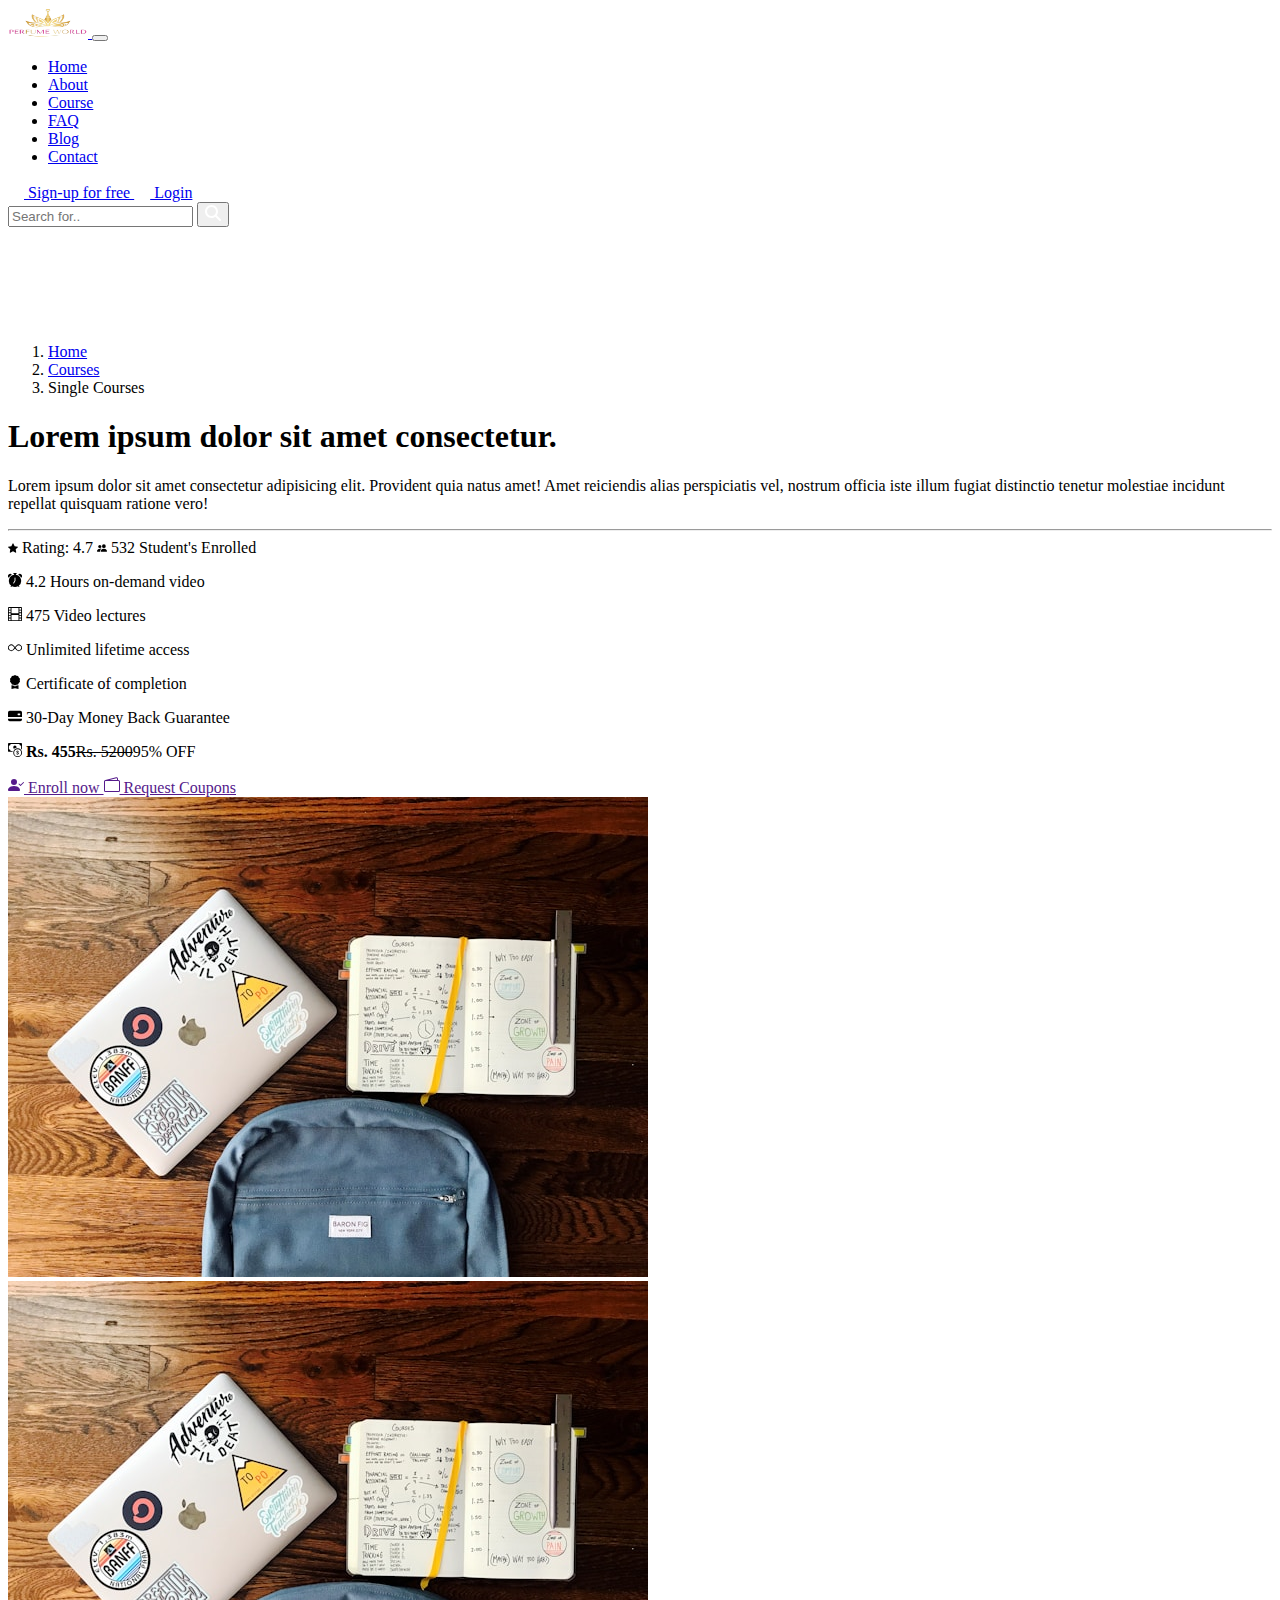
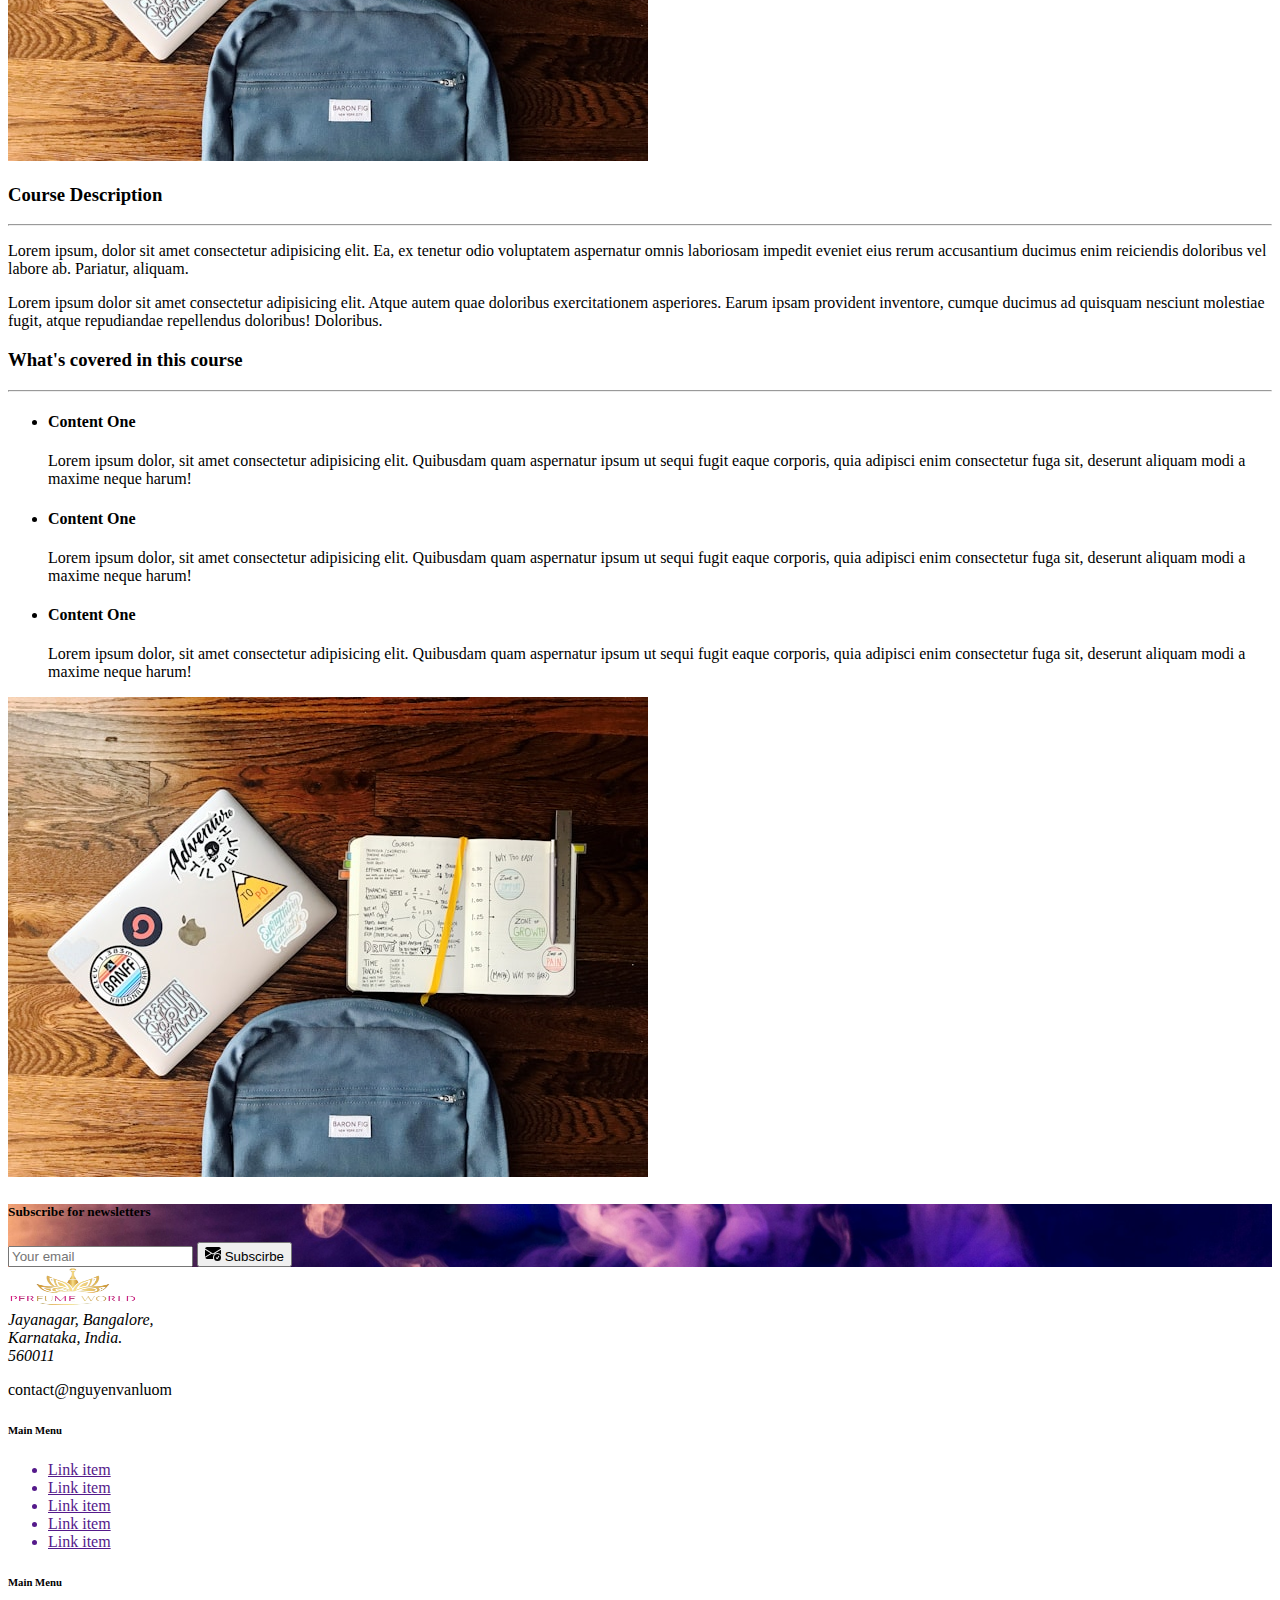
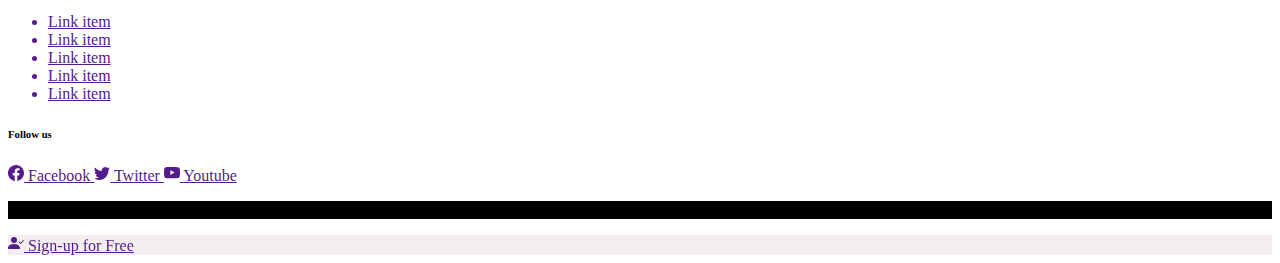
<file: single_course.html>
<!DOCTYPE html>
<html lang="en">
  <head>
    <meta charset="UTF-8" />
    <meta name="viewport" content="width=device-width, initial-scale=1.0" />
    <title>Dự án 5 bootstrap</title>
    <link
      href="https://cdn.jsdelivr.net/npm/bootstrap@5.1.3/dist/css/bootstrap.min.css"
      rel="stylesheet"
      integrity="sha384-1BmE4kWBq78iYhFldvKuhfTAU6auU8tT94WrHftjDbrCEXSU1oBoqyl2QvZ6jIW3"
      crossorigin="anonymous"
    />
    <!-- my style -->
    <link rel="stylesheet" href="./style.css" />
  </head>
  <body class="bg-light">
    <!-- navbar -->
    <nav
      class="fixed-top navbar navbar-expand-lg navbar-light bg-light border-bottom small"
    >
      <div class="container">
        <!-- navbar brand -->
        <a class="navbar-brand" href="#">
          <img src="./img/logoo.png" alt="logo wed" />
        </a>
        <button
          class="navbar-toggler"
          type="button"
          data-bs-toggle="collapse"
          data-bs-target="#navbarSupportedContent"
          aria-controls="navbarSupportedContent"
          aria-expanded="false"
          aria-label="Toggle navigation"
        >
          <span class="navbar-toggler-icon"></span>
        </button>
        <div class="collapse navbar-collapse" id="navbarSupportedContent">
          <!-- menu item -->
          <ul class="navbar-nav me-auto mb-2 mb-lg-0">
            <li class="nav-item">
              <a class="nav-link active" aria-current="page" href="#">Home</a>
            </li>
            <li class="nav-item">
              <a class="nav-link" aria-current="page" href="#">About</a>
            </li>
            <li class="nav-item">
              <a class="nav-link" aria-current="page" href="#">Course</a>
            </li>
            <li class="nav-item">
              <a class="nav-link" aria-current="page" href="#">FAQ</a>
            </li>
            <li class="nav-item">
              <a class="nav-link" aria-current="page" href="#">Blog</a>
            </li>
            <li class="nav-item">
              <a class="nav-link" aria-current="page" href="#">Contact</a>
            </li>
          </ul>
          <!-- btn sign up and login -->
          <div class="me-1 mb-2 mb-lg-0 d-flex flex-column gap-1 flex-md-row">
            <a
              href="#!"
              class="btn btn-danger btn-sm d-inline-flex align-items-center justify-content-center"
            >
              <svg
                xmlns="http://www.w3.org/2000/svg"
                class="me-2"
                width="16px"
                height="16px"
                viewBox="0 0 640 512"
              >
                <!--!Font Awesome Free 6.7.2 by @fontawesome - https://fontawesome.com License - https://fontawesome.com/license/free Copyright 2025 Fonticons, Inc.-->
                <path
                  fill="#ffffff"
                  d="M96 128a128 128 0 1 1 256 0A128 128 0 1 1 96 128zM0 482.3C0 383.8 79.8 304 178.3 304l91.4 0C368.2 304 448 383.8 448 482.3c0 16.4-13.3 29.7-29.7 29.7L29.7 512C13.3 512 0 498.7 0 482.3zM504 312l0-64-64 0c-13.3 0-24-10.7-24-24s10.7-24 24-24l64 0 0-64c0-13.3 10.7-24 24-24s24 10.7 24 24l0 64 64 0c13.3 0 24 10.7 24 24s-10.7 24-24 24l-64 0 0 64c0 13.3-10.7 24-24 24s-24-10.7-24-24z"
                />
              </svg>
              Sign-up for free
            </a>
            <a
              href="#!"
              class="btn btn-warning text-light btn-sm d-inline-flex align-items-center justify-content-center"
            >
              <svg
                xmlns="http://www.w3.org/2000/svg"
                class="me-2"
                width="16px"
                height="16px"
                viewBox="0 0 512 512"
              >
                <!--!Font Awesome Free 6.7.2 by @fontawesome - https://fontawesome.com License - https://fontawesome.com/license/free Copyright 2025 Fonticons, Inc.-->
                <path
                  fill="#ffffff"
                  d="M352 96l64 0c17.7 0 32 14.3 32 32l0 256c0 17.7-14.3 32-32 32l-64 0c-17.7 0-32 14.3-32 32s14.3 32 32 32l64 0c53 0 96-43 96-96l0-256c0-53-43-96-96-96l-64 0c-17.7 0-32 14.3-32 32s14.3 32 32 32zm-9.4 182.6c12.5-12.5 12.5-32.8 0-45.3l-128-128c-12.5-12.5-32.8-12.5-45.3 0s-12.5 32.8 0 45.3L242.7 224 32 224c-17.7 0-32 14.3-32 32s14.3 32 32 32l210.7 0-73.4 73.4c-12.5 12.5-12.5 32.8 0 45.3s32.8 12.5 45.3 0l128-128z"
                />
              </svg>
              Login
            </a>
          </div>
          <!-- form search -->
          <form class="d-flex">
            <input
              class="form-control form-control-sm"
              type="search"
              placeholder="Search for.."
              aria-label="Search"
            />
            <button class="btn btn-sm btn-success" type="submit">
              <svg
                xmlns="http://www.w3.org/2000/svg"
                width="16px"
                height="16px"
                viewBox="0 0 512 512"
              >
                <!--!Font Awesome Free 6.7.2 by @fontawesome - https://fontawesome.com License - https://fontawesome.com/license/free Copyright 2025 Fonticons, Inc.-->
                <path
                  fill="#ffffff"
                  d="M416 208c0 45.9-14.9 88.3-40 122.7L502.6 457.4c12.5 12.5 12.5 32.8 0 45.3s-32.8 12.5-45.3 0L330.7 376c-34.4 25.2-76.8 40-122.7 40C93.1 416 0 322.9 0 208S93.1 0 208 0S416 93.1 416 208zM208 352a144 144 0 1 0 0-288 144 144 0 1 0 0 288z"
                />
              </svg>
            </button>
          </form>
        </div>
      </div>
    </nav>
    <!-- header -->
    <header class="main-header pb-5 border-bottom">
      <div class="container">
        <div class="row align-items-center gx-md-5">
          <!-- header left -->
          <div class="col-md-6 order-md-0 pe-md-5 order-2">
            <div style="--bs-breadcrumb-divider: '>'">
              <ol
                class="breadcrumb bg-light border d-inline-flex align-items-center px-3 py-1 rounded-pill"
              >
                <li class="breadcrumb-item">
                  <a class="small text-decoration-none" href="./index.html"
                    >Home</a
                  >
                </li>
                <li class="breadcrumb-item">
                  <a class="small text-decoration-none" href="./Courses.html"
                    >Courses</a
                  >
                </li>
                <li class="breadcrumb-item active small">Single Courses</li>
              </ol>
            </div>
            <div class="mb-2">
              <h1 class="fs-3 fw-normal">
                Lorem ipsum dolor sit amet consectetur.
              </h1>
              <p class="fs-6 small fw-light text-secondary">
                Lorem ipsum dolor sit amet consectetur adipisicing elit.
                Provident quia natus amet! Amet reiciendis alias perspiciatis
                vel, nostrum officia iste illum fugiat distinctio tenetur
                molestiae incidunt repellat quisquam ratione vero!
              </p>
              <hr />
            </div>
            <div class="d-inline-flex align-items-center mb-3 small">
              <span
                class="no__line--break rounded-pill bg-warning px-2 py-1 small d-inline-flex align-items-center me-2"
              >
                <svg
                  xmlns="http://www.w3.org/2000/svg"
                  width="10"
                  height="10"
                  fill="currentColor"
                  class="me-2 bi bi-star-fill"
                  viewBox="0 0 16 16"
                >
                  <path
                    d="M3.612 15.443c-.386.198-.824-.149-.746-.592l.83-4.73L.173 6.765c-.329-.314-.158-.888.283-.95l4.898-.696L7.538.792c.197-.39.73-.39.927 0l2.184 4.327 4.898.696c.441.062.612.636.282.95l-3.522 3.356.83 4.73c.078.443-.36.79-.746.592L8 13.187l-4.389 2.256z"
                  ></path>
                </svg>
                Rating: 4.7
              </span>
              <span
                class="no__line--break rounded-pill border px-2 py-1 small d-inline-flex align-items-center me-2"
              >
                <svg
                  xmlns="http://www.w3.org/2000/svg"
                  width="10"
                  height="10"
                  fill="currentColor"
                  class="me-2 bi bi-people-fill"
                  viewBox="0 0 16 16"
                >
                  <path
                    d="M7 14s-1 0-1-1 1-4 5-4 5 3 5 4-1 1-1 1H7zm4-6a3 3 0 1 0 0-6 3 3 0 0 0 0 6z"
                  ></path>
                  <path
                    fill-rule="evenodd"
                    d="M5.216 14A2.238 2.238 0 0 1 5 13c0-1.355.68-2.75 1.936-3.72A6.325 6.325 0 0 0 5 9c-4 0-5 3-5 4s1 1 1 1h4.216z"
                  ></path>
                  <path d="M4.5 8a2.5 2.5 0 1 0 0-5 2.5 2.5 0 0 0 0 5z"></path>
                </svg>
                532 Student's Enrolled
              </span>
            </div>
            <div class="mb-2 small">
              <p class="mb-1 d-flex align-items-center">
                <svg
                  xmlns="http://www.w3.org/2000/svg"
                  width="14"
                  height="14"
                  fill="currentColor"
                  class="bi bi-alarm-fill me-3"
                  viewBox="0 0 16 16"
                >
                  <path
                    d="M6 .5a.5.5 0 0 1 .5-.5h3a.5.5 0 0 1 0 1H9v1.07a7.001 7.001 0 0 1 3.274 12.474l.601.602a.5.5 0 0 1-.707.708l-.746-.746A6.97 6.97 0 0 1 8 16a6.97 6.97 0 0 1-3.422-.892l-.746.746a.5.5 0 0 1-.707-.708l.602-.602A7.001 7.001 0 0 1 7 2.07V1h-.5A.5.5 0 0 1 6 .5zm2.5 5a.5.5 0 0 0-1 0v3.362l-1.429 2.38a.5.5 0 1 0 .858.515l1.5-2.5A.5.5 0 0 0 8.5 9V5.5zM.86 5.387A2.5 2.5 0 1 1 4.387 1.86 8.035 8.035 0 0 0 .86 5.387zM11.613 1.86a2.5 2.5 0 1 1 3.527 3.527 8.035 8.035 0 0 0-3.527-3.527z"
                  ></path>
                </svg>
                4.2 Hours on-demand video
              </p>
              <p class="mb-1 d-flex align-items-center">
                <svg
                  xmlns="http://www.w3.org/2000/svg"
                  width="14"
                  height="14"
                  fill="currentColor"
                  class="bi bi-film me-3"
                  viewBox="0 0 16 16"
                >
                  <path
                    d="M0 1a1 1 0 0 1 1-1h14a1 1 0 0 1 1 1v14a1 1 0 0 1-1 1H1a1 1 0 0 1-1-1V1zm4 0v6h8V1H4zm8 8H4v6h8V9zM1 1v2h2V1H1zm2 3H1v2h2V4zM1 7v2h2V7H1zm2 3H1v2h2v-2zm-2 3v2h2v-2H1zM15 1h-2v2h2V1zm-2 3v2h2V4h-2zm2 3h-2v2h2V7zm-2 3v2h2v-2h-2zm2 3h-2v2h2v-2z"
                  ></path>
                </svg>
                475 Video lectures
              </p>
              <p class="mb-1 d-flex align-items-center">
                <svg
                  xmlns="http://www.w3.org/2000/svg"
                  width="14"
                  height="14"
                  fill="currentColor"
                  class="bi bi-infinity me-3"
                  viewBox="0 0 16 16"
                >
                  <path
                    d="M5.68 5.792 7.345 7.75 5.681 9.708a2.75 2.75 0 1 1 0-3.916ZM8 6.978 6.416 5.113l-.014-.015a3.75 3.75 0 1 0 0 5.304l.014-.015L8 8.522l1.584 1.865.014.015a3.75 3.75 0 1 0 0-5.304l-.014.015L8 6.978Zm.656.772 1.663-1.958a2.75 2.75 0 1 1 0 3.916L8.656 7.75Z"
                  ></path>
                </svg>
                Unlimited lifetime access
              </p>
              <p class="mb-1 d-flex align-items-center">
                <svg
                  xmlns="http://www.w3.org/2000/svg"
                  width="14"
                  height="14"
                  fill="currentColor"
                  class="bi bi-award-fill me-3"
                  viewBox="0 0 16 16"
                >
                  <path
                    d="m8 0 1.669.864 1.858.282.842 1.68 1.337 1.32L13.4 6l.306 1.854-1.337 1.32-.842 1.68-1.858.282L8 12l-1.669-.864-1.858-.282-.842-1.68-1.337-1.32L2.6 6l-.306-1.854 1.337-1.32.842-1.68L6.331.864 8 0z"
                  ></path>
                  <path
                    d="M4 11.794V16l4-1 4 1v-4.206l-2.018.306L8 13.126 6.018 12.1 4 11.794z"
                  ></path>
                </svg>
                Certificate of completion
              </p>
              <p class="mb-1 d-flex align-items-center">
                <svg
                  xmlns="http://www.w3.org/2000/svg"
                  width="14"
                  height="14"
                  fill="currentColor"
                  class="bi bi-credit-card-2-back-fill me-3"
                  viewBox="0 0 16 16"
                >
                  <path
                    d="M0 4a2 2 0 0 1 2-2h12a2 2 0 0 1 2 2v5H0V4zm11.5 1a.5.5 0 0 0-.5.5v1a.5.5 0 0 0 .5.5h2a.5.5 0 0 0 .5-.5v-1a.5.5 0 0 0-.5-.5h-2zM0 11v1a2 2 0 0 0 2 2h12a2 2 0 0 0 2-2v-1H0z"
                  ></path>
                </svg>
                30-Day Money Back Guarantee
              </p>
              <p class="mb-1 d-flex align-items-center">
                <svg
                  xmlns="http://www.w3.org/2000/svg"
                  width="14"
                  height="14"
                  fill="currentColor"
                  class="bi bi-cash-coin me-3"
                  viewBox="0 0 16 16"
                >
                  <path
                    fill-rule="evenodd"
                    d="M11 15a4 4 0 1 0 0-8 4 4 0 0 0 0 8zm5-4a5 5 0 1 1-10 0 5 5 0 0 1 10 0z"
                  ></path>
                  <path
                    d="M9.438 11.944c.047.596.518 1.06 1.363 1.116v.44h.375v-.443c.875-.061 1.386-.529 1.386-1.207 0-.618-.39-.936-1.09-1.1l-.296-.07v-1.2c.376.043.614.248.671.532h.658c-.047-.575-.54-1.024-1.329-1.073V8.5h-.375v.45c-.747.073-1.255.522-1.255 1.158 0 .562.378.92 1.007 1.066l.248.061v1.272c-.384-.058-.639-.27-.696-.563h-.668zm1.36-1.354c-.369-.085-.569-.26-.569-.522 0-.294.216-.514.572-.578v1.1h-.003zm.432.746c.449.104.655.272.655.569 0 .339-.257.571-.709.614v-1.195l.054.012z"
                  ></path>
                  <path
                    d="M1 0a1 1 0 0 0-1 1v8a1 1 0 0 0 1 1h4.083c.058-.344.145-.678.258-1H3a2 2 0 0 0-2-2V3a2 2 0 0 0 2-2h10a2 2 0 0 0 2 2v3.528c.38.34.717.728 1 1.154V1a1 1 0 0 0-1-1H1z"
                  ></path>
                  <path
                    d="M9.998 5.083 10 5a2 2 0 1 0-3.132 1.65 5.982 5.982 0 0 1 3.13-1.567z"
                  ></path>
                </svg>
                <strong class="text-success me-2">Rs. 455</strong
                ><del class="text-secondary me-2">Rs. 5200</del
                ><span class="me-2">95% OFF</span>
              </p>
            </div>
            <div class="pt-2 d-grid d-md-block gap-2">
              <a
                href=""
                class="btn btn-sm btn-success d-inline-flex align-items-center"
              >
                <svg
                  xmlns="http://www.w3.org/2000/svg"
                  width="16"
                  height="16"
                  fill="currentColor"
                  class="me-2 bi bi-person-check-fill"
                  viewBox="0 0 16 16"
                >
                  <path
                    fill-rule="evenodd"
                    d="M15.854 5.146a.5.5 0 0 1 0 .708l-3 3a.5.5 0 0 1-.708 0l-1.5-1.5a.5.5 0 0 1 .708-.708L12.5 7.793l2.646-2.647a.5.5 0 0 1 .708 0z"
                  ></path>
                  <path
                    d="M1 14s-1 0-1-1 1-4 6-4 6 3 6 4-1 1-1 1H1zm5-6a3 3 0 1 0 0-6 3 3 0 0 0 0 6z"
                  ></path>
                </svg>
                Enroll now
              </a>
              <a
                href=""
                class="text-black btn btn-sm btn-warning d-inline-flex align-items-center"
              >
                <svg
                  xmlns="http://www.w3.org/2000/svg"
                  width="16"
                  height="16"
                  fill="currentColor"
                  class="me-2 bi bi-wallet2"
                  viewBox="0 0 16 16"
                >
                  <path
                    d="M12.136.326A1.5 1.5 0 0 1 14 1.78V3h.5A1.5 1.5 0 0 1 16 4.5v9a1.5 1.5 0 0 1-1.5 1.5h-13A1.5 1.5 0 0 1 0 13.5v-9a1.5 1.5 0 0 1 1.432-1.499L12.136.326zM5.562 3H13V1.78a.5.5 0 0 0-.621-.484L5.562 3zM1.5 4a.5.5 0 0 0-.5.5v9a.5.5 0 0 0 .5.5h13a.5.5 0 0 0 .5-.5v-9a.5.5 0 0 0-.5-.5h-13z"
                  ></path>
                </svg>
                Request Coupons
              </a>
            </div>
          </div>
          <!-- header right -->
          <div class="col-md-6">
            <div class="mb-3 mb-md-0">
              <img src="./img/main-header.jpg" alt="" class="w-100 rounded" />
            </div>
          </div>
        </div>
      </div>
    </header>
    <!-- courses -->
    <section class="py-5 border-bottom">
      <div class="container">
        <div class="row align-items-center">
          <!-- courses left -->
          <div class="col-md-6 mb-3 mb-md-0">
            <div>
              <img src="./img/main-header.jpg" alt="" class="w-100 rounded" />
            </div>
          </div>
          <!-- courses right -->
          <div class="col-md-6">
            <div class="ps-md-5 small">
              <h3 class="fs-4">Course Description</h3>
              <hr class="w-75" />
              <p>
                Lorem ipsum, dolor sit amet consectetur adipisicing elit. Ea, ex
                tenetur odio voluptatem aspernatur omnis laboriosam impedit
                eveniet eius rerum accusantium ducimus enim reiciendis doloribus
                vel labore ab. Pariatur, aliquam.
              </p>
              <p>
                Lorem ipsum dolor sit amet consectetur adipisicing elit. Atque
                autem quae doloribus exercitationem asperiores. Earum ipsam
                provident inventore, cumque ducimus ad quisquam nesciunt
                molestiae fugit, atque repudiandae repellendus doloribus!
                Doloribus.
              </p>
            </div>
          </div>
        </div>
      </div>
    </section>
    <!-- other courses -->
    <section class="py-5">
      <div class="container">
        <div class="row align-items-center">
          <!-- content left -->
          <div class="col-md-6 order-md-1 order-2">
            <div class="small pe-md-5">
              <h3 class="fs-4">What's covered in this course</h3>
              <hr class="w-75" />
              <ul>
                <li>
                  <h4 class="fs-6">Content One</h4>
                  <p>
                    Lorem ipsum dolor, sit amet consectetur adipisicing elit.
                    Quibusdam quam aspernatur ipsum ut sequi fugit eaque
                    corporis, quia adipisci enim consectetur fuga sit, deserunt
                    aliquam modi a maxime neque harum!
                  </p>
                </li>
                <li>
                  <h4 class="fs-6">Content One</h4>
                  <p>
                    Lorem ipsum dolor, sit amet consectetur adipisicing elit.
                    Quibusdam quam aspernatur ipsum ut sequi fugit eaque
                    corporis, quia adipisci enim consectetur fuga sit, deserunt
                    aliquam modi a maxime neque harum!
                  </p>
                </li>
                <li>
                  <h4 class="fs-6">Content One</h4>
                  <p>
                    Lorem ipsum dolor, sit amet consectetur adipisicing elit.
                    Quibusdam quam aspernatur ipsum ut sequi fugit eaque
                    corporis, quia adipisci enim consectetur fuga sit, deserunt
                    aliquam modi a maxime neque harum!
                  </p>
                </li>
              </ul>
            </div>
          </div>
          <!-- img right -->
          <div class="col-md-6 order-1 mb-3 mb-md-0">
            <div>
              <img
                src="./img/main-header.jpg"
                alt=""
                class="img-fluid rounded"
              />
            </div>
          </div>
        </div>
      </div>
    </section>
    <!-- subscribe -->
    <section class="subscribe py-5">
      <div class="container">
        <div class="row justify-content-center">
          <div class="col-md-4">
            <div class="subscribe-heading text-center mb-3 mb-md-0">
              <h5 class="fs-4 fw-light text-white">
                Subscribe for newsletters
              </h5>
            </div>
          </div>
          <div class="col-md-4">
            <!-- form subscribe -->
            <form class="d-flex">
              <div class="input-group">
                <input
                  class="form-control form-control-sm"
                  type="email"
                  placeholder="Your email"
                  aria-label="email"
                />
                <button
                  class="btn btn-sm btn-success d-inline-flex align-items-center"
                  type="submit"
                >
                  <svg
                    xmlns="http://www.w3.org/2000/svg"
                    width="16"
                    height="16"
                    fill="currentColor"
                    class="me-2 bi bi-envelope-check-fill"
                    viewBox="0 0 16 16"
                  >
                    <path
                      d="M.05 3.555A2 2 0 0 1 2 2h12a2 2 0 0 1 1.95 1.555L8 8.414.05 3.555ZM0 4.697v7.104l5.803-3.558L0 4.697ZM6.761 8.83l-6.57 4.026A2 2 0 0 0 2 14h6.256A4.493 4.493 0 0 1 8 12.5a4.49 4.49 0 0 1 1.606-3.446l-.367-.225L8 9.586l-1.239-.757ZM16 4.697v4.974A4.491 4.491 0 0 0 12.5 8a4.49 4.49 0 0 0-1.965.45l-.338-.207L16 4.697Z"
                    ></path>
                    <path
                      d="M16 12.5a3.5 3.5 0 1 1-7 0 3.5 3.5 0 0 1 7 0Zm-1.993-1.679a.5.5 0 0 0-.686.172l-1.17 1.95-.547-.547a.5.5 0 0 0-.708.708l.774.773a.75.75 0 0 0 1.174-.144l1.335-2.226a.5.5 0 0 0-.172-.686Z"
                    ></path>
                  </svg>
                  Subscirbe
                </button>
              </div>
            </form>
          </div>
        </div>
      </div>
    </section>
    <!-- footer -->
    <footer class="py-5 bg-dark">
      <div class="container">
        <div class="row">
          <div class="col-md-3">
            <div class="brand-icon mb-2">
              <img src="./img/logoo.png" alt="" />
            </div>
            <address class="text-secondary small">
              Jayanagar, Bangalore,<br />
              Karnataka, India. <br />
              560011
            </address>
            <p class="text-secondary small">contact@nguyenvanluom</p>
          </div>
          <div class="col-md-2 small">
            <h6 class="text-white">Main Menu</h6>
            <ul class="list-unstyled">
              <a href="" class="text-decoration-none text-secondary">
                <li>Link item</li>
              </a>
              <a href="" class="text-decoration-none text-secondary">
                <li>Link item</li>
              </a>
              <a href="" class="text-decoration-none text-secondary">
                <li>Link item</li>
              </a>
              <a href="" class="text-decoration-none text-secondary">
                <li>Link item</li>
              </a>
              <a href="" class="text-decoration-none text-secondary">
                <li>Link item</li>
              </a>
            </ul>
          </div>
          <div class="col-md-2 small">
            <h6 class="text-white">Main Menu</h6>
            <ul class="list-unstyled">
              <a href="" class="text-decoration-none text-secondary">
                <li>Link item</li>
              </a>
              <a href="" class="text-decoration-none text-secondary">
                <li>Link item</li>
              </a>
              <a href="" class="text-decoration-none text-secondary">
                <li>Link item</li>
              </a>
              <a href="" class="text-decoration-none text-secondary">
                <li>Link item</li>
              </a>
              <a href="" class="text-decoration-none text-secondary">
                <li>Link item</li>
              </a>
            </ul>
          </div>
          <div class="col-md-5">
            <h6 class="text-white">Follow us</h6>
            <div>
              <a
                href=""
                class="btn btn-sm btn-primary d-inline-flex align-items-center rounded-pill px-md-3 mb-md-2"
              >
                <svg
                  xmlns="http://www.w3.org/2000/svg"
                  width="16"
                  height="16"
                  fill="currentColor"
                  class="bi bi-facebook me-md-2"
                  viewBox="0 0 16 16"
                >
                  <path
                    d="M16 8.049c0-4.446-3.582-8.05-8-8.05C3.58 0-.002 3.603-.002 8.05c0 4.017 2.926 7.347 6.75 7.951v-5.625h-2.03V8.05H6.75V6.275c0-2.017 1.195-3.131 3.022-3.131.876 0 1.791.157 1.791.157v1.98h-1.009c-.993 0-1.303.621-1.303 1.258v1.51h2.218l-.354 2.326H9.25V16c3.824-.604 6.75-3.934 6.75-7.951z"
                  ></path>
                </svg>
                <span class="d-md-block d-none">Facebook</span>
              </a>
              <a
                href=""
                class="btn btn-sm btn-info d-inline-flex align-items-center rounded-pill px-md-3 mb-md-2"
              >
                <svg
                  xmlns="http://www.w3.org/2000/svg"
                  width="16"
                  height="16"
                  fill="currentColor"
                  class="bi bi-twitter me-md-2"
                  viewBox="0 0 16 16"
                >
                  <path
                    d="M5.026 15c6.038 0 9.341-5.003 9.341-9.334 0-.14 0-.282-.006-.422A6.685 6.685 0 0 0 16 3.542a6.658 6.658 0 0 1-1.889.518 3.301 3.301 0 0 0 1.447-1.817 6.533 6.533 0 0 1-2.087.793A3.286 3.286 0 0 0 7.875 6.03a9.325 9.325 0 0 1-6.767-3.429 3.289 3.289 0 0 0 1.018 4.382A3.323 3.323 0 0 1 .64 6.575v.045a3.288 3.288 0 0 0 2.632 3.218 3.203 3.203 0 0 1-.865.115 3.23 3.23 0 0 1-.614-.057 3.283 3.283 0 0 0 3.067 2.277A6.588 6.588 0 0 1 .78 13.58a6.32 6.32 0 0 1-.78-.045A9.344 9.344 0 0 0 5.026 15z"
                  ></path>
                </svg>
                <span class="d-md-block d-none">Twitter</span>
              </a>
              <a
                href=""
                class="btn btn-sm btn-danger d-inline-flex align-items-center rounded-pill px-md-3 mb-md-2"
              >
                <svg
                  xmlns="http://www.w3.org/2000/svg"
                  width="16"
                  height="16"
                  fill="currentColor"
                  class="bi bi-youtube me-md-2"
                  viewBox="0 0 16 16"
                >
                  <path
                    d="M8.051 1.999h.089c.822.003 4.987.033 6.11.335a2.01 2.01 0 0 1 1.415 1.42c.101.38.172.883.22 1.402l.01.104.022.26.008.104c.065.914.073 1.77.074 1.957v.075c-.001.194-.01 1.108-.082 2.06l-.008.105-.009.104c-.05.572-.124 1.14-.235 1.558a2.007 2.007 0 0 1-1.415 1.42c-1.16.312-5.569.334-6.18.335h-.142c-.309 0-1.587-.006-2.927-.052l-.17-.006-.087-.004-.171-.007-.171-.007c-1.11-.049-2.167-.128-2.654-.26a2.007 2.007 0 0 1-1.415-1.419c-.111-.417-.185-.986-.235-1.558L.09 9.82l-.008-.104A31.4 31.4 0 0 1 0 7.68v-.123c.002-.215.01-.958.064-1.778l.007-.103.003-.052.008-.104.022-.26.01-.104c.048-.519.119-1.023.22-1.402a2.007 2.007 0 0 1 1.415-1.42c.487-.13 1.544-.21 2.654-.26l.17-.007.172-.006.086-.003.171-.007A99.788 99.788 0 0 1 7.858 2h.193zM6.4 5.209v4.818l4.157-2.408L6.4 5.209z"
                  ></path>
                </svg>
                <span class="d-md-block d-none">Youtube</span>
              </a>
            </div>
          </div>
        </div>
      </div>
    </footer>
    <!-- copyright -->
    <section class="copyright py-4 small">
      <p class="text-white text-center m-0">
        Copyright © 2030. Nguyễn Văn Lượm
      </p>
    </section>
    <!-- mobile padding -->
    <div class="bg-black pt-5 pb-4 d-md-none d-block"></div>
    <!-- sticky footer -->
    <section
      class="sticky-footer p-3 d-block d-md-none d-flex justify-content-center fixed-bottom"
    >
      <a
        href=""
        class="btn btn-sm btn-warning rounded-pill fw-bold px-3 d-inline-flex align-items-center"
      >
        <svg
          xmlns="http://www.w3.org/2000/svg"
          width="16"
          height="16"
          fill="currentColor"
          class="bi bi-person-check-fill me-2"
          viewBox="0 0 16 16"
        >
          <path
            fill-rule="evenodd"
            d="M15.854 5.146a.5.5 0 0 1 0 .708l-3 3a.5.5 0 0 1-.708 0l-1.5-1.5a.5.5 0 0 1 .708-.708L12.5 7.793l2.646-2.647a.5.5 0 0 1 .708 0z"
          ></path>
          <path
            d="M1 14s-1 0-1-1 1-4 6-4 6 3 6 4-1 1-1 1H1zm5-6a3 3 0 1 0 0-6 3 3 0 0 0 0 6z"
          ></path>
        </svg>
        Sign-up for Free
      </a>
    </section>
    <!-- nhúng js bootstrap -->
    <script
      src="https://cdn.jsdelivr.net/npm/bootstrap@5.1.3/dist/js/bootstrap.bundle.min.js"
      integrity="sha384-ka7Sk0Gln4gmtz2MlQnikT1wXgYsOg+OMhuP+IlRH9sENBO0LRn5q+8nbTov4+1p"
      crossorigin="anonymous"
    ></script>
  </body>
</html>
</file>
<file: style.css>
.navbar-brand img {
  width: 80px;
  height: 30px;
}
.feature-item img {
  width: 50px;
  height: auto;
}
.main-header {
  padding-top: 100px;
}
.subscribe {
  background-image: url(./img/subscribe.jpg);
  background-size: cover;
  background-position: center;
}
.brand-icon img {
  width: 130px;
  height: 40px;
}
.copyright {
  background: #000;
}
.sticky-footer {
  backdrop-filter: blur(10px);
  background-color: #f0e9e9c6;
}
/* single course */
.no__line--break {
  white-space: nowrap;
}
</file>
